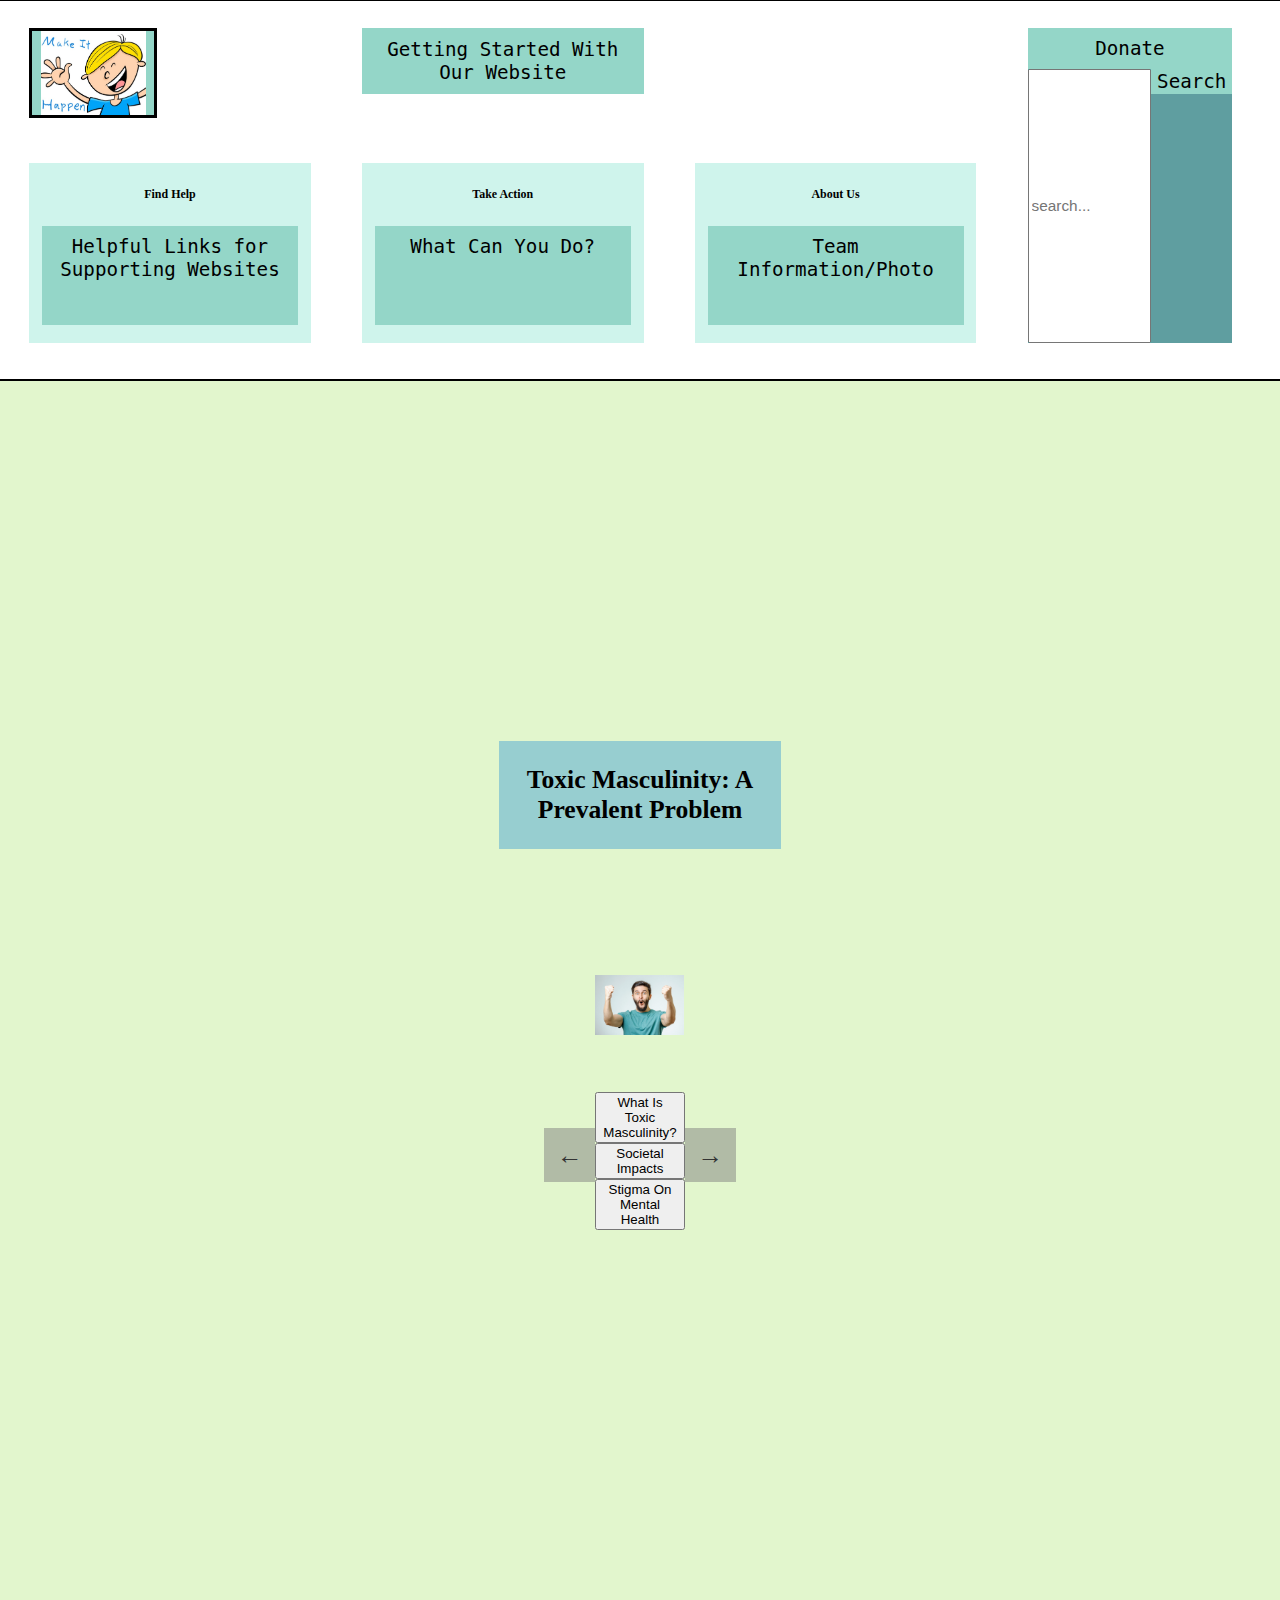
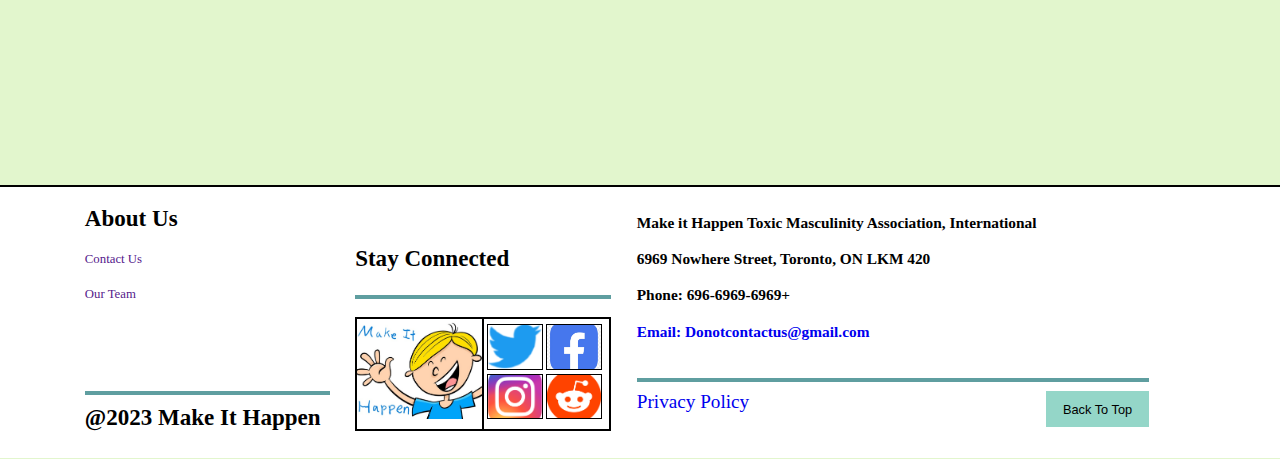
<file: index.html>
<!DOCTYPE html>
<html lang="en">

<head>
  <meta charset="UTF-8">
  <meta name="viewport" content="width=device-width, initial-scale=1.0">
  <meta http-equiv="X-UA-Compatible" content="ie=edge">
  <title>Toxic Masculinity</title>
  <link rel="stylesheet" href="style.css">
  <link rel="stylesheet" href="homepage.css">
  <link rel="icon" href="./favicon.ico" type="image/x-icon">
  
  <!-- Fix typo in the script tag -->
  <script defer src="navigation.js"></script>
</head>

<body>
  <header class="top" id="top">

    <div class="hflex1">

      <a href="index.html"><button class="company-title"></button></a>

      <div class="findhelp">
        <h3 class="tabheader">Find Help</h3>
        <a href="findhelp.html"><button class="tablinks" id="tab">Helpful Links for Supporting Websites</button></a>
      </div>

    </div>
    <!--Button for Take Action-->
    <div class="hflex2" id="hflex2">
      <a href="gettingStarted.html"><button class="gettingStarted">Getting Started With Our Website</button></a>
      <div class="findhelp">
        <h3 class="tabheader">Take Action</h3>
        <a href="whatcanyoudo.html"><button class="tablinks" id="tab">What Can You Do?</button></a>
      </div>
    </div>
    <!--Button for About Us-->
    <div class="hflex3">
      <div class="flex3-space"></div>
      <div class="findhelp">
        <h3 class="tabheader">About Us</h3>
        <a href="teaminfo.html"><button class="tablinks" id="tab">Team Information/Photo</button></a>
      </div>
    </div>

    <div class="hflex4">
      <a href="donate.html"><button class="donate">Donate</button></a>
      <div class="search-section">
        <input type="search" id="search" class="searchbar" placeholder="search...">
        <a href="search.html"><button class="searchbutton">Search</button></a>
      </div>
    </div>
  </header>

  <!-- Your existing title and arrow organizer -->
  <div class="title-bottom">
    <h3 class="hometext">Toxic Masculinity: A Prevalent Problem</h3>
  </div>
  <div class="arrowOrganizer">
    <button class="leftArrow" id="leftArrow" style="font-size: 2vw;">←</button>
    <div class="info-tabs">
      <div class="body-tab-section">
        <a href="what is it.html"><button class="body-tabs" id="bodytabs1">What Is Toxic Masculinity?</button></a>
        <a href="societal-impact.html"><button class="body-tabs" id="bodytabs2">Societal Impacts</button></a>
        <a href="stigma.html"><button class="body-tabs" id="bodytabs3">Stigma On Mental Health</button></a>
      </div>
    </div>
    <button class="rightArrow" id="rightArrow" style="font-size: 2vw;">→</button>
  </div>

  <script src="navigation.js"></script>
  <script src="index.js"></script>
</body>

<footer class="bottom">
  <div class="f-flex1">
    <div class="about-us-footer footer-top">
      <h3 class="about-us-header">About Us</h3><br>
      <a href="">Contact Us</a><br>
      <a href="">Our Team</a>
    </div>
    <div class="copyright">
      <p class="copyright-text">@2023 Make It Happen</p>
    </div>
  </div>

  <div class="f-flex2">
    <div class="stay-connected footer-top">
      <p class="stay-connected-text">Stay Connected</p>
    </div>
    <div class="logos">
      <div class="logo-box"></div>
      <div class="social-media">
        <a href="twitter.png">
          <div class="twitter"></div>
        </a>
        <a href="facebook.png">
          <div class="facebook"></div>
        </a>
        <a href="instagram.png">
          <div class="instagram"></div>
        </a>
        <a href="reddit.png">
          <div class="reddit"></div>
        </a>
      </div>
    </div>
  </div>
  
  <div class="f-flex3">
    <div class="company-info footer-top">
      <p>Make it Happen Toxic Masculinity Association, International</p>
      <p>6969 Nowhere Street, Toronto, ON LKM 420</p>
      <p>Phone: 696-6969-6969+</p>
      <a href="https://png.pngtree.com/template/20190725/ourmid/pngtree-gmail-logo-png-image_282635.jpg"
        target="_blank">Email: Donotcontactus@gmail.com</a>
    </div>
    <div class="idk">
      <a href="https://www.google.com/url?sa=i&url=https%3A%2F%2Fusercentrics.com%2Fknowledge-hub%2Fwhat-is-a-privacy-policy-and-why-do-you-need-one%2F&psig=AOvVaw0MgSXwTOO3GPBynCzREGiY&ust=1699456765703000&source=images&cd=vfe&opi=89978449&ved=0CBIQjRxqFwoTCJCk1PeXsoIDFQAAAAAdAAAAABAE"
        class="privacy">Privacy Policy</a>
      <a href="#top"><button class="backtotop" onclick="topFunction()">Back To Top</button></a>
    </div>
  </div>
</footer>

</html>
</file>
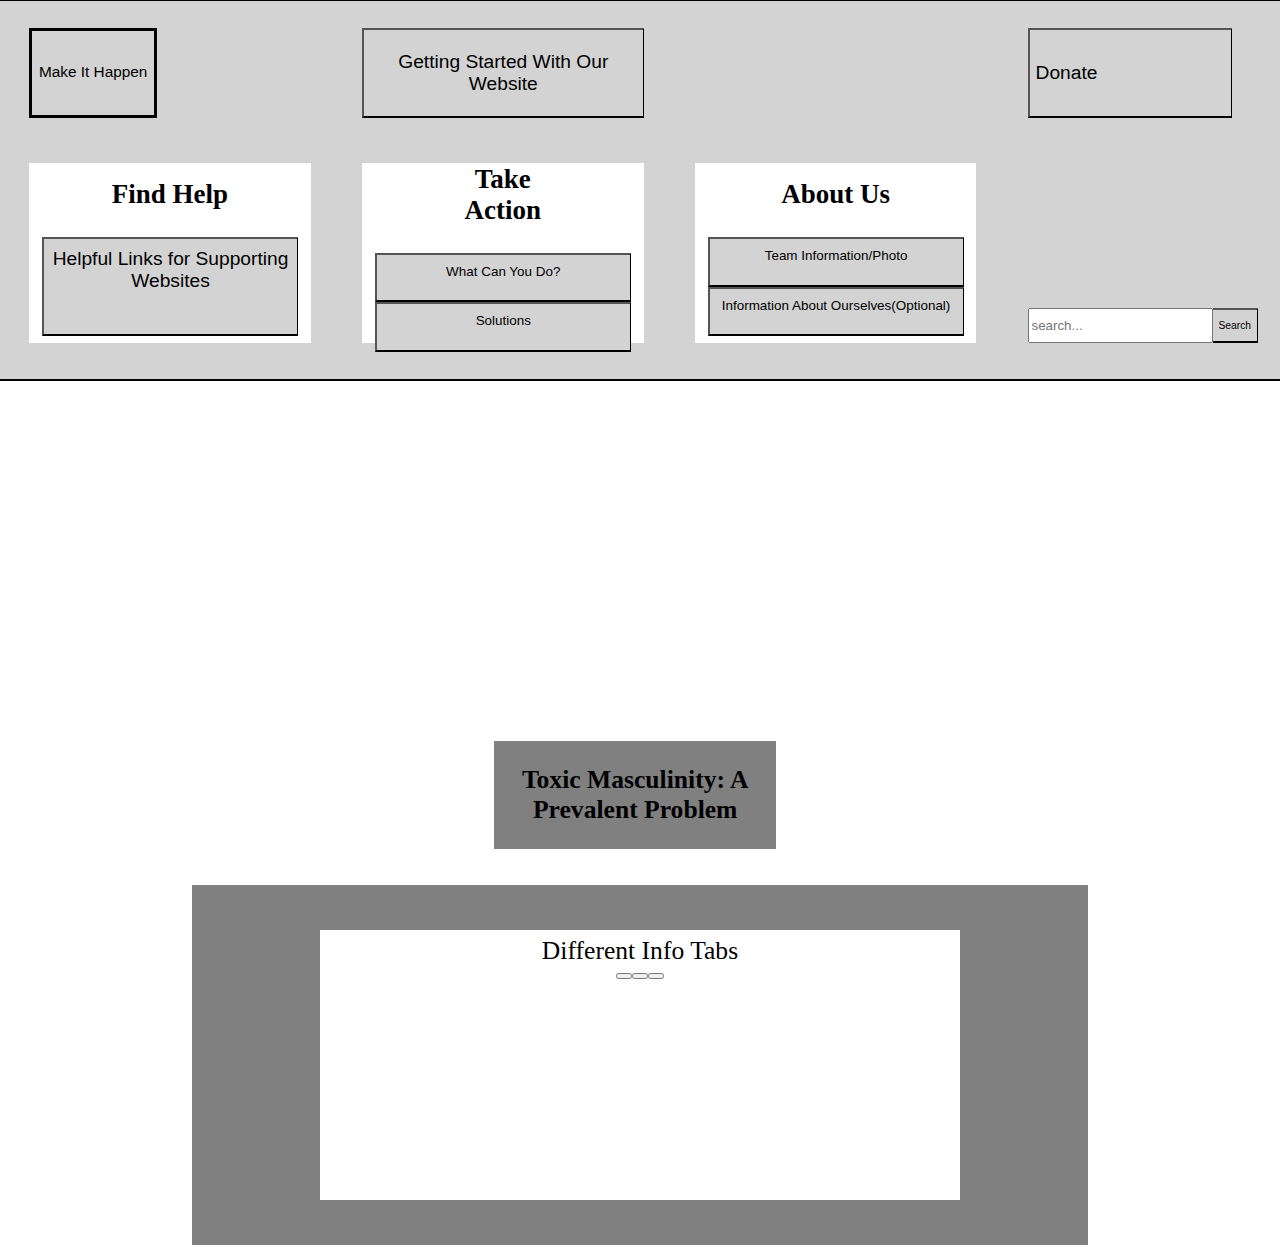
<file: code/index.html>
<!DOCTYPE html>
<html lang="en">

  <head>

    <meta charset="UTF-8">
    <meta name="viewport" content="width=device-width, initial-scale=1.0">
    <meta http-equiv="X-UA-Compatible" content="ie=edge">
    <title>My Website</title>
    <link rel="stylesheet" href="./style.css">
    <link rel="icon" href="./favicon.ico" type="image/x-icon">

    <header class="top">

      <div class="flex1">
        <button class="company-title">Make It Happen</button>
         <div class="findhelp">
          <h3 class="tabheader">Find Help</h3>
          <button class="tablinks" onclick="openTab(event, test1)" id="tab">Helpful Links for Supporting Websites</button>
         </div>
      </div>

      <div class="flex2" id="flex2">
        <button class="gettingStarted">Getting Started With Our Website</button>
        <div class="findhelp">
          <h3 class="tabheader">Take Action</h3>
          <div class="stacked-tablinks">
            <button class="tablinks" onclick="openTab(event, test1)" id="tab">What Can You Do?</button>
            <button class="tablinks" onclick="openTab(event, test1)" id="tab">Solutions</button>
          </div>
         </div>
      </div>

      <div class="flex3">
        <div class="flex3-space"></div>
        <div class="findhelp">
          <h3 class="tabheader">About Us</h3>
          <div class="stacked-tablinks">
            <button class="tablinks" onclick="openTab(event, test1)" id="tab">Team Information/Photo</button>
            <button class="tablinks" onclick="openTab(event, test1)" id="tab">Information About Ourselves(Optional)</button>
          </div>
        </div>
      </div>
      
      <div class="flex4">
        <button class="gettingStarted">Donate</button>
        <div class="search-section">
          <input type="search" id="search" class="searchbar" placeholder="search...">
          <button class="searchbutton">Search</button>
        </div>
      </div>  

    </header>

  </head>

  <body>
  <div class="title-bottom">
    <h3 class="hometext">Toxic Masculinity: A Prevalent Problem</h3>
  </div>

  <div class="info-tabs">
    <div class="body-info">
     <header class="body-header">Different Info Tabs</header>
     <div class="body-tab-section">
     <button class="body-tabs" id="bodytabs"></button>
     <button class="body-tabs" id="bodytabs"></button>
     <button class="body-tabs" id="bodytabs"></button>
    </div>
    </div>
  </div>

	<script src="index.js"></script>

  </body>
</html>
</file>
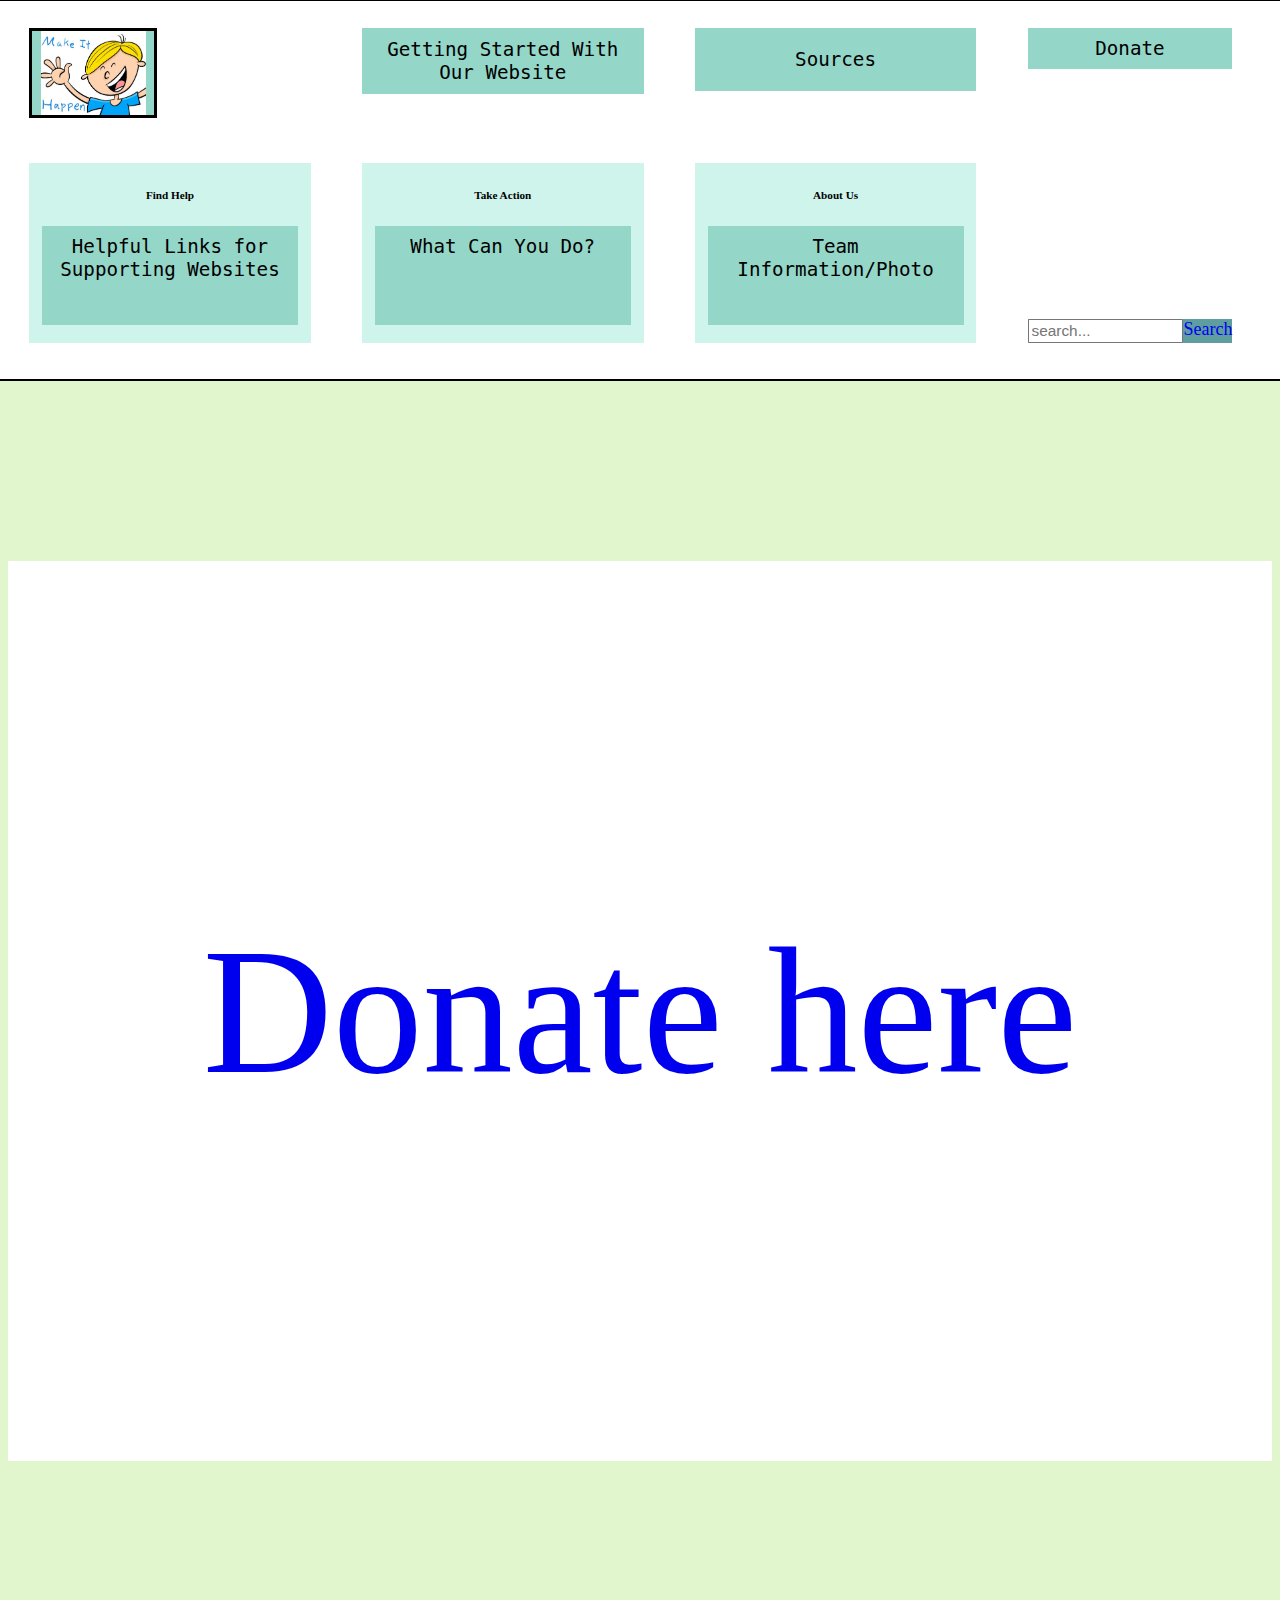
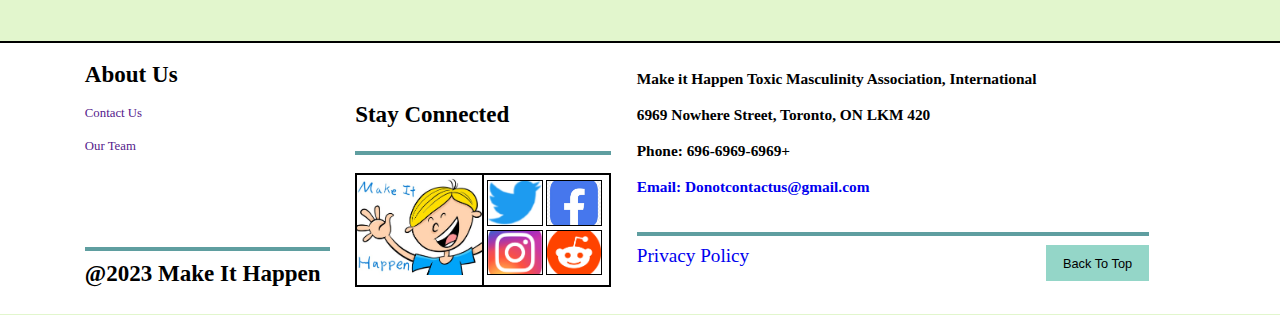
<file: donate.html>
<!DOCTYPE html>
<html lang="en">

<head>

  <meta charset="UTF-8">
  <meta name="viewport" content="width=device-width, initial-scale=1.0">
  <meta http-equiv="X-UA-Compatible" content="ie=edge">
  <title>My Website</title>
  <link rel="stylesheet" href="style.css"> 
  <link rel="stylesheet" href="donate.css">
  <link rel="icon" href="./favicon.ico" type="image/x-icon">

</head>

<header class="top" id = "top">

  <div class="hflex1">
    <a href="index.html"><button class="company-title" id = "homePageLogoButtonId"></button></a>
    <div class="findhelp">
      <h3 class="tabheader">Find Help</h3>
      <a href="findhelp.html"><button class="tablinks" id ="helpfulResourcesButtonId">Helpful Links for Supporting Websites</button></a>
    </div>
  </div>
  <!--Button for Take Action-->
  <div class="hflex2">
    <a href="gettingStarted.html"><button class="gettingStarted" id = "userManualButtonId">Getting Started With Our Website</button></a>
    <div class="findhelp">
      <h3 class="tabheader">Take Action</h3>
      <a href="whatcanyoudo.html"><button class="tablinks" id = "takeActionButtonId">What Can You Do?</button></a>
    </div>
  </div>
  <!--Button for About Us-->
  <div class="hflex3">
    <a href="sources.html"><button class="sources">Sources</button></a>
    <div class="findhelp">
      <h3 class="tabheader">About Us</h3>
      <a href="teaminfo.html"><button class="tablinks" id = "aboutUsButtonId">Team Information/Photo</button></a>
    </div>
  </div>

  <div class="hflex4">
    <a href="donate.html"><button class="donate" id = "donateButtonId">Donate</button></a>
    <a href="search.html">
      <div class="search-section">
        <input type="search" id="search" class="searchbar" placeholder="search...">
      Search</div>
    </a>
  </div>
</header>

<body>
  <div class="donate-body"><a class="donate-text" href="https://www.paypal.com/donate/buttons" id = donateLinkButton target="_blank">Donate here</a></div>
</body>

<footer class="bottom" id = "footerId">
  <div class="f-flex1" id = "aboutUsSectionId">
    <div class="about-us-footer footer-top">
      <h3 class="about-us-header" id = 'aboutUsFooterHeaderId'>About Us</h3><br>
      <a href="" id = "contactUsLinkId">Contact Us</a><br>
      <a href="" id = "ourTeamLinkId">Our Team</a>
    </div>
    <div class="copyright">
      <p class="copyright-text" id = "copyRightTextId">@2023 Make It Happen</p>
    </div>
  </div>

  <div class="f-flex2">
    <div class="stay-connected footer-top">
      <p class="stay-connected-text" id = "stayConnectedTextId">Stay Connected</p>
    </div>
    <div class="logos">
      <div class="logo-box"></div>
      <div class="social-media">
        <a href="twitter.png" id="twitterLinkId">
          <div class="twitter"></div>
        </a>
        <a href="facebook.png" id="facebookLinkId">
          <div class="facebook"></div>
        </a>
        <a href="twitter.png" id="instagramLinkId">
          <div class="instagram"></div>
        </a>
        <a href="reddit.png" id="redditLinkId">
          <div class="reddit"></div>
        </a>
      </div>
    </div>
  </div>

  <div class="f-flex3" id = "companyInfoSectionId">
    <div class="company-info footer-top">
      <p>Make it Happen Toxic Masculinity Association, International</p>
      <p>6969 Nowhere Street, Toronto, ON LKM 420</p>
      <p>Phone: 696-6969-6969+</p>
      <a href="https://png.pngtree.com/template/20190725/ourmid/pngtree-gmail-logo-png-image_282635.jpg"
        target="_blank" id = "emailLinkId">Email: Donotcontactus@gmail.com</a>
    </div>
    <div class="idk">
      <a href="https://www.google.com/url?sa=i&url=https%3A%2F%2Fusercentrics.com%2Fknowledge-hub%2Fwhat-is-a-privacy-policy-and-why-do-you-need-one%2F&psig=AOvVaw0MgSXwTOO3GPBynCzREGiY&ust=1699456765703000&source=images&cd=vfe&opi=89978449&ved=0CBIQjRxqFwoTCJCk1PeXsoIDFQAAAAAdAAAAABAE"
        class="privacy" id = "privacyLink">Privacy Policy</a>
      <button class="backtotop" onclick="topFunction()" id = "backToTopButtonId">Back To Top</button>
    </div>
  </div>
</footer>

</html>
</file>
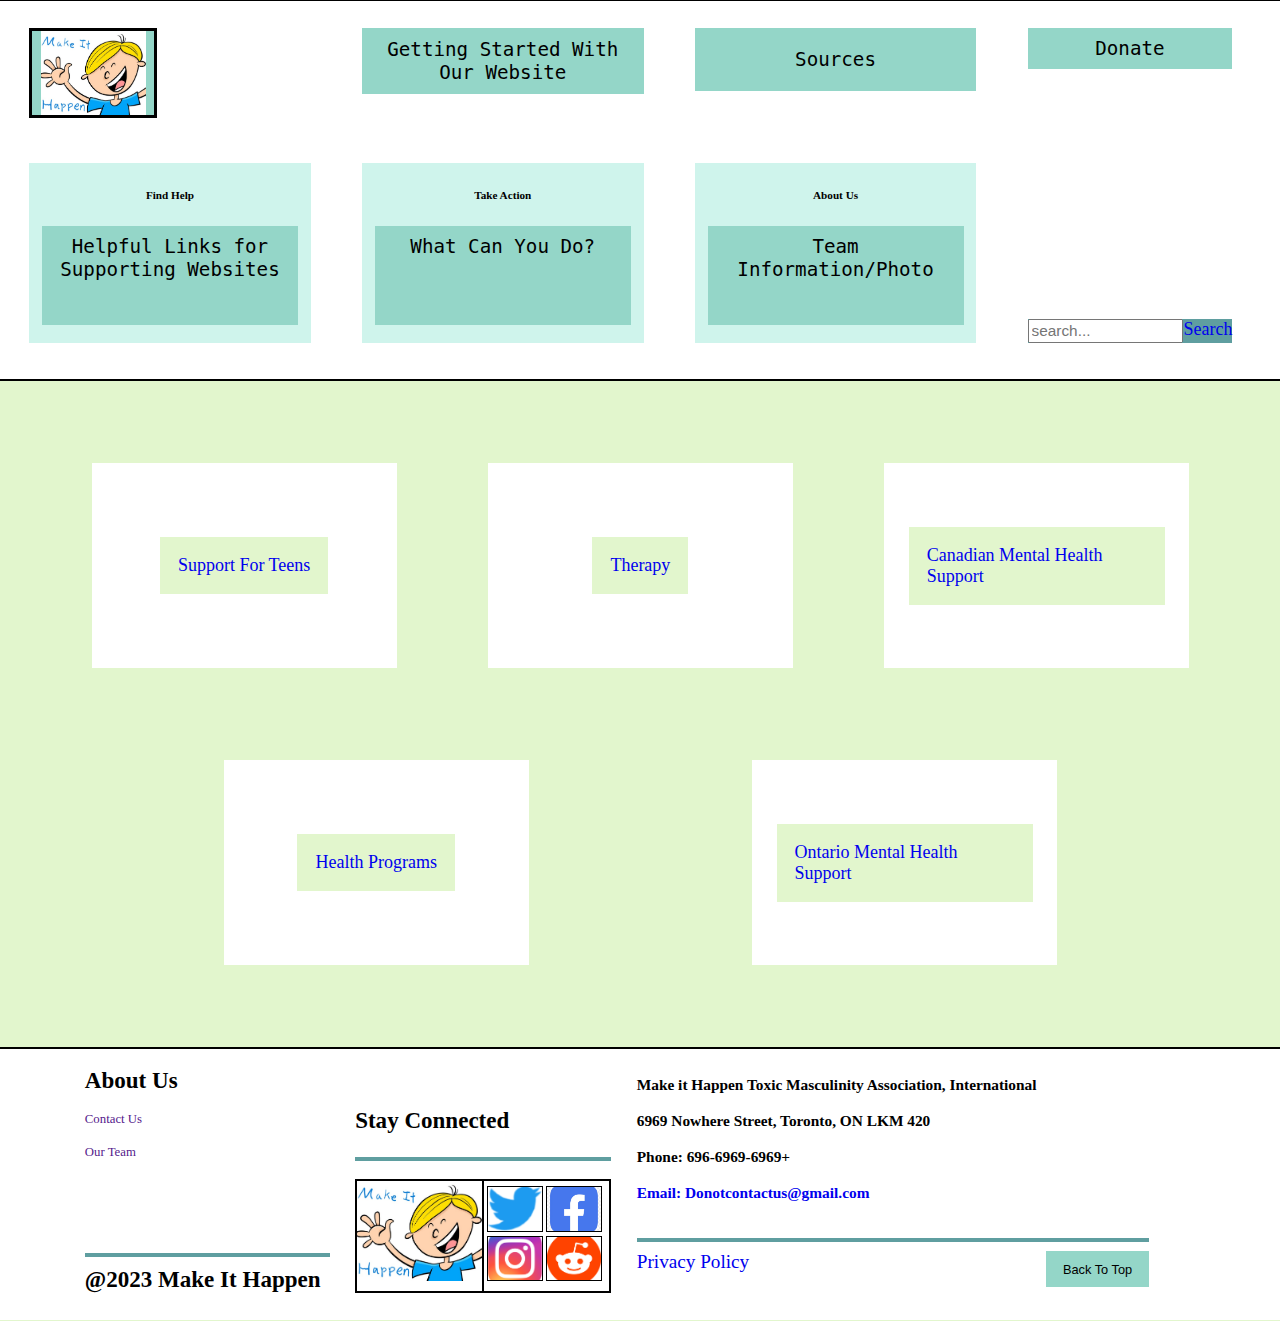
<file: findhelp.html>
<!DOCTYPE html>
<html lang="en">

<head>

  <meta charset="UTF-8">
  <meta name="viewport" content="width=device-width, initial-scale=1.0">
  <meta http-equiv="X-UA-Compatible" content="ie=edge">
  <title>My Website</title>
  <link rel="stylesheet" href="style.css">
  <link rel="stylesheet" href="findhelp.css">

  <link rel="icon" href="./favicon.ico" type="image/x-icon">
</head>

<body>
  <header class="top" id="top">

    <div class="hflex1">

      <a href="index.html"><button class="company-title"></button></a>

      <div class="findhelp">
        <h3 class="tabheader">Find Help</h3>
        <a href="findhelp.html"><button class="tablinks" id="tab">Helpful Links for Supporting Websites</button></a>
      </div>

    </div>
    <!--Button for Take Action-->
    <div class="hflex2" id="hflex2">
      <a href="gettingStarted.html"><button class="gettingStarted">Getting Started With Our Website</button></a>
      <div class="findhelp">
        <h3 class="tabheader">Take Action</h3>
        <a href="whatcanyoudo.html"><button class="tablinks" id="tab">What Can You Do?</button></a>
      </div>
    </div>
    <!--Button for About Us-->
    <div class="hflex3">
      <a href="sources.html"><button class="sources">Sources</button></a>
      <div class="findhelp">
        <h3 class="tabheader">About Us</h3>
        <a href="teaminfo.html"><button class="tablinks" id="tab">Team Information/Photo</button></a>
      </div>
    </div>

    <div class="hflex4">
      <a href="donate.html"><button class="donate">Donate</button></a>
      <a href="search.html">
        <div class="search-section">
          <input type="search" id="search" class="searchbar" placeholder="search...">
        Search</div>
      </a>
    </div>
  </header>

  <div class="body-row">
    <div class="row1-column1"><a
        href="https://www.ventureacademy.ca/ppc/?gclid=CjwKCAiAjrarBhAWEiwA2qWdCGwwFbo01LP6dVvKkJWBpNkR_Vy9bZL5VW4L-UbRGY-aTiTG4w0UwxoC9fcQAvD_BwE" target="_blank">Support
        For Teens</a></div>
    <div class="row1-column2"><a
        href="https://bestonlinetherapyservices.com/?utm_source=google&utm_term=emergency%20therapy&externalcreative=677299306020&p=&utm_content=&utm_ad=157675015347&utm_medium=kwd-295827181326&externalcampaign=19678472772&matchtype=b&ts=&locphysicalms=9000820&from_ad=1&dev=c&devmod=&mobval=0&network=g&interest=&feedid=&topic=&clicktype=&t=search&tt=&camtype=&gclid=CjwKCAiAjrarBhAWEiwA2qWdCBRZI0dLy3cwAeAZ-H3zEv_14abDDAJRVuixnfu6yUQFqGXmWBi5QBoCcJAQAvD_BwE" target="_blank">Therapy</a>
    </div>
    <div class="row1-column3"><a
        href="https://www.canada.ca/en/public-health/services/mental-health-services/mental-health-get-help.html?utm_campaign=hc-sc-mental-health-23-24&utm_medium=sem&utm_source=ggl&utm_content=ad-text-en&utm_term=mental%20health&adv=2324-471650&id_campaign=20569209009&id_source=153075713959&id_content=674818189115&gclid=CjwKCAiAjrarBhAWEiwA2qWdCNItqKrn1NGktVLgCG4lsu2T5zxLz6I8da4CamlHLMrCLTA2lv9SqBoCCJ4QAvD_BwE&gclsrc=aw.ds" target="_blank">Canadian
        Mental Health Support</a></div>
  </div>

  <div class="body-row2">
    <div class="row2-column1"><a href="https://www.mississaugahaltonhealthline.ca/listservices.aspx?id=10237" target="_blank">Health
        Programs</a></div>
    <div class="row2-column2"><a href="https://www.ontario.ca/page/find-mental-health-support" target="_blank">Ontario Mental Health
        Support</a></div>
  </div>

</body>

<footer class="bottom">
  <div class="f-flex1">
    <div class="about-us-footer footer-top">
      <h3 class="about-us-header">About Us</h3><br>
      <a href="">Contact Us</a><br>
      <a href="">Our Team</a>
    </div>
    <div class="copyright">
      <p class="copyright-text">@2023 Make It Happen</p>
    </div>
  </div>

  <div class="f-flex2">
    <div class="stay-connected footer-top">
      <p class="stay-connected-text">Stay Connected</p>
    </div>
    <div class="logos">
      <div class="logo-box"></div>
      <div class="social-media">
        <a href="twitter.png">
          <div class="twitter"></div>
        </a>
        <a href="facebook.png">
          <div class="facebook"></div>
        </a>
        <a href="instagram.png">
          <div class="instagram"></div>
        </a>
        <a href="reddit.png">
          <div class="reddit"></div>
        </a>
      </div>
    </div>
  </div>
  
  <div class="f-flex3">
    <div class="company-info footer-top">
      <p>Make it Happen Toxic Masculinity Association, International</p>
      <p>6969 Nowhere Street, Toronto, ON LKM 420</p>
      <p>Phone: 696-6969-6969+</p>
      <a href="https://png.pngtree.com/template/20190725/ourmid/pngtree-gmail-logo-png-image_282635.jpg"
        target="_blank">Email: Donotcontactus@gmail.com</a>
    </div>
    <div class="idk">
      <a href="https://www.google.com/url?sa=i&url=https%3A%2F%2Fusercentrics.com%2Fknowledge-hub%2Fwhat-is-a-privacy-policy-and-why-do-you-need-one%2F&psig=AOvVaw0MgSXwTOO3GPBynCzREGiY&ust=1699456765703000&source=images&cd=vfe&opi=89978449&ved=0CBIQjRxqFwoTCJCk1PeXsoIDFQAAAAAdAAAAABAE"
        class="privacy">Privacy Policy</a>
      <a href="#top"><button class="backtotop" onclick="topFunction()">Back To Top</button></a>
    </div>
  </div>
</footer>

</html>
</file>
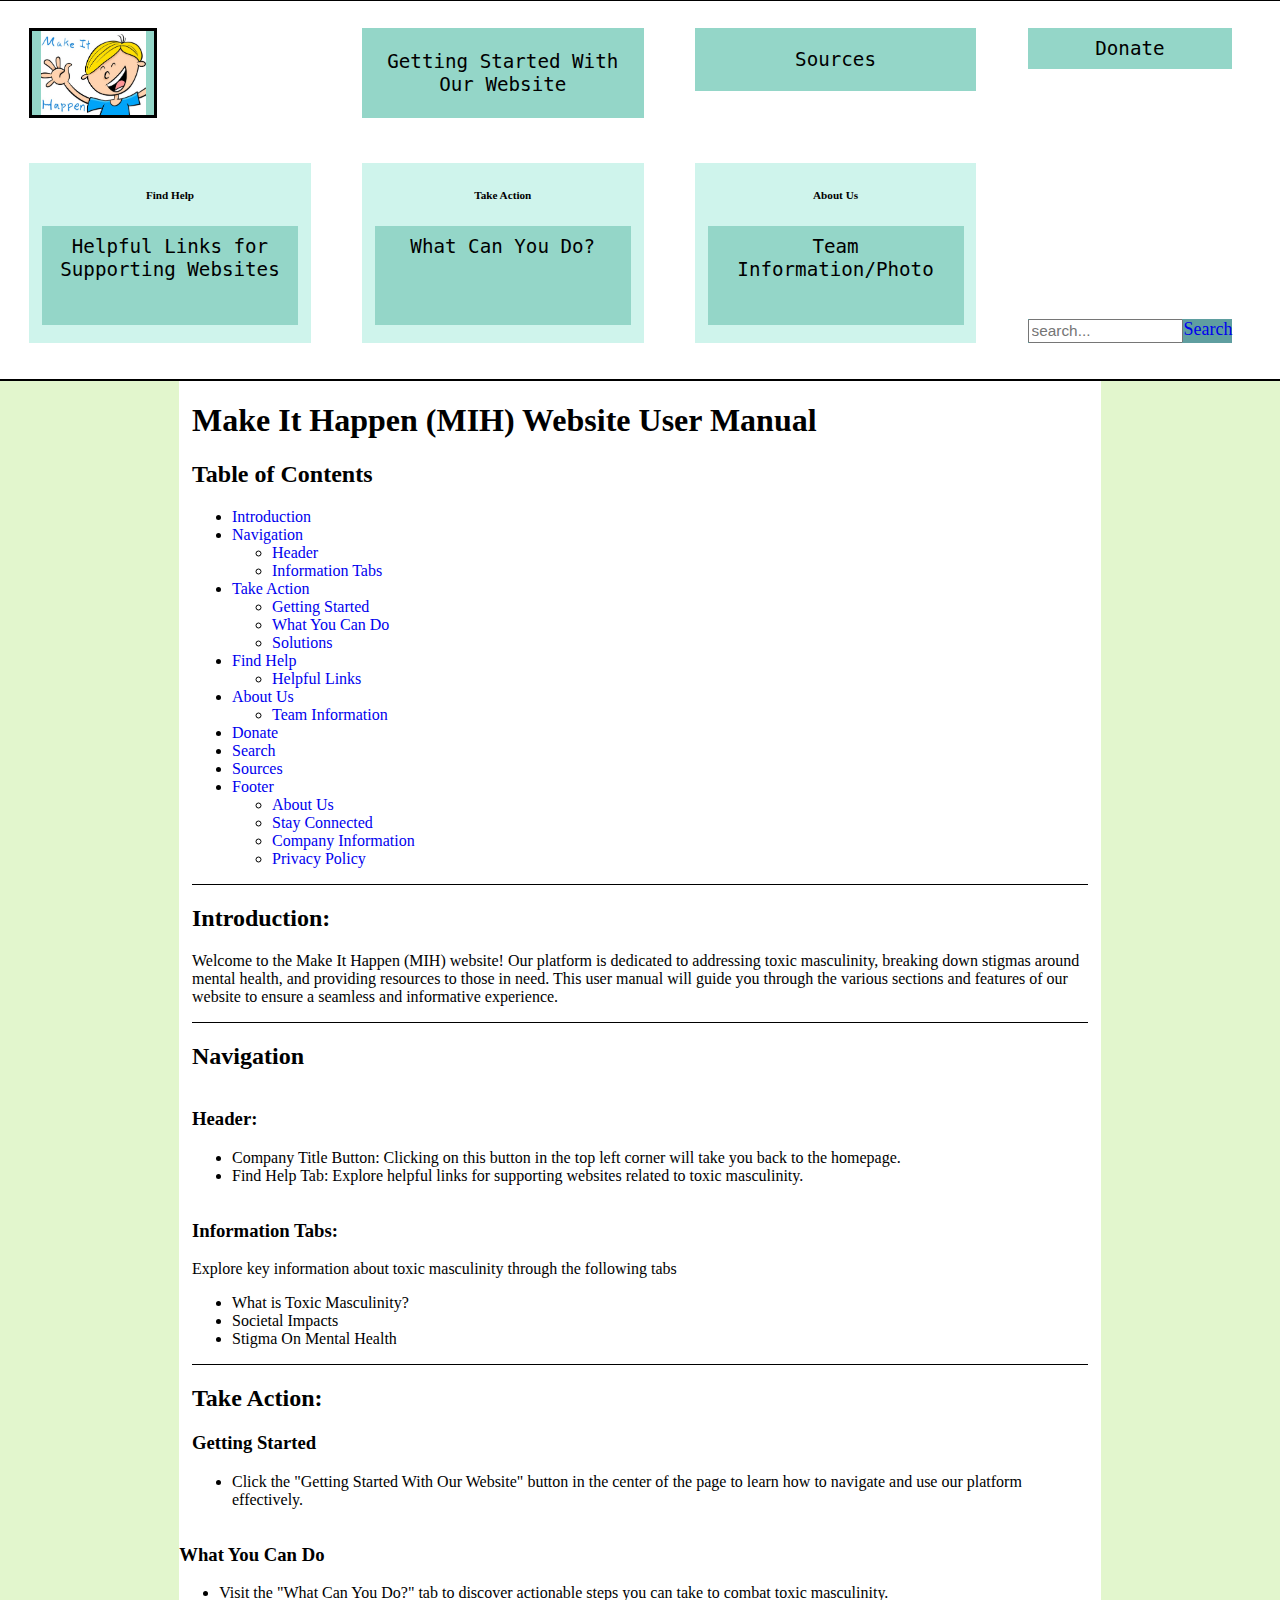
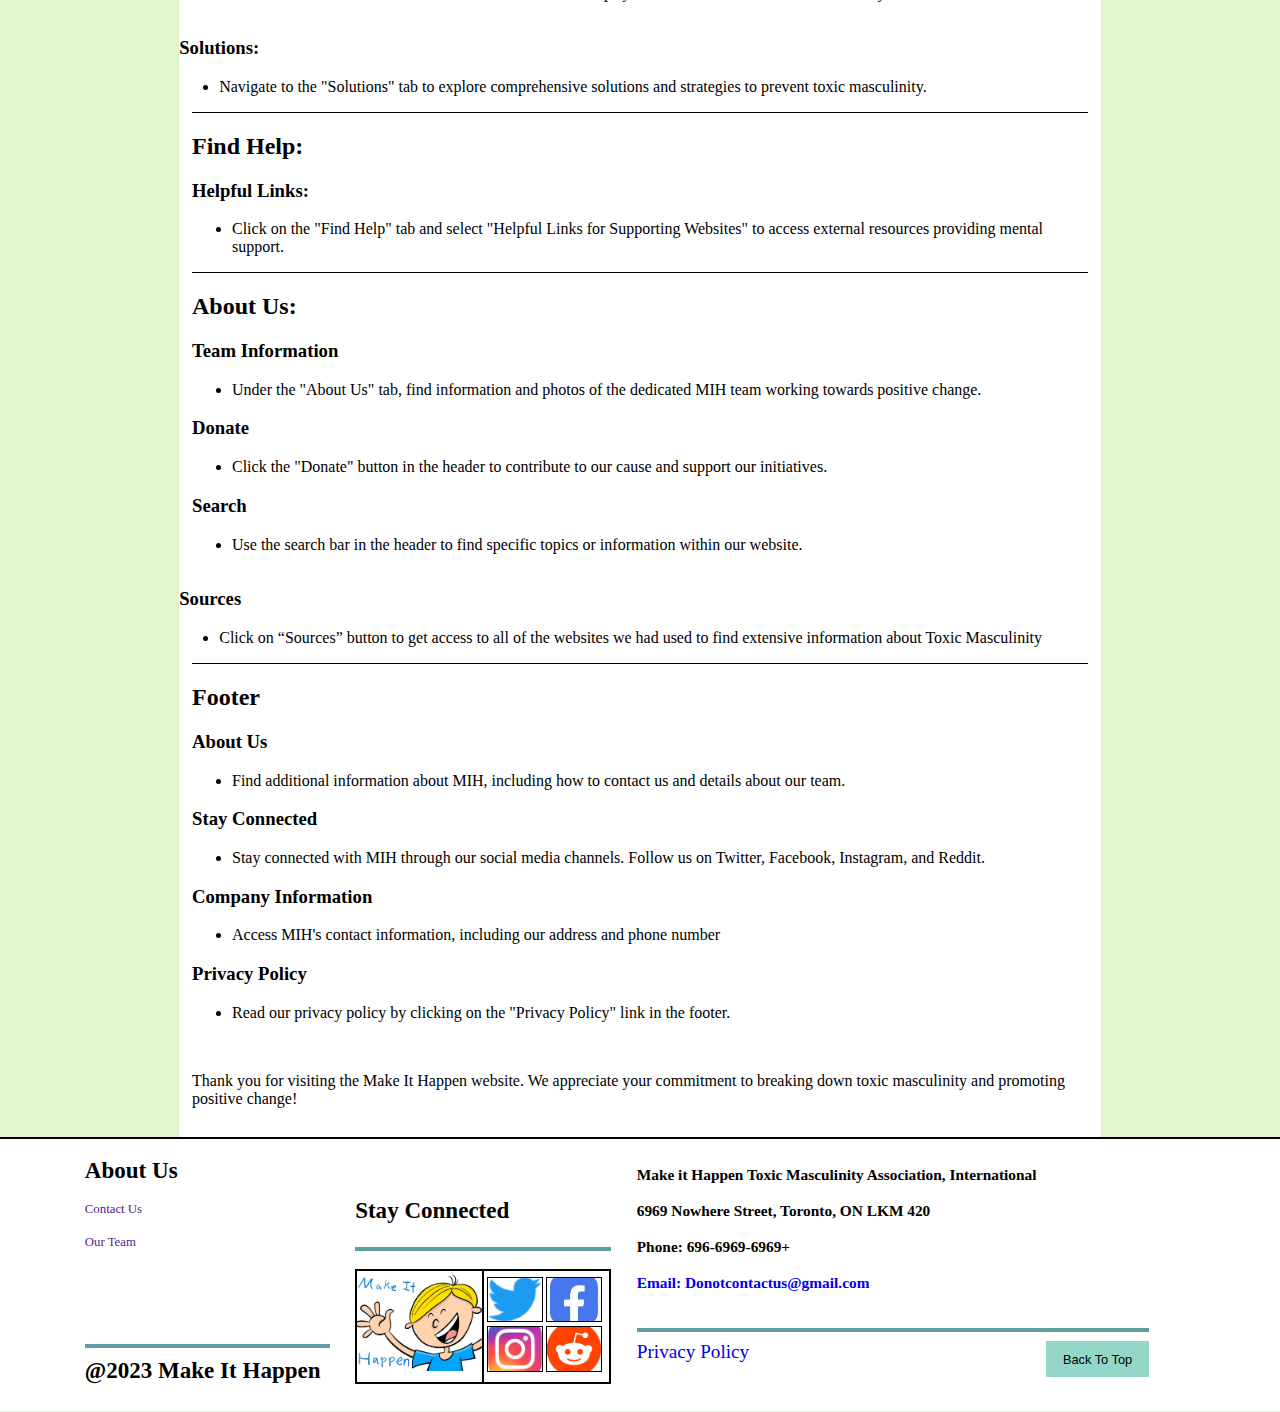
<file: gettingStarted.html>
<!DOCTYPE html>
<html lang="en">

<head>

  <meta charset="UTF-8">
  <meta name="viewport" content="width=device-width, initial-scale=1.0">
  <meta http-equiv="X-UA-Compatible" content="ie=edge">
  <title>My Website</title>
  <link rel="stylesheet" href="style.css">
  <link rel="stylesheet" href="gettingStarted.css">
  <link rel="icon" href="./favicon.ico" type="image/x-icon">
</head>

<header class="top" id="top">

  <div class="hflex1">
    <a href="index.html"><button class="company-title"></button></a>
    <div class="findhelp">
      <h3 class="tabheader">Find Help</h3>
      <a href="findhelp.html"><button class="tablinks" id="tab">Helpful Links for Supporting Websites</button></a>
    </div>
  </div>
  <!--Button for Take Action-->
  <div class="hflex2" id="hflex2">
    <button class="gettingStarted">Getting Started With Our Website</button>
    <div class="findhelp">
      <h3 class="tabheader">Take Action</h3>
      <a href="whatcanyoudo.html"><button class="tablinks" id="tab">What Can You Do?</button></a>
    </div>
  </div>
  <!--Button for About Us-->
  <div class="hflex3">
    <a href="sources.html"><button class="sources">Sources</button></a>
    <div class="findhelp">
      <h3 class="tabheader">About Us</h3>
      <a href="teaminfo.html"><button class="tablinks" id="tab">Team Information/Photo</button></a>
    </div>
  </div>

  <div class="hflex4">
    <a href="donate.html"><button class="donate">Donate</button></a>
    <a href="search.html">
      <div class="search-section">
        <input type="search" id="search" class="searchbar" placeholder="search...">
      Search</div>
    </a>
  </div>
</header>

<body>
  <div class="gettingStarted-body">
    <div class="table-content">
      <h1> Make It Happen (MIH) Website User Manual </h1>
      <h2> Table of Contents </h2>
      <ul>
        <li><a href="#introduction">Introduction</a></li>
        <li><a href="#navigation">Navigation</a></li>
        <ul>
          <li><a href="#header">Header</a></li>
          <li><a href="#information-tabs">Information Tabs</a></li>
        </ul>
        <li><a href="#take-action">Take Action</a></li>
        <ul>
          <li><a href="#getting-started">Getting Started</a></li>
          <li><a href="#what-can-you-do">What You Can Do</a></li>
          <li><a href="#solutions">Solutions</a></li>
        </ul>
        <li><a href="#find-help">Find Help</a></li>
        <ul>
          <li><a href="#helpful-links">Helpful Links</a></li>
        </ul>
        <li><a href="#about-us">About Us</a></li>
        <ul>
          <li><a href="#team-information">Team Information</a></li>
        </ul>
        <li><a href="#donate">Donate</a></li>
        <li><a href="#search">Search</a></li>
        <li><a href="#sources">Sources</a></li>
        <li><a href="#footer">Footer</a></li>
        <ul>
          <li><a href="#about-us-footer">About Us</a></li>
          <li><a href="#stay-connected">Stay Connected</a></li>
          <li><a href="#company-information">Company Information</a></li>
          <li><a href="#privacy-policy">Privacy Policy</a></li>
        </ul>
      </ul>
    </div>

    <div class="introduction" id="introduction">
      <h2> Introduction: </h2>
      <p>
        Welcome to the Make It Happen (MIH) website! Our platform is dedicated to addressing toxic masculinity,
        breaking down stigmas around mental health, and providing resources to those in need. This user manual
        will guide you through the various sections and features of our website to ensure a seamless and informative
        experience.
      </p>
    </div>

    <div class="navigation" id="navigation">
      <h2> Navigation </h2>
    </div>
    <div class="header-info" id="header">
      <h3> Header: </h3>
      <ul>
        <li> Company Title Button: Clicking on this button in the top left corner will take you back to the homepage.
        </li>
        <li> Find Help Tab: Explore helpful links for supporting websites related to toxic masculinity.</li> 
      </ul>
    </div>
    <div class="information-tabs" id="information-tabs"> 
      <h3>Information Tabs: </h3>
        <p> Explore key information about toxic masculinity through the following tabs</p>
        <ul>
          <li>What is Toxic Masculinity? </li>
          <li>Societal Impacts </li>
          <li>Stigma On Mental Health </li>
        </ul>  
    </div>
    <div class="takeActionGuide" id="take-action">
      <h2> Take Action: </h2>
    
    <div id="getting-started"></div>
        <h3>  Getting Started </h3>
          <ul>
            <li> Click the "Getting Started With Our Website" button in the center of the page
               to learn how to navigate and use our platform effectively.
            </li>
          </ul>
    </div>
    <div id="what-can-you-do">
        <h3>What You Can Do</h3>
          <ul>
            <li>Visit the "What Can You Do?" tab to discover actionable 
              steps you can take to combat toxic masculinity.
            </li>
          </ul>
    </div>
    <div id="solutions">
      <h3>Solutions:</h3>
        <ul>
          <li>Navigate to the "Solutions" tab to explore comprehensive
             solutions and strategies to prevent toxic masculinity.
          </li>
        </ul>
    </div>
 
    <div class="find-help-guide">
    <div id="find-help">
      <h2> Find Help: </h2> 
    </div>
    <div id="helpful-links">
      <h3> Helpful Links: </h3>
        <ul>
          <li> Click on the "Find Help" tab and select "Helpful Links for Supporting Websites" to 
            access external resources providing mental support.
          </li>
    </div>
  </div>
    
    <div class="about-us-section">
    <div id="about-us">
      <h2>About Us: </h2>
    </div>
    <div id="team-information">
      <h3> Team Information </h3>
        <ul>
          <li> Under the "About Us" tab, find information and photos of the dedicated 
            MIH team working towards positive change. 
          </li>
        </ul>
    </div>
    <div id="donate">
      <h3> Donate </h3>
        <ul>
          <li>Click the "Donate" button in the header 
            to contribute to our cause and support our initiatives.
          </li>
        </ul>
    </div>
    <div id="search">
      <h3> Search </h3>
        <ul>
          <li>Use the search bar in the header to find 
            specific topics or information within our website.
          </li>
        <ul>
    </div>
  </div>
  <div id="sources-info">
    <div id="sources">
      <h3> Sources </h3>
      <ul>
        <li> Click on “Sources” button to get access to all of the websites we had used to 
          find extensive information about Toxic Masculinity
        </li>
      </ul>
    </div>
  </div>



    
  <div class="footer-section">
    <div id="footer"> 
      <h2> Footer </h2>
    </div>
    <div id ="about-us-footer">
      <h3> About Us </h3>
        <ul>
          <li>Find additional information about MIH,
             including how to contact us and details about our team.
          </li>
        </ul>
    </div>
    <div id="stay-connected">
      <h3> Stay Connected </h3> 
        <ul>
          <li> Stay connected with MIH through our social 
            media channels. Follow us on Twitter, Facebook, Instagram, and Reddit.
          </li>
        </ul>
    </div>
    <div id="company-information">
      <h3> Company Information </h3> 
        <ul>
          <li> Access MIH's contact information, including our address and phone number </li>
        </ul>
    </div>
    <div id="privacy-policy">
      <h3> Privacy Policy </h3> 
      <ul> 
        <li> Read our privacy policy by clicking on the "Privacy Policy" link in the footer. </li>
      </ul>
    </div> 
    <br/>
    <p> Thank you for visiting the Make It Happen website. We appreciate your commitment to 
      breaking down toxic masculinity and promoting positive change!
    </p>
  </div>
</div>
</div> 
  <!-- Script to smooth scroll to section -->
  <script>
  document.querySelectorAll('a[href^="#"]').forEach(anchor => {
    anchor.addEventListener('click', function (e) {
      e.preventDefault();

      document.querySelector(this.getAttribute('href')).scrollIntoView({
        behavior: 'smooth'
      });
    });
  });
  </script>
</body>

<footer class="bottom">
  <div class="f-flex1">
    <div class="about-us-footer footer-top">
      <h3 class="about-us-header">About Us</h3><br>
      <a href="">Contact Us</a><br>
      <a href="">Our Team</a>
    </div>
    <div class="copyright">
      <p class="copyright-text">@2023 Make It Happen</p>
    </div>
  </div>

  <div class="f-flex2">
    <div class="stay-connected footer-top">
      <p class="stay-connected-text">Stay Connected</p>
    </div>
    <div class="logos">
      <div class="logo-box"></div>
      <div class="social-media">
        <a href="twitter.png">
          <div class="twitter"></div>
        </a>
        <a href="facebook.png">
          <div class="facebook"></div>
        </a>
        <a href="twitter.png">
          <div class="instagram"></div>
        </a>
        <a href="reddit.png">
          <div class="reddit"></div>
        </a>
      </div>
    </div>
  </div>

  <div class="f-flex3">
    <div class="company-info footer-top">
      <p>Make it Happen Toxic Masculinity Association, International</p>
      <p>6969 Nowhere Street, Toronto, ON LKM 420</p>
      <p>Phone: 696-6969-6969+</p>
      <a href="https://png.pngtree.com/template/20190725/ourmid/pngtree-gmail-logo-png-image_282635.jpg"
        target="_blank">Email: Donotcontactus@gmail.com</a>
    </div>
    <div class="idk">
      <a href="https://www.google.com/url?sa=i&url=https%3A%2F%2Fusercentrics.com%2Fknowledge-hub%2Fwhat-is-a-privacy-policy-and-why-do-you-need-one%2F&psig=AOvVaw0MgSXwTOO3GPBynCzREGiY&ust=1699456765703000&source=images&cd=vfe&opi=89978449&ved=0CBIQjRxqFwoTCJCk1PeXsoIDFQAAAAAdAAAAABAE"
        class="privacy">Privacy Policy</a>
      <a href="#top"><button class="backtotop" onclick="topFunction()">Back To Top</button></a>
    </div>
  </div>
</footer>

</html>
</file>
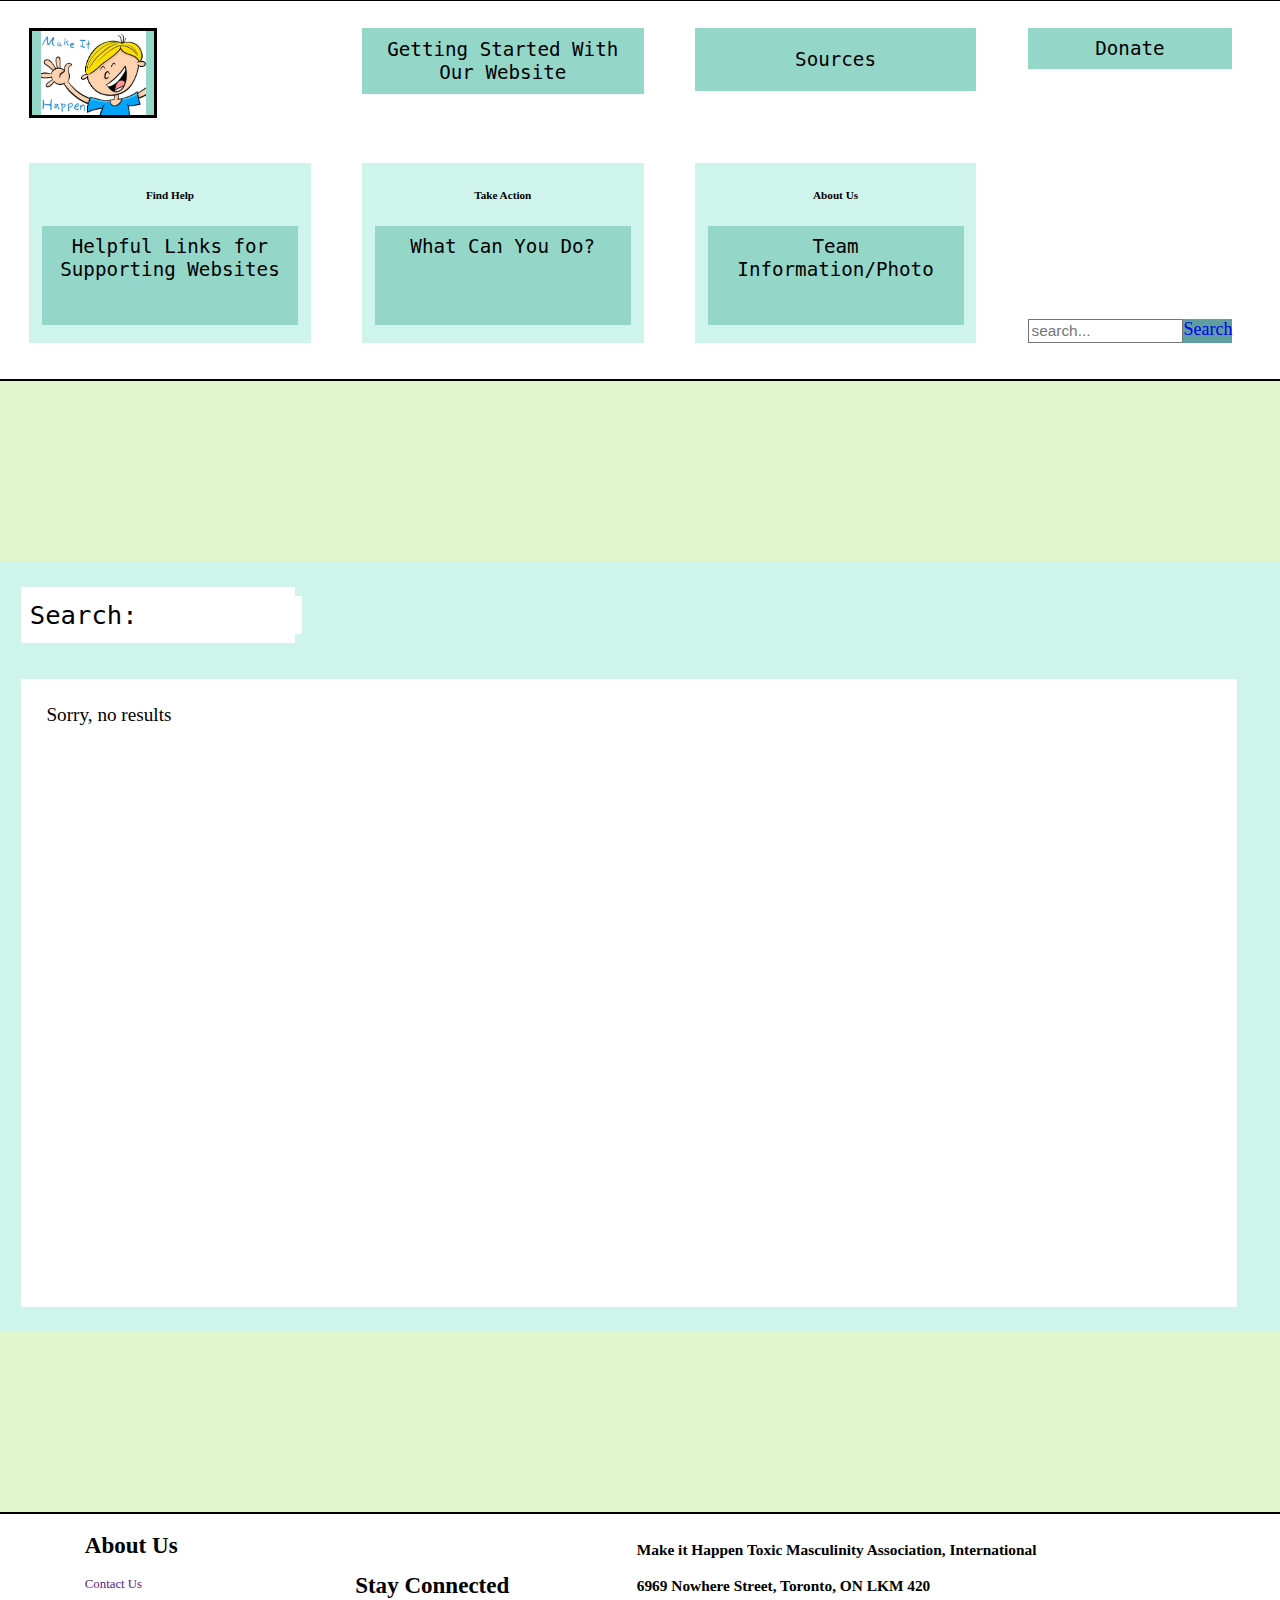
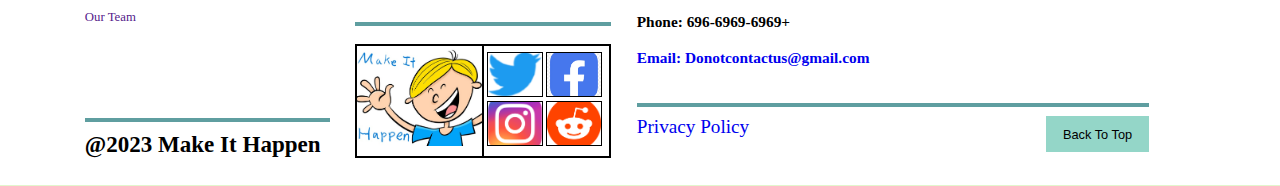
<file: search.html>
<!DOCTYPE html>
<html lang="en">

<head>

  <meta charset="UTF-8">
  <meta name="viewport" content="width=device-width, initial-scale=1.0">
  <meta http-equiv="X-UA-Compatible" content="ie=edge">
  <title>My Website</title>
  <link rel="stylesheet" href="style.css"> 
  <link rel="stylesheet" href="search.css">
  <link rel="icon" href="./favicon.ico" type="image/x-icon">
</head>

<header class="top" id="top">

  <div class="hflex1">
    <a href="index.html"><button class="company-title"></button></a>
    <div class="findhelp">
      <h3 class="tabheader">Find Help</h3>
      <a href="findhelp.html"><button class="tablinks" id="tab">Helpful Links for Supporting Websites</button></a>
    </div>
  </div>
  <!--Button for Take Action-->
  <div class="hflex2" id="hflex2">
    <a href="gettingStarted.html"><button class="gettingStarted">Getting Started With Our Website</button></a>
    <div class="findhelp">
      <h3 class="tabheader">Take Action</h3>
      <a href="whatcanyoudo.html"><button class="tablinks" id="tab">What Can You Do?</button></a>
    </div>
  </div>
  <!--Button for About Us-->
  <div class="hflex3">
    <a href="sources.html"><button class="sources">Sources</button></a>
    <div class="findhelp">
      <h3 class="tabheader">About Us</h3>
      <button class="tablinks" id="tab">Team Information/Photo</button>
    </div>
  </div>

  <div class="hflex4">
    <a href="donate.html"><button class="donate">Donate</button></a>
    <a href="search.html">
      <div class="search-section">
        <input type="search" id="search" class="searchbar" placeholder="search...">
      Search</div>
    </a>
  </div>
</header>

<body>
    <div class="search-box">
    <form>
      <label for="search-input" class="search-label">Search:</label>
      <input type="text" class="search-input" id="search-input">
    </form>

  <div class="search-results">
    <p class="search-output" id="search-output">Sorry, no results</p>
  </div>
  </div>
</body>

<footer class="bottom">
  <div class="f-flex1">
    <div class="about-us-footer footer-top">
      <h3 class="about-us-header">About Us</h3><br>
      <a href="">Contact Us</a><br>
      <a href="">Our Team</a>
    </div>
    <div class="copyright">
      <p class="copyright-text">@2023 Make It Happen</p>
    </div>
  </div>

  <div class="f-flex2">
    <div class="stay-connected footer-top">
      <p class="stay-connected-text">Stay Connected</p>
    </div>
    <div class="logos">
      <div class="logo-box"></div>
      <div class="social-media">
        <a href="twitter.png">
          <div class="twitter"></div>
        </a>
        <a href="facebook.png">
          <div class="facebook"></div>
        </a>
        <a href="twitter.png">
          <div class="instagram"></div>
        </a>
        <a href="reddit.png">
          <div class="reddit"></div>
        </a>
      </div>
    </div>
  </div>

  <div class="f-flex3">
    <div class="company-info footer-top">
      <p>Make it Happen Toxic Masculinity Association, International</p>
      <p>6969 Nowhere Street, Toronto, ON LKM 420</p>
      <p>Phone: 696-6969-6969+</p>
      <a href="https://png.pngtree.com/template/20190725/ourmid/pngtree-gmail-logo-png-image_282635.jpg"
        target="_blank">Email: Donotcontactus@gmail.com</a>
    </div>
    <div class="idk">
      <a href="https://www.google.com/url?sa=i&url=https%3A%2F%2Fusercentrics.com%2Fknowledge-hub%2Fwhat-is-a-privacy-policy-and-why-do-you-need-one%2F&psig=AOvVaw0MgSXwTOO3GPBynCzREGiY&ust=1699456765703000&source=images&cd=vfe&opi=89978449&ved=0CBIQjRxqFwoTCJCk1PeXsoIDFQAAAAAdAAAAABAE"
        class="privacy">Privacy Policy</a>
      <button class="backtotop" onclick="topFunction()">Back To Top</button>
    </div>
  </div>
</footer>

</html>
</file>
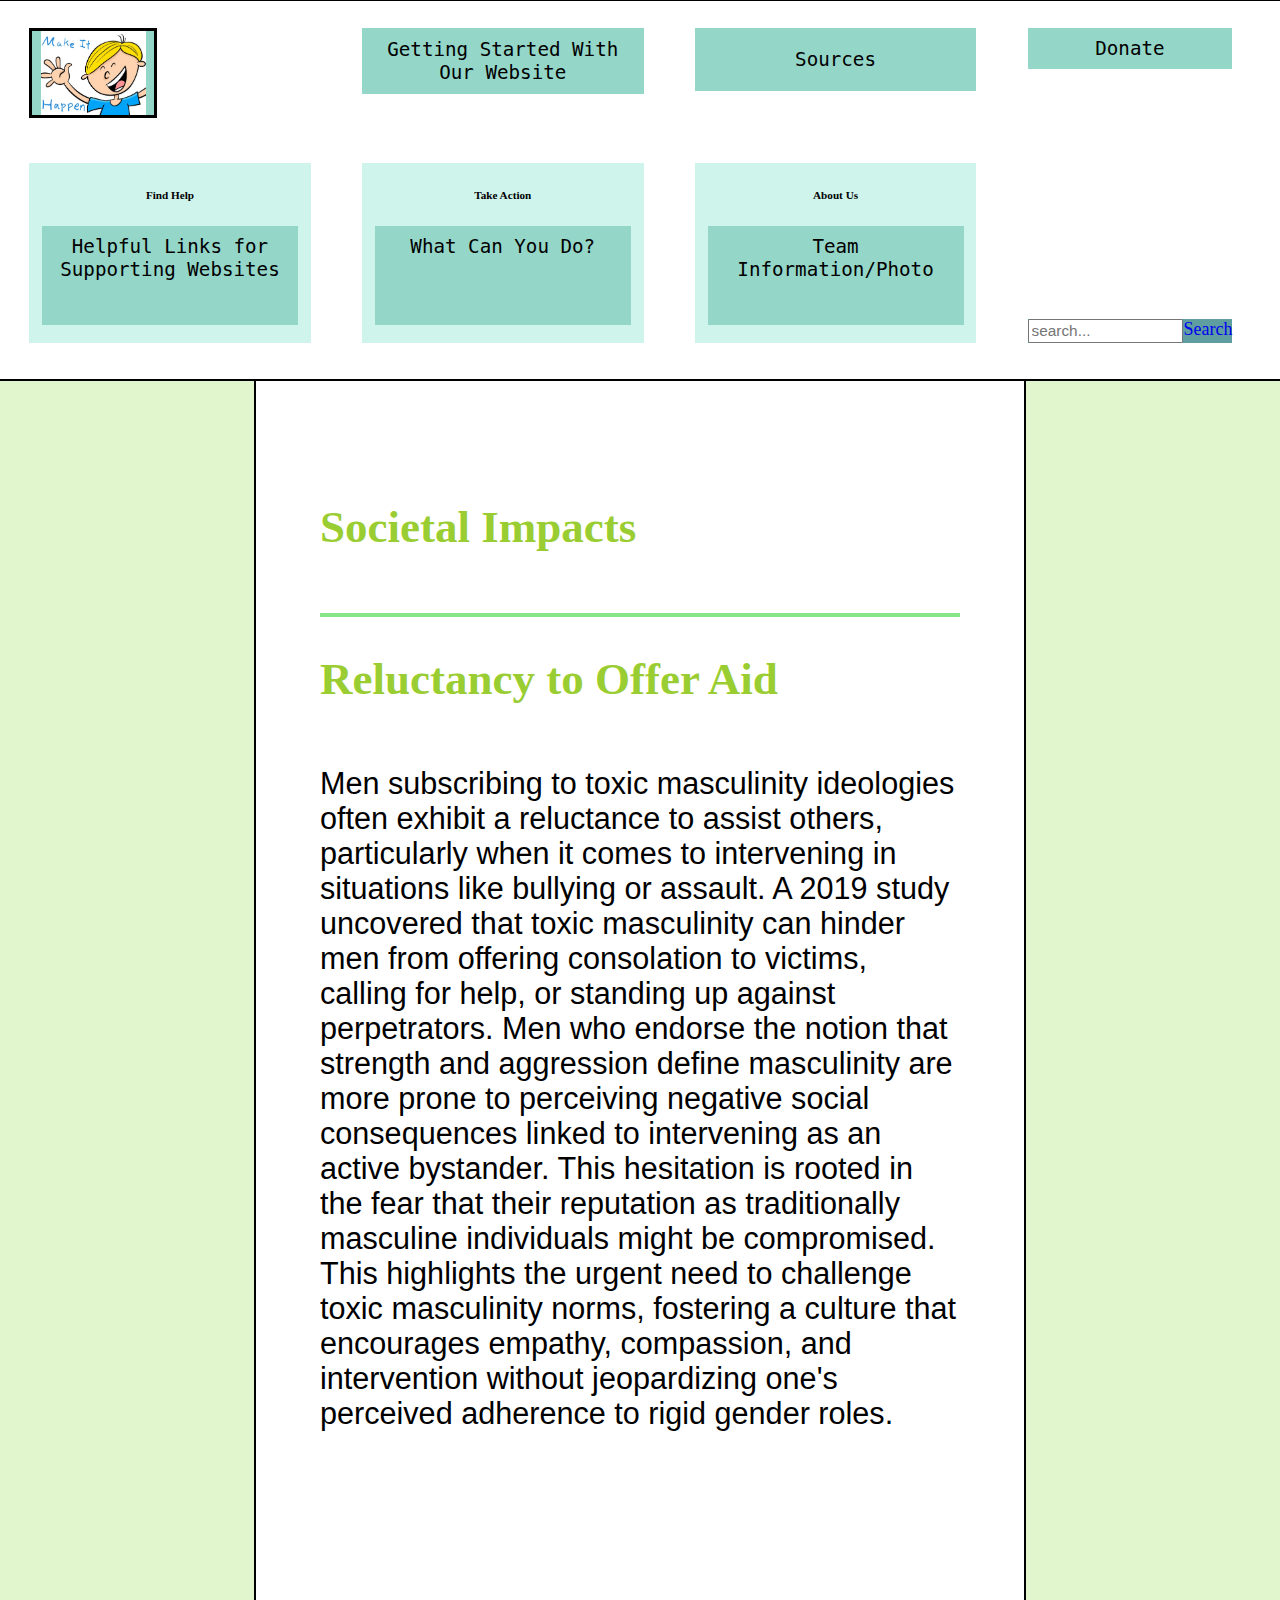
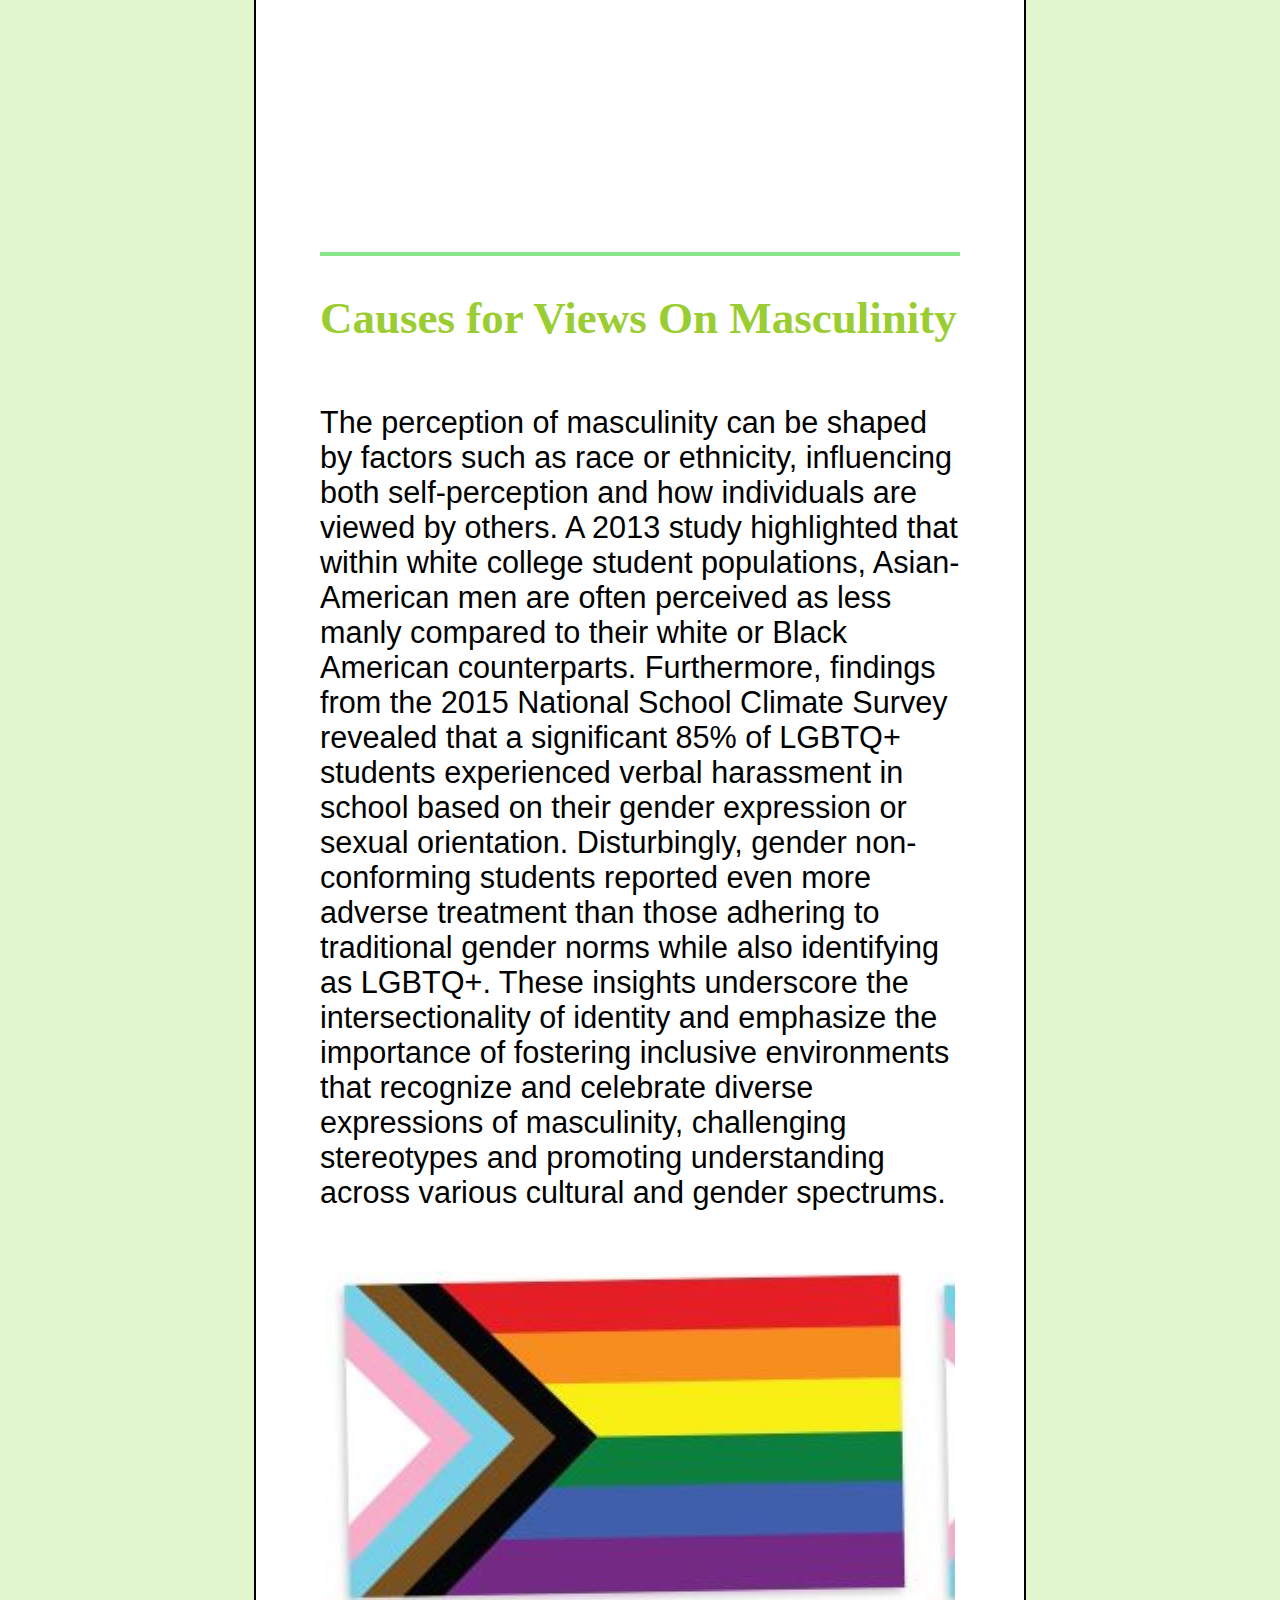
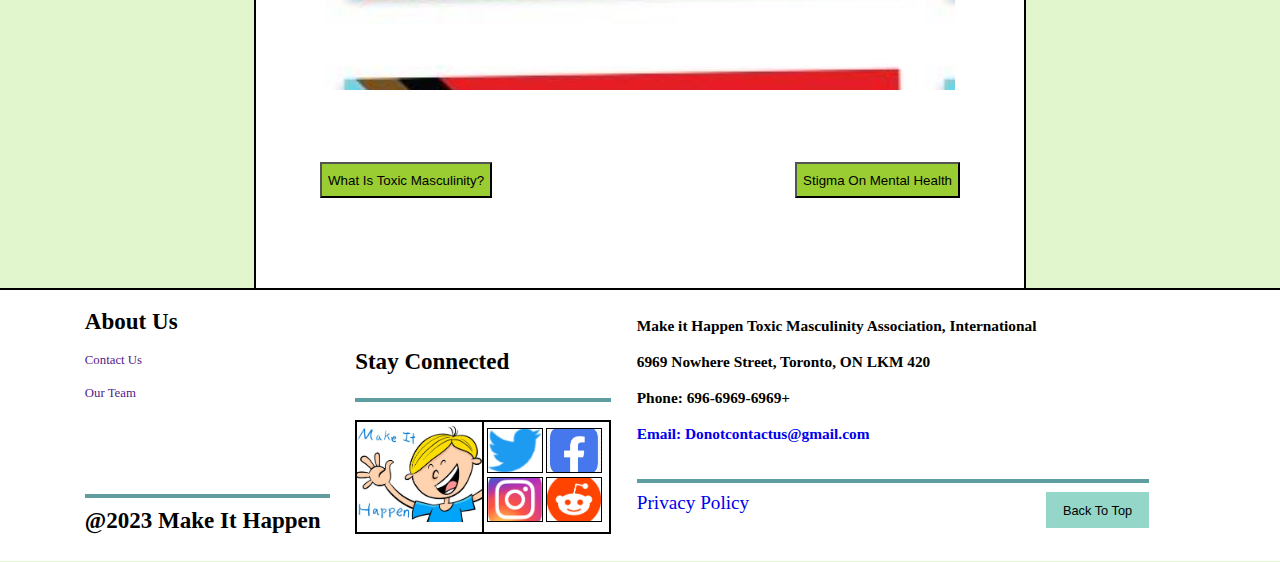
<file: societal-impact.html>
<!DOCTYPE html>
<html lang="en">

<head>

  <meta charset="UTF-8">
  <meta name="viewport" content="width=device-width, initial-scale=1.0">
  <meta http-equiv="X-UA-Compatible" content="ie=edge">
  <title>My Website</title>
  <link rel="stylesheet" href="style.css"> 
  <link rel="stylesheet" href="societal-impact.css">
  <link rel="icon" href="./favicon.ico" type="image/x-icon">
</head>

<header class="top" id="top">

  <div class="hflex1">
    <a href="index.html"><button class="company-title"></button></a>
    <div class="findhelp">
      <h3 class="tabheader">Find Help</h3>
      <a href="findhelp.html"><button class="tablinks" id="tab">Helpful Links for Supporting Websites</button></a>
    </div>
  </div>
  <!--Button for Take Action-->
  <div class="hflex2" id="hflex2">
    <a href="gettingStarted.html"><button class="gettingStarted">Getting Started With Our Website</button></a>
    <div class="findhelp">
      <h3 class="tabheader">Take Action</h3>
      <a href="whatcanyoudo.html"><button class="tablinks" id="tab">What Can You Do?</button></a>
    </div>
  </div>
  <!--Button for About Us-->
  <div class="hflex3">
    <a href="sources.html"><button class="sources">Sources</button></a>
    <div class="findhelp">
      <h3 class="tabheader">About Us</h3>
      <a href="teaminfo.html"><button class="tablinks" id="tab">Team Information/Photo</button></a>
    </div>
  </div>

  <div class="hflex4">
    <a href="donate.html"><button class="donate">Donate</button></a>
    <a href="search.html">
      <div class="search-section">
        <input type="search" id="search" class="searchbar" placeholder="search...">
      Search</div>
    </a>
  </div>
</header>

<body>
  <div class="body-text">
    <h1 class="paragraph-header">Societal Impacts</h1>
    <h1 class="paragraph-header section-1-header">Reluctancy to Offer Aid</h1>
    <p class="par1">Men subscribing to toxic masculinity ideologies often exhibit a reluctance to assist others, particularly when it comes to intervening in situations like bullying or assault. A 2019 study uncovered that toxic masculinity can hinder men from offering consolation to victims, calling for help, or standing up against perpetrators. Men who endorse the notion that strength and aggression define masculinity are more prone to perceiving negative social consequences linked to intervening as an active bystander. This hesitation is rooted in the fear that their reputation as traditionally masculine individuals might be compromised. This highlights the urgent need to challenge toxic masculinity norms, fostering a culture that encourages empathy, compassion, and intervention without jeopardizing one's perceived adherence to rigid gender roles.
    </p>

    <iframe class="video" src="https://www.youtube.com/embed/7kAqAFOHIxw?si=uq2XPJwI46fOsYW3" title="YouTube video player" frameborder="0" allow="accelerometer; autoplay; clipboard-write; encrypted-media; gyroscope; picture-in-picture; web-share" allowfullscreen></iframe>
    <h1 class="paragraph-header section-2-header">Causes for Views On Masculinity</h1>
    <p class="par2">The perception of masculinity can be shaped by factors such as race or ethnicity, influencing both self-perception and how individuals are viewed by others. A 2013 study highlighted that within white college student populations, Asian-American men are often perceived as less manly compared to their white or Black American counterparts. Furthermore, findings from the 2015 National School Climate Survey revealed that a significant 85% of LGBTQ+ students experienced verbal harassment in school based on their gender expression or sexual orientation. Disturbingly, gender non-conforming students reported even more adverse treatment than those adhering to traditional gender norms while also identifying as LGBTQ+. These insights underscore the intersectionality of identity and emphasize the importance of fostering inclusive environments that recognize and celebrate diverse expressions of masculinity, challenging stereotypes and promoting understanding across various cultural and gender spectrums.</p>
 
    <div class="img1"></div>

    <div class="info-tab-buttons">
      <a href="what is it.html"><button class="body-tabs" id="bodytabs">What Is Toxic Masculinity?</button></a>
      <a href="stigma.html"><button class="body-tabs" id="bodytabs">Stigma On Mental Health</button></a>
    </div>
    </div>
  </div>
</body>

<footer class="bottom">
  <div class="f-flex1">
    <div class="about-us-footer footer-top">
      <h3 class="about-us-header">About Us</h3><br>
      <a href="">Contact Us</a><br>
      <a href="">Our Team</a>
    </div>
    <div class="copyright">
      <p class="copyright-text">@2023 Make It Happen</p>
    </div>
  </div>

  <div class="f-flex2">
    <div class="stay-connected footer-top">
      <p class="stay-connected-text">Stay Connected</p>
    </div>
    <div class="logos">
      <div class="logo-box"></div>
      <div class="social-media">
        <a href="twitter.png">
          <div class="twitter"></div>
        </a>
        <a href="facebook.png">
          <div class="facebook"></div>
        </a>
        <a href="twitter.png">
          <div class="instagram"></div>
        </a>
        <a href="reddit.png">
          <div class="reddit"></div>
        </a>
      </div>
    </div>
  </div>

  <div class="f-flex3">
    <div class="company-info footer-top">
      <p>Make it Happen Toxic Masculinity Association, International</p>
      <p>6969 Nowhere Street, Toronto, ON LKM 420</p>
      <p>Phone: 696-6969-6969+</p>
      <a href="https://png.pngtree.com/template/20190725/ourmid/pngtree-gmail-logo-png-image_282635.jpg"
        target="_blank">Email: Donotcontactus@gmail.com</a>
    </div>
    <div class="idk">
      <a href="https://www.google.com/url?sa=i&url=https%3A%2F%2Fusercentrics.com%2Fknowledge-hub%2Fwhat-is-a-privacy-policy-and-why-do-you-need-one%2F&psig=AOvVaw0MgSXwTOO3GPBynCzREGiY&ust=1699456765703000&source=images&cd=vfe&opi=89978449&ved=0CBIQjRxqFwoTCJCk1PeXsoIDFQAAAAAdAAAAABAE"
        class="privacy">Privacy Policy</a>
      <a href="#top"><button class="backtotop" onclick="topFunction()">Back To Top</button></a>
    </div>
  </div>
</footer>

</html>
</file>
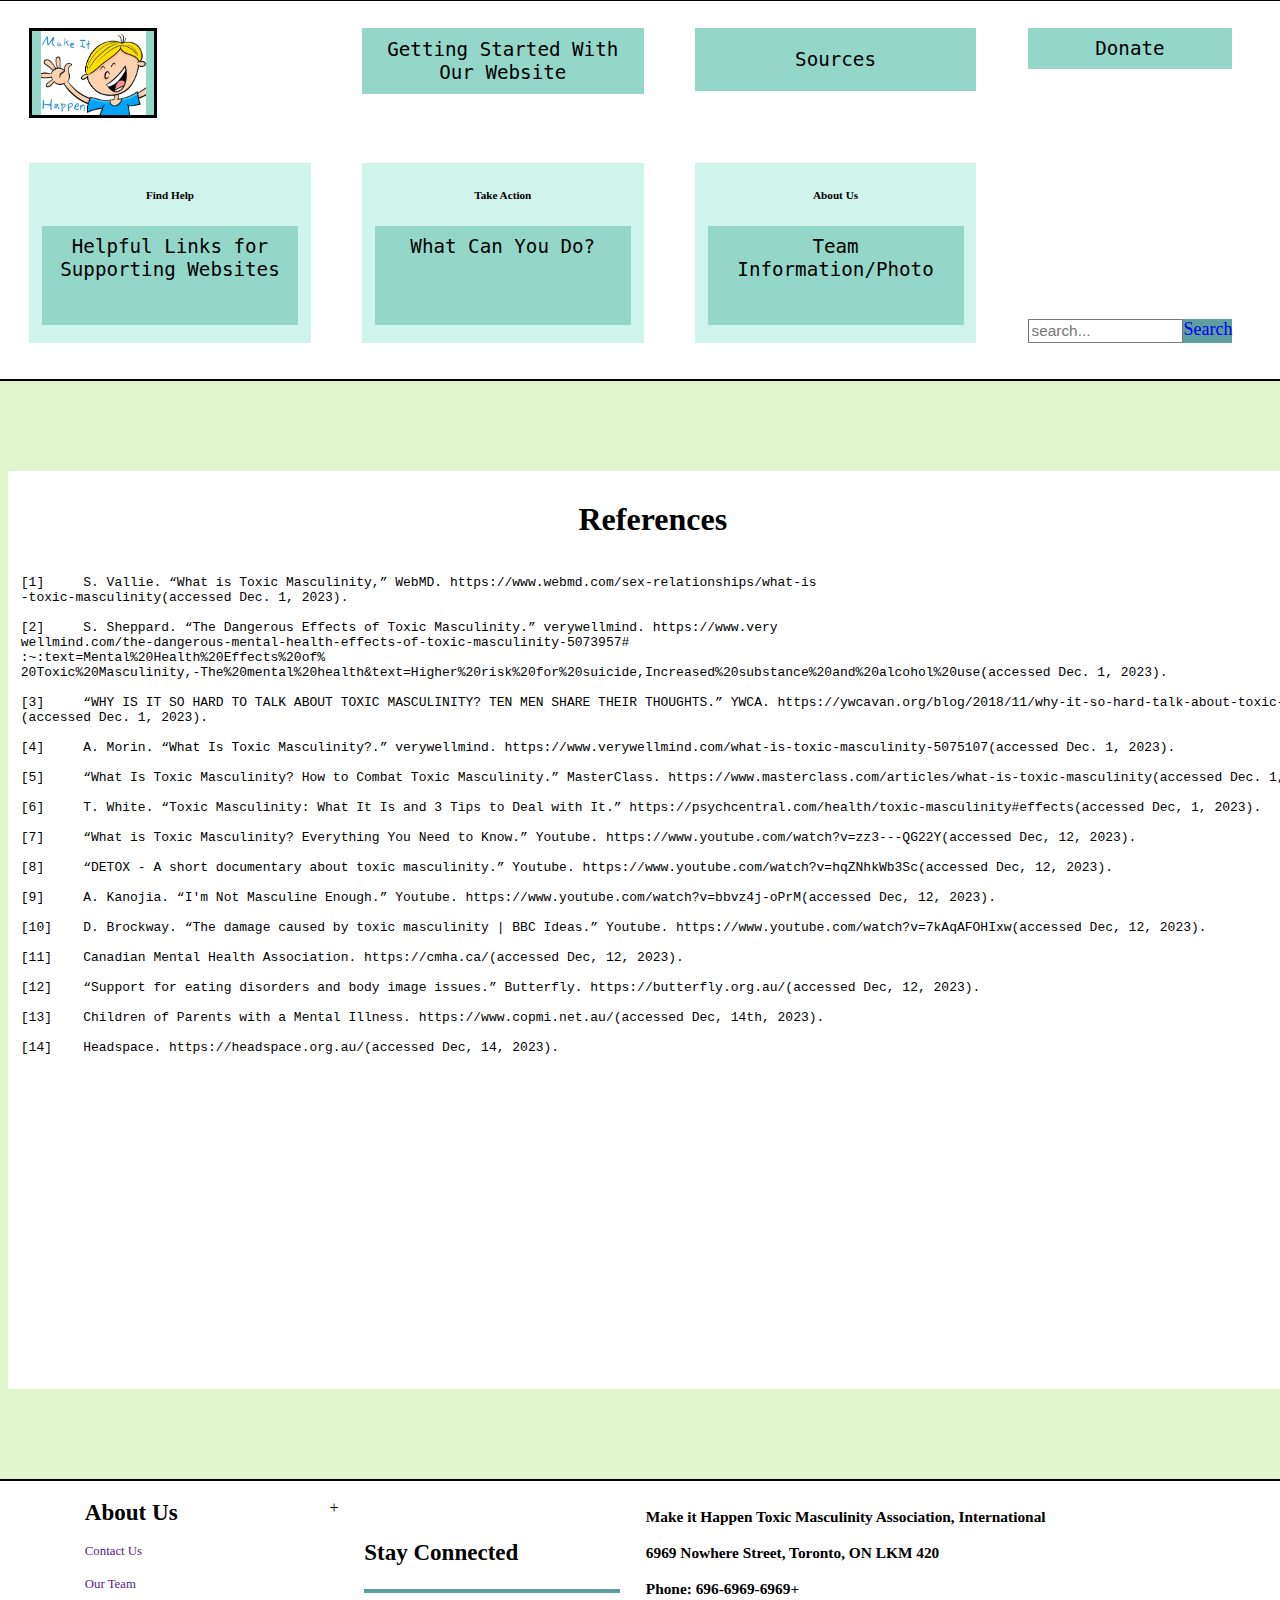
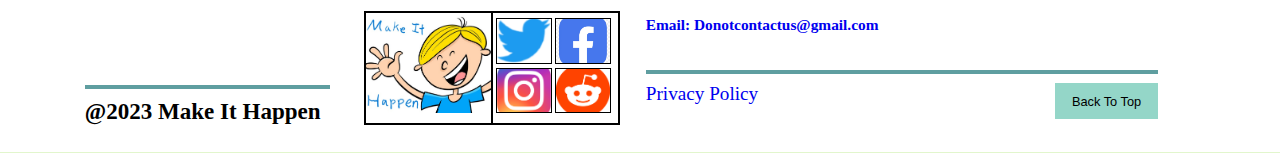
<file: sources.html>
<!DOCTYPE html>
<html lang="en">

<head>
  <meta charset="UTF-8">
  <meta name="viewport" content="width=device-width, initial-scale=1.0">
  <meta http-equiv="X-UA-Compatible" content="ie=edge">
  <title>Toxic Masculinity</title>
  <link rel="stylesheet" href="style.css">
  <link rel="stylesheet" href="sources.css">
  <link rel="icon" href="./favicon.ico" type="image/x-icon">
  
  <!-- Fix typo in the script tag -->
  <script defer src="navigation.js"></script>
</head>

<body>
  <header class="top" id="top">

    <div class="hflex1">

      <a href="index.html"><button class="company-title"></button></a>

      <div class="findhelp">
        <h3 class="tabheader">Find Help</h3>
        <a href="findhelp.html"><button class="tablinks" id="tab">Helpful Links for Supporting Websites</button></a>
      </div>

    </div>
    <!--Button for Take Action-->
    <div class="hflex2" id="hflex2">
      <a href="gettingStarted.html"><button class="gettingStarted">Getting Started With Our Website</button></a>
      <div class="findhelp">
        <h3 class="tabheader">Take Action</h3>
        <a href="whatcanyoudo.html"><button class="tablinks" id="tab">What Can You Do?</button></a>
      </div>
    </div>
    <!--Button for About Us-->
    <div class="hflex3">
        <a href="sources.html"><button class="sources">Sources</button></a>
        <div class="findhelp">
        <h3 class="tabheader">About Us</h3>
        <a href="teaminfo.html"><button class="tablinks" id="tab">Team Information/Photo</button></a>
      </div>
    </div>

    <div class="hflex4">
      <a href="donate.html"><button class="donate">Donate</button></a>
      <a href="search.html">
        <div class="search-section">
          <input type="search" id="search" class="searchbar" placeholder="search...">
        Search</div>
      </a>
    </div>
  </header>
  <div class="references">
  <h1 style ="text-align:center;"> References </h1> 
  <pre> 
[1]	S. Vallie. “What is Toxic Masculinity,” WebMD. https://www.webmd.com/sex-relationships/what-is
-toxic-masculinity(accessed Dec. 1, 2023).

[2]	S. Sheppard. “The Dangerous Effects of Toxic Masculinity.” verywellmind. https://www.very
wellmind.com/the-dangerous-mental-health-effects-of-toxic-masculinity-5073957#
:~:text=Mental%20Health%20Effects%20of%
20Toxic%20Masculinity,-The%20mental%20health&text=Higher%20risk%20for%20suicide,Increased%20substance%20and%20alcohol%20use(accessed Dec. 1, 2023).

[3]	“WHY IS IT SO HARD TO TALK ABOUT TOXIC MASCULINITY? TEN MEN SHARE THEIR THOUGHTS.” YWCA. https://ywcavan.org/blog/2018/11/why-it-so-hard-talk-about-toxic-masculinity-ten-men-share-their-thoughts
(accessed Dec. 1, 2023).

[4]	A. Morin. “What Is Toxic Masculinity?.” verywellmind. https://www.verywellmind.com/what-is-toxic-masculinity-5075107(accessed Dec. 1, 2023).

[5]	“What Is Toxic Masculinity? How to Combat Toxic Masculinity.” MasterClass. https://www.masterclass.com/articles/what-is-toxic-masculinity(accessed Dec. 1, 2023).

[6]	T. White. “Toxic Masculinity: What It Is and 3 Tips to Deal with It.” https://psychcentral.com/health/toxic-masculinity#effects(accessed Dec, 1, 2023).

[7]	“What is Toxic Masculinity? Everything You Need to Know.” Youtube. https://www.youtube.com/watch?v=zz3---QG22Y(accessed Dec, 12, 2023).

[8]	“DETOX - A short documentary about toxic masculinity.” Youtube. https://www.youtube.com/watch?v=hqZNhkWb3Sc(accessed Dec, 12, 2023).

[9]	A. Kanojia. “I'm Not Masculine Enough.” Youtube. https://www.youtube.com/watch?v=bbvz4j-oPrM(accessed Dec, 12, 2023).

[10]	D. Brockway. “The damage caused by toxic masculinity | BBC Ideas.” Youtube. https://www.youtube.com/watch?v=7kAqAFOHIxw(accessed Dec, 12, 2023).

[11]	Canadian Mental Health Association. https://cmha.ca/(accessed Dec, 12, 2023).

[12]	“Support for eating disorders and body image issues.” Butterfly. https://butterfly.org.au/(accessed Dec, 12, 2023).

[13]	Children of Parents with a Mental Illness. https://www.copmi.net.au/(accessed Dec, 14th, 2023).

[14]	Headspace. https://headspace.org.au/(accessed Dec, 14, 2023).
 </pre>
</div>
</body>

<footer class="bottom">
  <div class="f-flex1">
    <div class="about-us-footer footer-top">
      <h3 class="about-us-header">About Us</h3><br>
      <a href="">Contact Us</a><br>
      <a href="">Our Team</a>
    </div>
    <div class="copyright">
      <p class="copyright-text">@2023 Make It Happen</p>
    </div>
  </div>
+
  <div class="f-flex2">
    <div class="stay-connected footer-top">
      <p class="stay-connected-text">Stay Connected</p>
    </div>
    <div class="logos">
      <div class="logo-box"></div>
      <div class="social-media">
        <a href="twitter.png">
          <div class="twitter"></div>
        </a>
        <a href="facebook.png">
          <div class="facebook"></div>
        </a>
        <a href="instagram.png">
          <div class="instagram"></div>
        </a>
        <a href="reddit.png">
          <div class="reddit"></div>
        </a>
      </div>
    </div>
  </div>
  
  <div class="f-flex3">
    <div class="company-info footer-top">
      <p>Make it Happen Toxic Masculinity Association, International</p>
      <p>6969 Nowhere Street, Toronto, ON LKM 420</p>
      <p>Phone: 696-6969-6969+</p>
      <a href="https://png.pngtree.com/template/20190725/ourmid/pngtree-gmail-logo-png-image_282635.jpg"
        target="_blank">Email: Donotcontactus@gmail.com</a>
    </div>
    <div class="idk">
      <a href="https://www.google.com/url?sa=i&url=https%3A%2F%2Fusercentrics.com%2Fknowledge-hub%2Fwhat-is-a-privacy-policy-and-why-do-you-need-one%2F&psig=AOvVaw0MgSXwTOO3GPBynCzREGiY&ust=1699456765703000&source=images&cd=vfe&opi=89978449&ved=0CBIQjRxqFwoTCJCk1PeXsoIDFQAAAAAdAAAAABAE"
        class="privacy">Privacy Policy</a>
      <a href="#top"><button class="backtotop" onclick="topFunction()">Back To Top</button></a>
    </div>
  </div>
</footer>

</html>
</file>
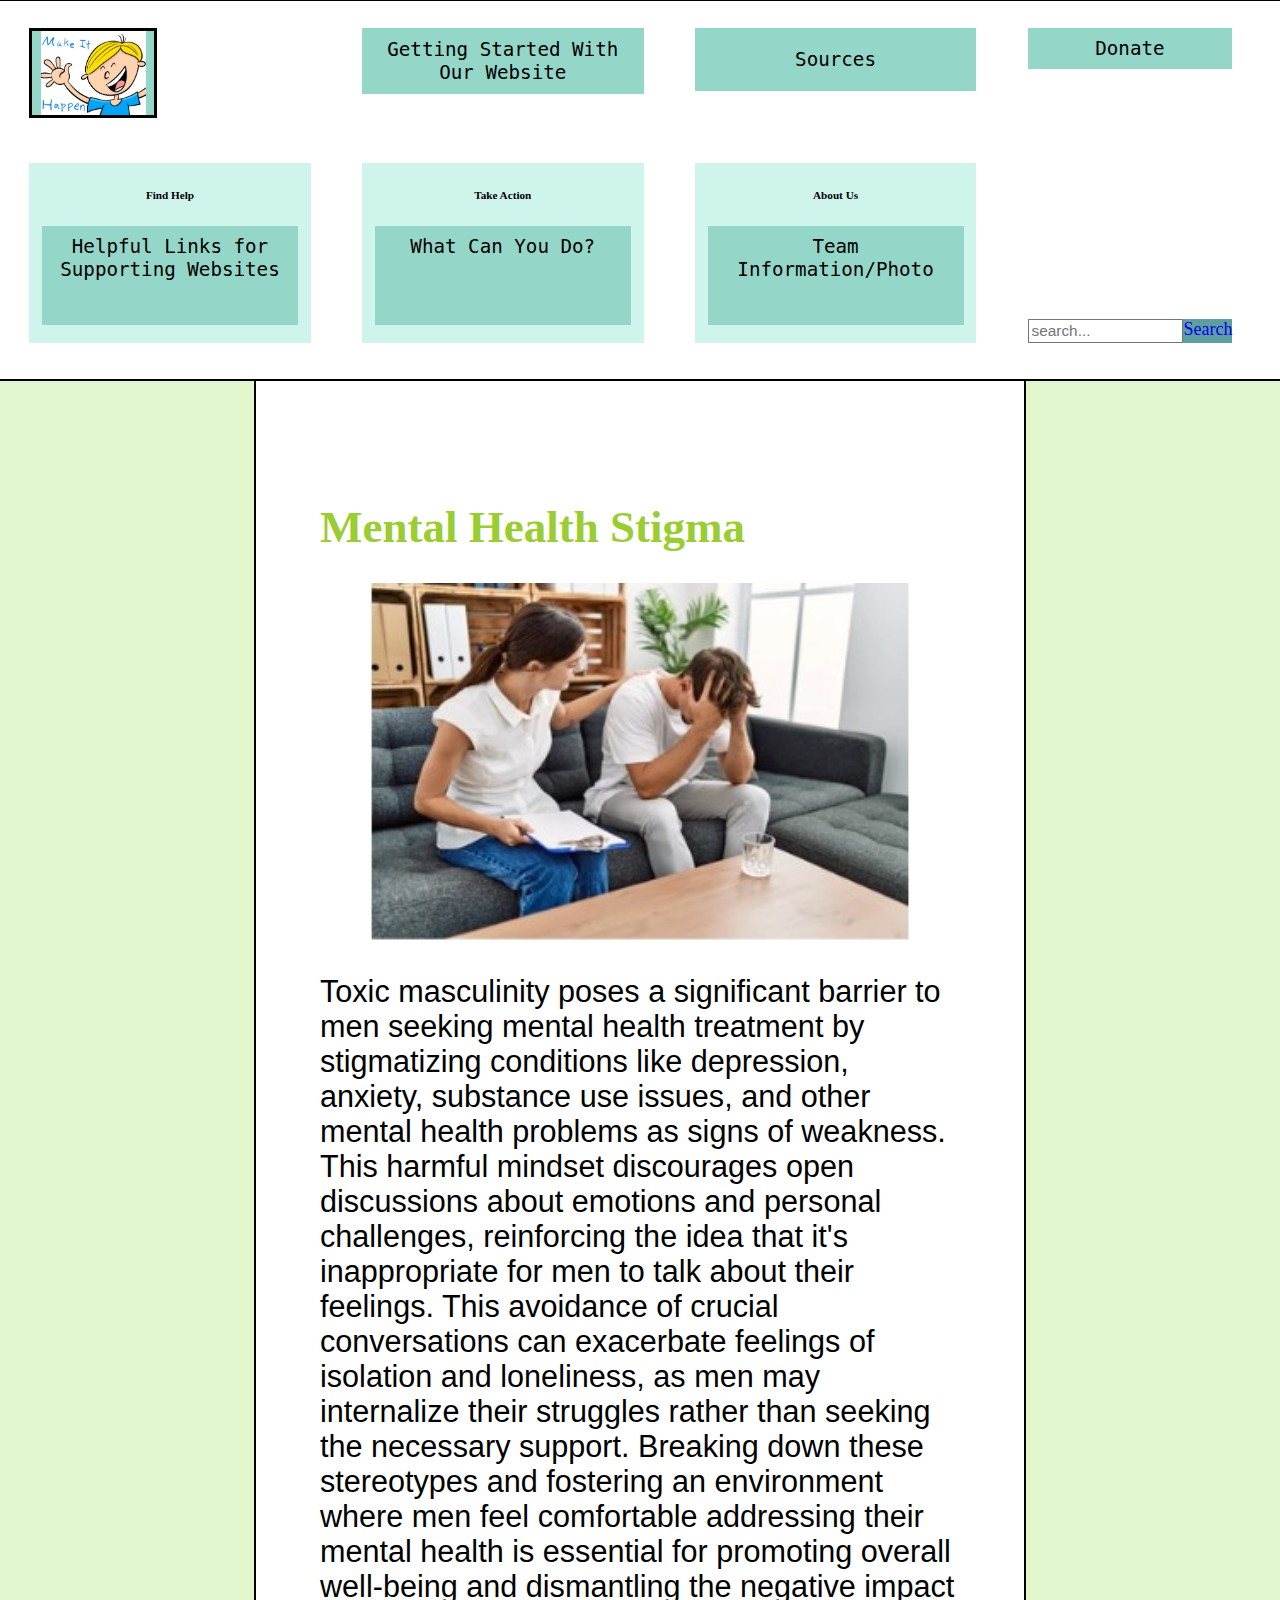
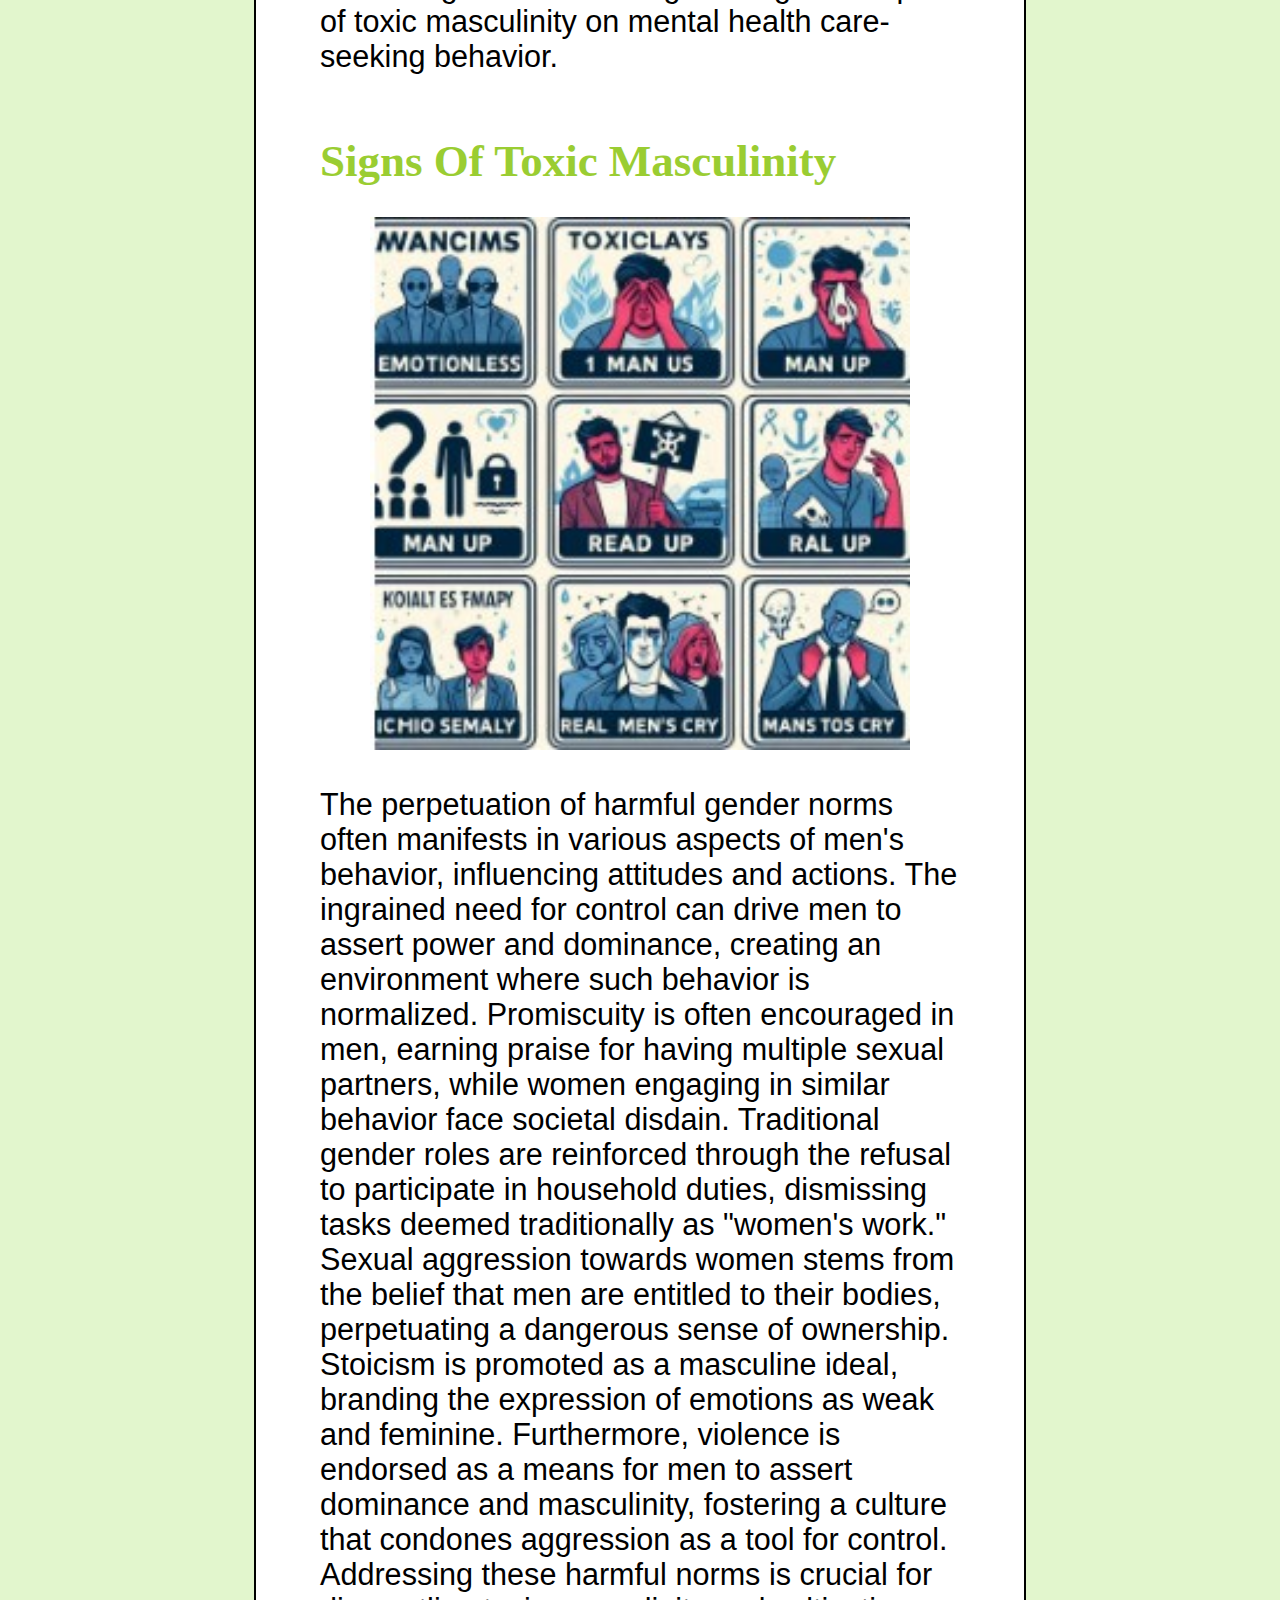
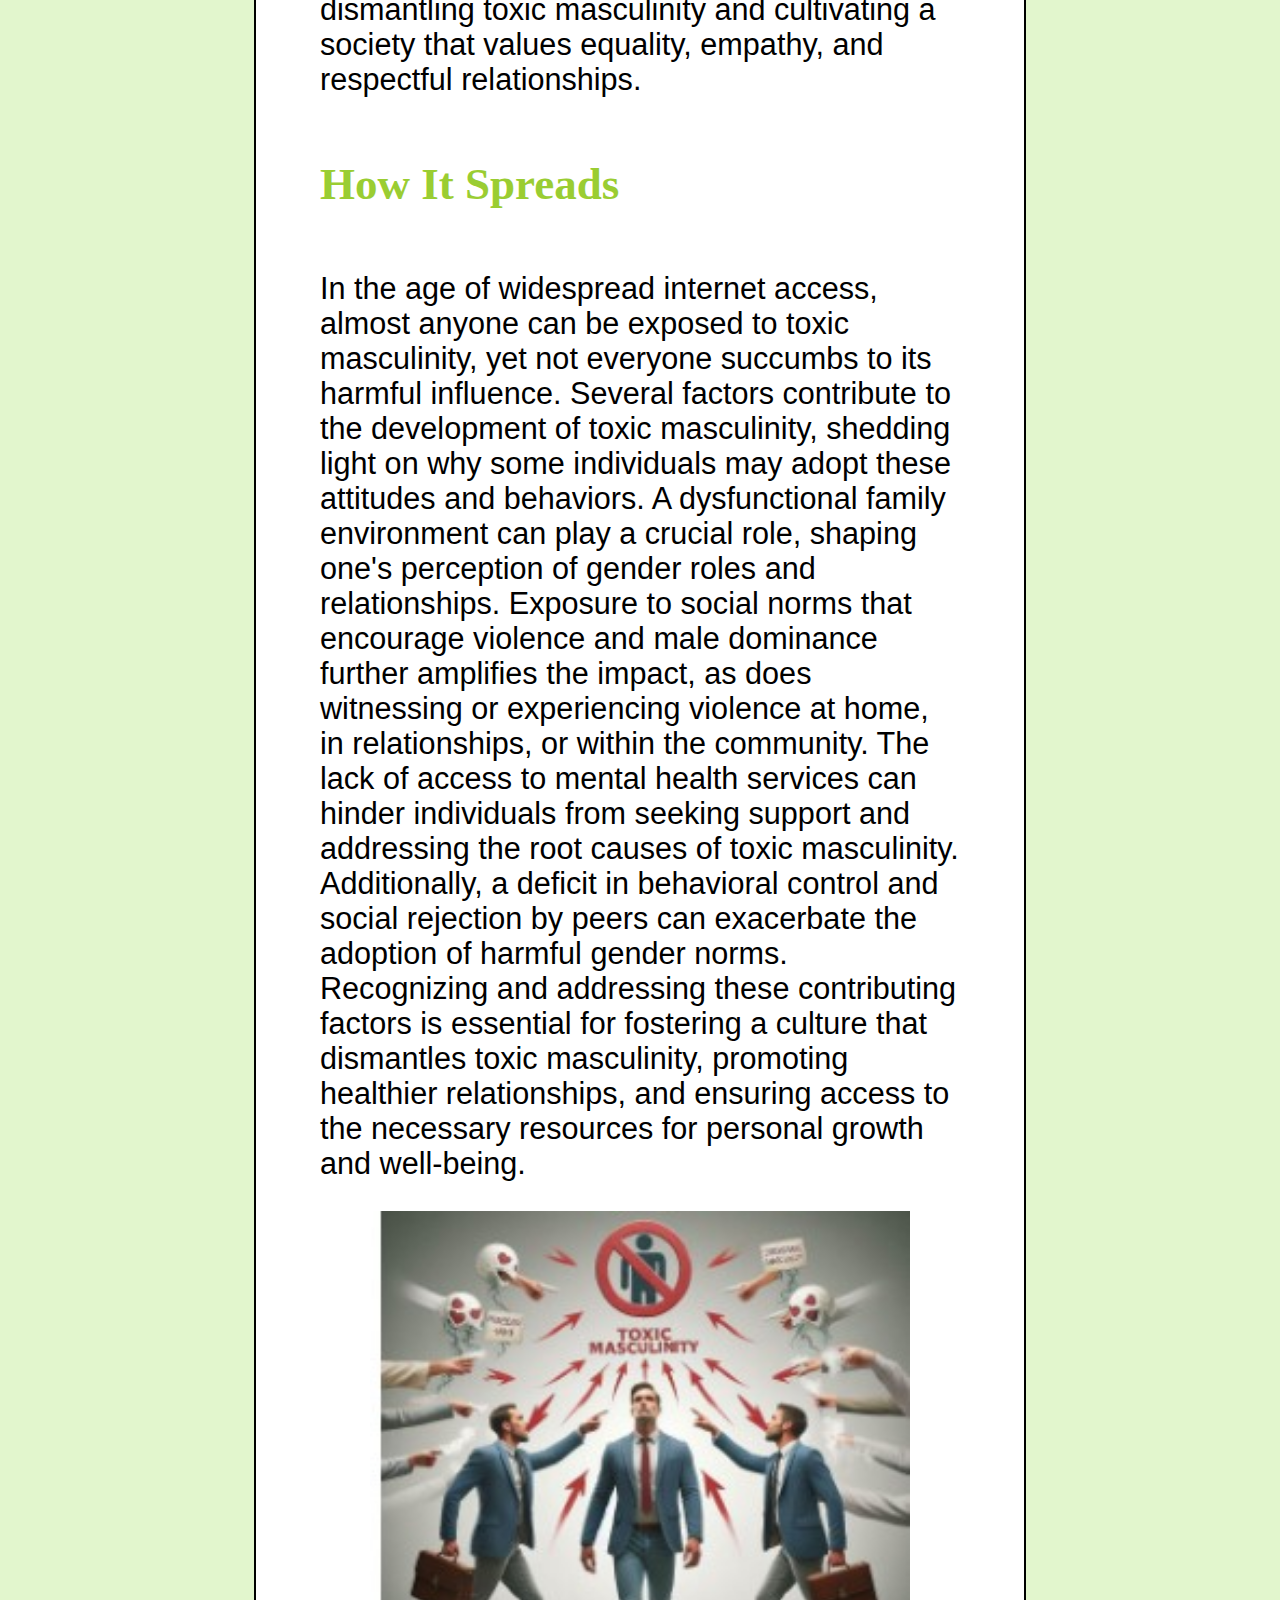
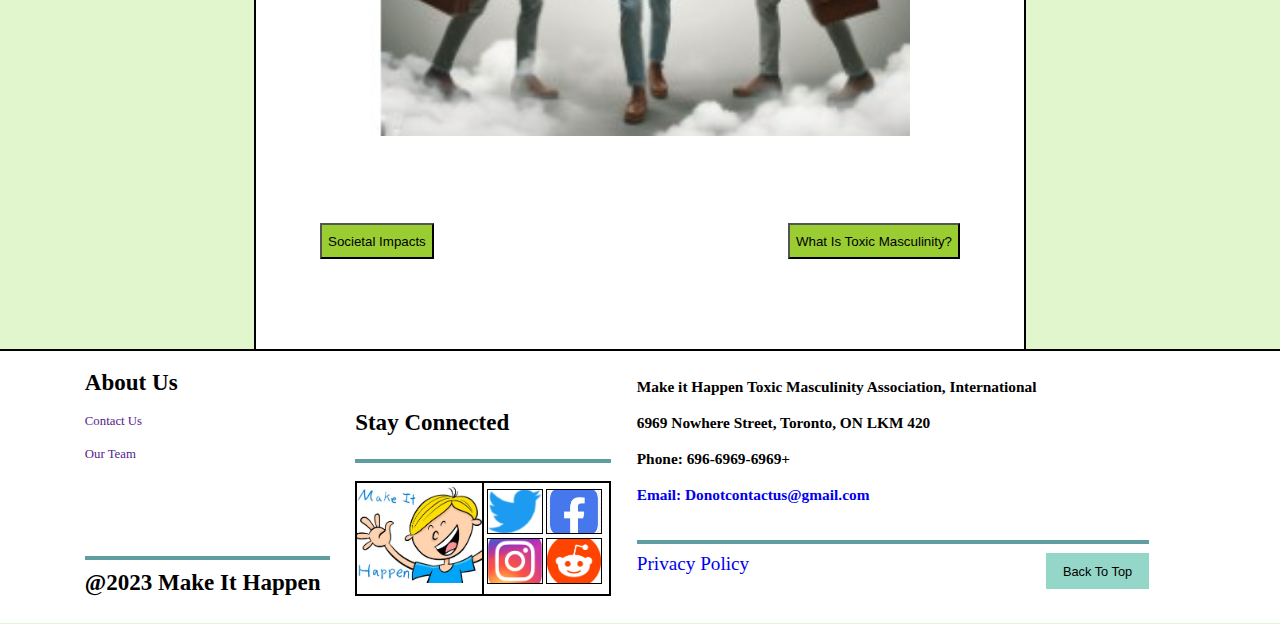
<file: stigma.html>
<!DOCTYPE html>
<html lang="en">

<head>

  <meta charset="UTF-8">
  <meta name="viewport" content="width=device-width, initial-scale=1.0">
  <meta http-equiv="X-UA-Compatible" content="ie=edge">
  <title>My Website</title>
  <link rel="stylesheet" href="style.css"> 
  <link rel="stylesheet" href="stigma.css">
  <link rel="icon" href="./favicon.ico" type="image/x-icon">
</head>

<header class="top" id="top">

  <div class="hflex1">
    <a href="index.html"><button class="company-title"></button></a>
    <div class="findhelp">
      <h3 class="tabheader">Find Help</h3>
      <a href="findhelp.html"><button class="tablinks" id="tab">Helpful Links for Supporting Websites</button></a>
    </div>
  </div>
  <!--Button for Take Action-->
  <div class="hflex2" id="hflex2">
    <a href="gettingStarted.html"><button class="gettingStarted">Getting Started With Our Website</button></a>
    <div class="findhelp">
      <h3 class="tabheader">Take Action</h3>
      <a href="whatcanyoudo.html"><button class="tablinks" id="tab">What Can You Do?</button></a>
    </div>
  </div>
  <!--Button for About Us-->
  <div class="hflex3">
    <a href="sources.html"><button class="sources">Sources</button></a>
    <div class="findhelp">
      <h3 class="tabheader">About Us</h3>
      <a href="teaminfo.html"><button class="tablinks" id="tab">Team Information/Photo</button></a>
    </div>
  </div>

  <div class="hflex4">
    <a href="donate.html"><button class="donate">Donate</button></a>
    <a href="search.html">
      <div class="search-section">
        <input type="search" id="search" class="searchbar" placeholder="search...">
      Search</div>
    </a>
  </div>
</header>

<body>
  <div class="body-text">
    <h1 class="paragraph-header">Mental Health Stigma</h1>

    <div class="img1"></div>

    <p class="par1">Toxic masculinity poses a significant barrier to men seeking mental health treatment by stigmatizing conditions like depression, anxiety, substance use issues, and other mental health problems as signs of weakness. This harmful mindset discourages open discussions about emotions and personal challenges, reinforcing the idea that it's inappropriate for men to talk about their feelings. This avoidance of crucial conversations can exacerbate feelings of isolation and loneliness, as men may internalize their struggles rather than seeking the necessary support. Breaking down these stereotypes and fostering an environment where men feel comfortable addressing their mental health is essential for promoting overall well-being and dismantling the negative impact of toxic masculinity on mental health care-seeking behavior.</p>
    <h1 class="paragraph-header">Signs Of Toxic Masculinity</h1>
    
    <div class="img2"></div>

    <p class="par2">The perpetuation of harmful gender norms often manifests in various aspects of men's behavior, influencing attitudes and actions. The ingrained need for control can drive men to assert power and dominance, creating an environment where such behavior is normalized. Promiscuity is often encouraged in men, earning praise for having multiple sexual partners, while women engaging in similar behavior face societal disdain. Traditional gender roles are reinforced through the refusal to participate in household duties, dismissing tasks deemed traditionally as "women's work." Sexual aggression towards women stems from the belief that men are entitled to their bodies, perpetuating a dangerous sense of ownership. Stoicism is promoted as a masculine ideal, branding the expression of emotions as weak and feminine. Furthermore, violence is endorsed as a means for men to assert dominance and masculinity, fostering a culture that condones aggression as a tool for control. Addressing these harmful norms is crucial for dismantling toxic masculinity and cultivating a society that values equality, empathy, and respectful relationships.
    </p>
    <h1 class="paragraph-header">How It Spreads</h1>
    <p class="par3">In the age of widespread internet access, almost anyone can be exposed to toxic masculinity, yet not everyone succumbs to its harmful influence. Several factors contribute to the development of toxic masculinity, shedding light on why some individuals may adopt these attitudes and behaviors. A dysfunctional family environment can play a crucial role, shaping one's perception of gender roles and relationships. Exposure to social norms that encourage violence and male dominance further amplifies the impact, as does witnessing or experiencing violence at home, in relationships, or within the community. The lack of access to mental health services can hinder individuals from seeking support and addressing the root causes of toxic masculinity. Additionally, a deficit in behavioral control and social rejection by peers can exacerbate the adoption of harmful gender norms. Recognizing and addressing these contributing factors is essential for fostering a culture that dismantles toxic masculinity, promoting healthier relationships, and ensuring access to the necessary resources for personal growth and well-being.</p>
 
    <div class="img3"></div>


    <div class="info-tab-buttons">
      <a href="societal-impact.html"><button class="body-tabs" id="bodytabs">Societal Impacts</button></a>
      <a href="what is it.html"><button class="body-tabs" id="bodytabs">What Is Toxic Masculinity?</button></a>
    </div>

  </div>
</body>

<footer class="bottom">
  <div class="f-flex1">
    <div class="about-us-footer footer-top">
      <h3 class="about-us-header">About Us</h3><br>
      <a href="">Contact Us</a><br>
      <a href="">Our Team</a>
    </div>
    <div class="copyright">
      <p class="copyright-text">@2023 Make It Happen</p>
    </div>
  </div>

  <div class="f-flex2">
    <div class="stay-connected footer-top">
      <p class="stay-connected-text">Stay Connected</p>
    </div>
    <div class="logos">
      <div class="logo-box"></div>
      <div class="social-media">
        <a href="twitter.png">
          <div class="twitter"></div>
        </a>
        <a href="facebook.png">
          <div class="facebook"></div>
        </a>
        <a href="twitter.png">
          <div class="instagram"></div>
        </a>
        <a href="reddit.png">
          <div class="reddit"></div>
        </a>
      </div>
    </div>
  </div>

  <div class="f-flex3">
    <div class="company-info footer-top">
      <p>Make it Happen Toxic Masculinity Association, International</p>
      <p>6969 Nowhere Street, Toronto, ON LKM 420</p>
      <p>Phone: 696-6969-6969+</p>
      <a href="https://png.pngtree.com/template/20190725/ourmid/pngtree-gmail-logo-png-image_282635.jpg"
        target="_blank">Email: Donotcontactus@gmail.com</a>
    </div>
    <div class="idk">
      <a href="https://www.google.com/url?sa=i&url=https%3A%2F%2Fusercentrics.com%2Fknowledge-hub%2Fwhat-is-a-privacy-policy-and-why-do-you-need-one%2F&psig=AOvVaw0MgSXwTOO3GPBynCzREGiY&ust=1699456765703000&source=images&cd=vfe&opi=89978449&ved=0CBIQjRxqFwoTCJCk1PeXsoIDFQAAAAAdAAAAABAE"
        class="privacy">Privacy Policy</a>
        <a href="#top"><button class="backtotop" onclick="topFunction()">Back To Top</button></a>
    </div>
  </div>
</footer>

</html>
</file>
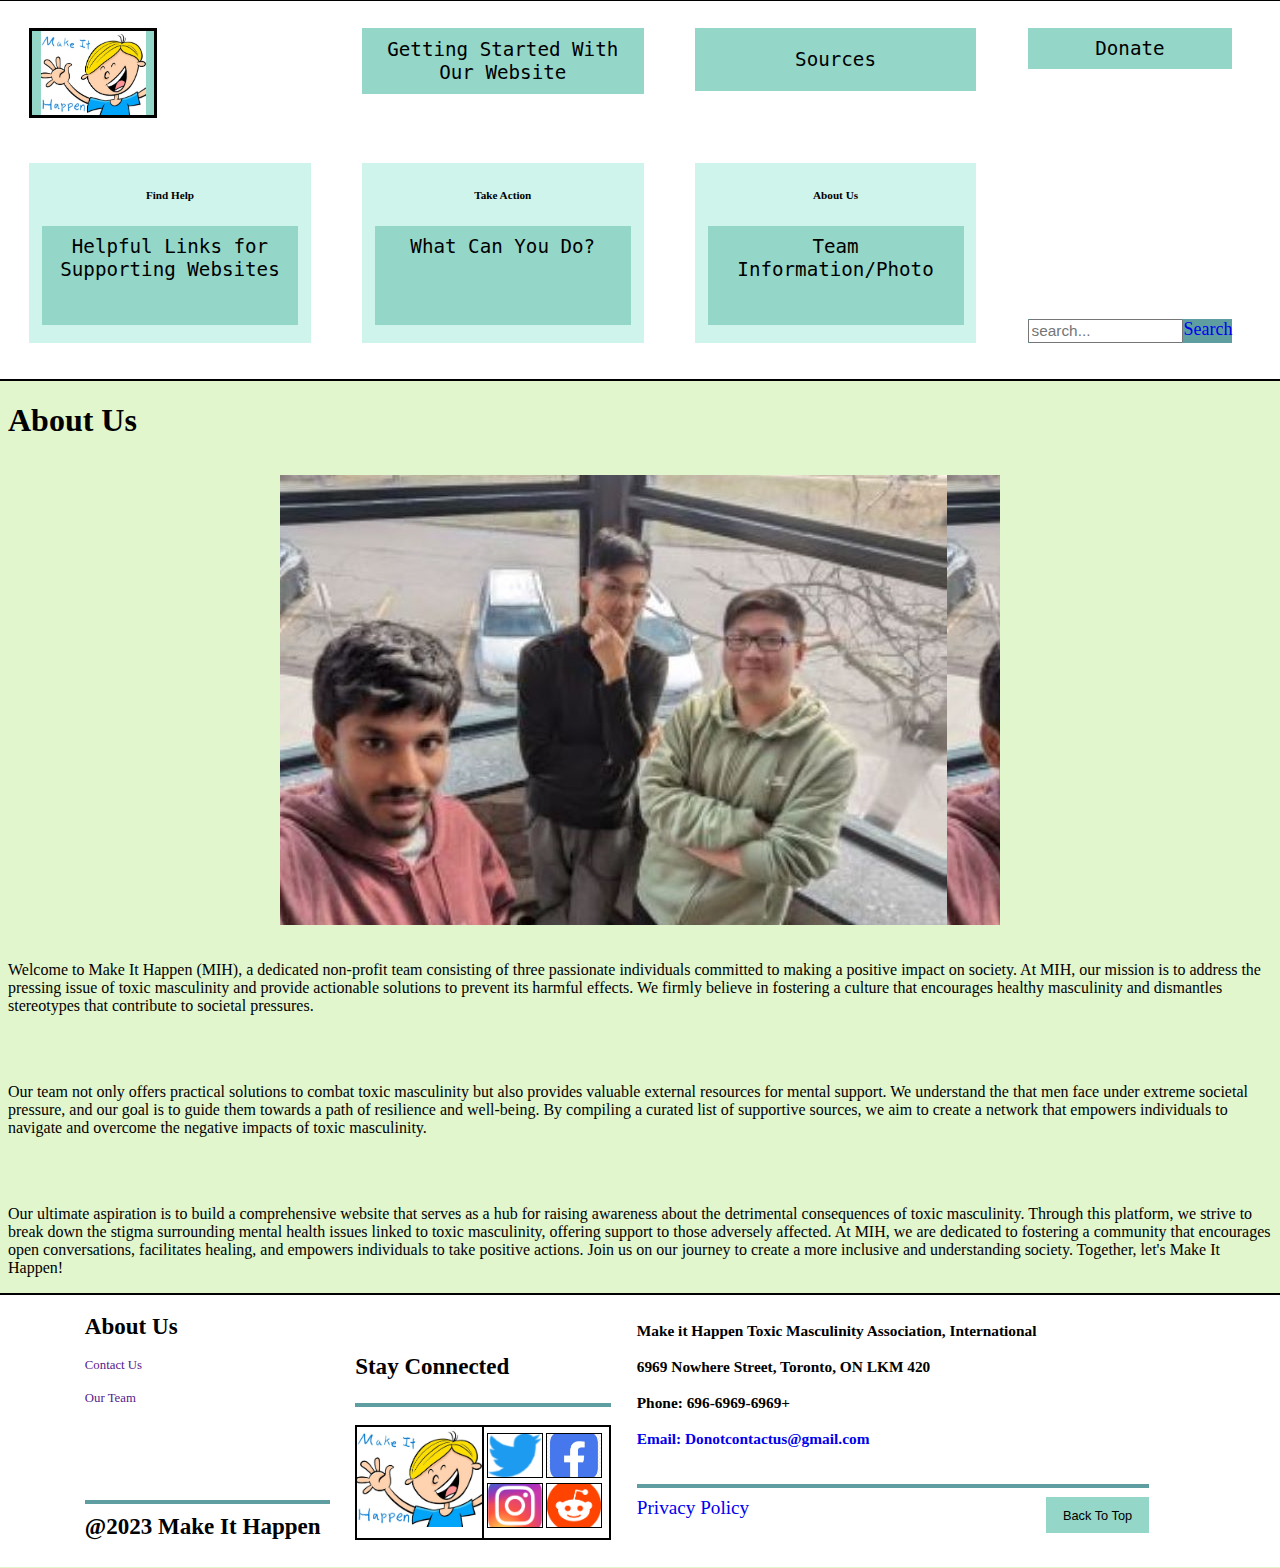
<file: teaminfo.html>
<!DOCTYPE html>
<html lang="en">

<head>
  <meta charset="UTF-8">
  <meta name="viewport" content="width=device-width, initial-scale=1.0">
  <meta http-equiv="X-UA-Compatible" content="ie=edge">
  <title>Toxic Masculinity</title>
  <link rel="stylesheet" href="style.css">
  <link rel="stylesheet" href="teaminfo.css">
  <link rel="icon" href="./favicon.ico" type="image/x-icon">
</head>

<header class="top" id="top">

    <div class="hflex1">
      <a href="index.html"><button class="company-title"></button></a>
      <div class="findhelp">
        <h3 class="tabheader">Find Help</h3>
        <a href="findhelp.html"><button class="tablinks" id="tab">Helpful Links for Supporting Websites</button></a>
      </div>
    </div>
    <!--Button for Take Action-->
    <div class="hflex2" id="hflex2">
      <a href="gettingStarted.html"><button class="gettingStarted">Getting Started With Our Website</button></a>
      <div class="findhelp">
        <h3 class="tabheader">Take Action</h3>
        <a href="whatcanyoudo.html"><button class="tablinks" id="tab">What Can You Do?</button></a>
      </div>
    </div>
    <!--Button for About Us-->
    <div class="hflex3">
      <a href="sources.html"><button class="sources">Sources</button></a>
      <div class="findhelp">
        <h3 class="tabheader">About Us</h3>
        <a href="teaminfo.html"><button class="tablinks" id="tab">Team Information/Photo</button></a>
      </div>
    </div>
  
    <div class="hflex4">
      <a href="donate.html"><button class="donate">Donate</button></a>
      <a href="search.html">
        <div class="search-section">
          <input type="search" id="search" class="searchbar" placeholder="search...">
        Search</div>
      </a>
    </div>
  </header>

<body>
  <h1 id="head-1"> About Us </h1>
  <div class="team-image"></div>

  <p> 
    Welcome to Make It Happen (MIH), a dedicated non-profit team consisting of three passionate individuals committed to making a positive impact on society. At MIH, our mission 
    is to address the pressing issue of toxic masculinity and provide actionable solutions to prevent its harmful effects. We firmly believe in fostering a culture that encourages
     healthy masculinity and dismantles stereotypes that contribute to societal pressures.
  </p>
  <br/>
  <br/>
  <p>
    Our team not only offers practical solutions to combat toxic masculinity but also provides valuable external resources for mental support. We understand the 
     that men face under extreme societal pressure, and our goal is to guide them towards a path of resilience and well-being. By compiling a curated list of
      supportive sources, we aim to create a network that empowers individuals to navigate and overcome the negative impacts of toxic masculinity.
  </p>
<br/>
<br/>
<p>
  Our ultimate aspiration is to build a comprehensive website that serves as a hub for raising awareness about the detrimental consequences of toxic 
  masculinity. Through this platform, we strive to break down the stigma surrounding mental health issues linked to toxic masculinity, offering support
  to those adversely affected. At MIH, we are dedicated to fostering a community that encourages open conversations, facilitates healing, and empowers
  individuals to take positive actions. Join us on our journey to create a more inclusive and understanding society. Together, let's Make It Happen!
</p>

  
</body>

  <footer class="bottom">
    <div class="f-flex1">
      <div class="about-us-footer footer-top">
        <h3 class="about-us-header">About Us</h3><br>
        <a href="">Contact Us</a><br>
        <a href="">Our Team</a>
      </div>
      <div class="copyright">
        <p class="copyright-text">@2023 Make It Happen</p>
      </div>
    </div>

    <div class="f-flex2">
      <div class="stay-connected footer-top">
        <p class="stay-connected-text">Stay Connected</p>
      </div>
      <div class="logos">
        <div class="logo-box"></div>
        <div class="social-media">
          <a href="twitter.png">
            <div class="twitter"></div>
          </a>
          <a href="facebook.png">
            <div class="facebook"></div>
          </a>
          <a href="instagram.png">
            <div class="instagram"></div>
          </a>
          <a href="reddit.png">
            <div class="reddit"></div>
          </a>
        </div>
      </div>
    </div>

    <div class="f-flex3">
      <div class="company-info footer-top">
        <p>Make it Happen Toxic Masculinity Association, International</p>
        <p>6969 Nowhere Street, Toronto, ON LKM 420</p>
        <p>Phone: 696-6969-6969+</p>
        <a href="https://png.pngtree.com/template/20190725/ourmid/pngtree-gmail-logo-png-image_282635.jpg"
          target="_blank">Email: Donotcontactus@gmail.com</a>
      </div>
      <div class="idk">
        <a href="https://www.google.com/url?sa=i&url=https%3A%2F%2Fusercentrics.com%2Fknowledge-hub%2Fwhat-is-a-privacy-policy-and-why-do-you-need-one%2F&psig=AOvVaw0MgSXwTOO3GPBynCzREGiY&ust=1699456765703000&source=images&cd=vfe&opi=89978449&ved=0CBIQjRxqFwoTCJCk1PeXsoIDFQAAAAAdAAAAABAE"
          class="privacy">Privacy Policy</a>
          <a href="#top"><button class="backtotop" onclick="topFunction()">Back To Top</button></a>
      </div>
    </div>
  </footer>


</html>
</file>
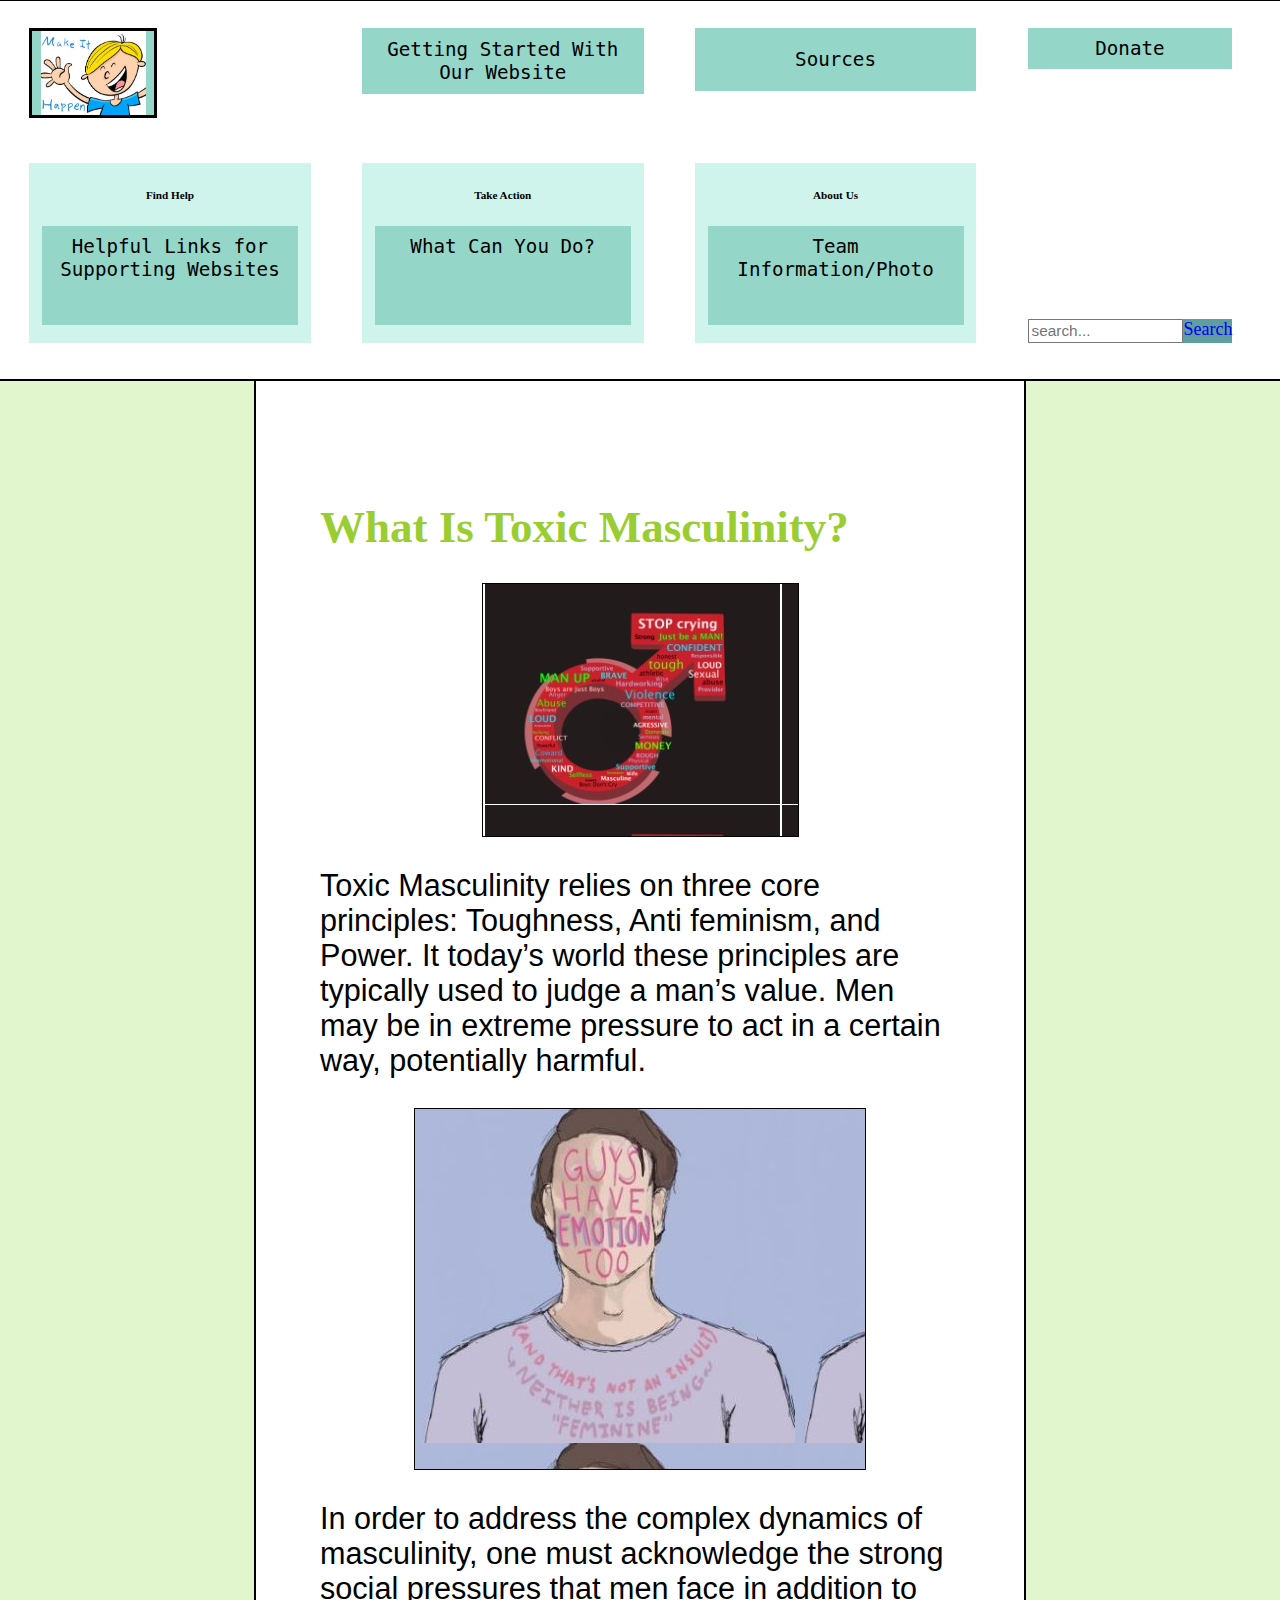
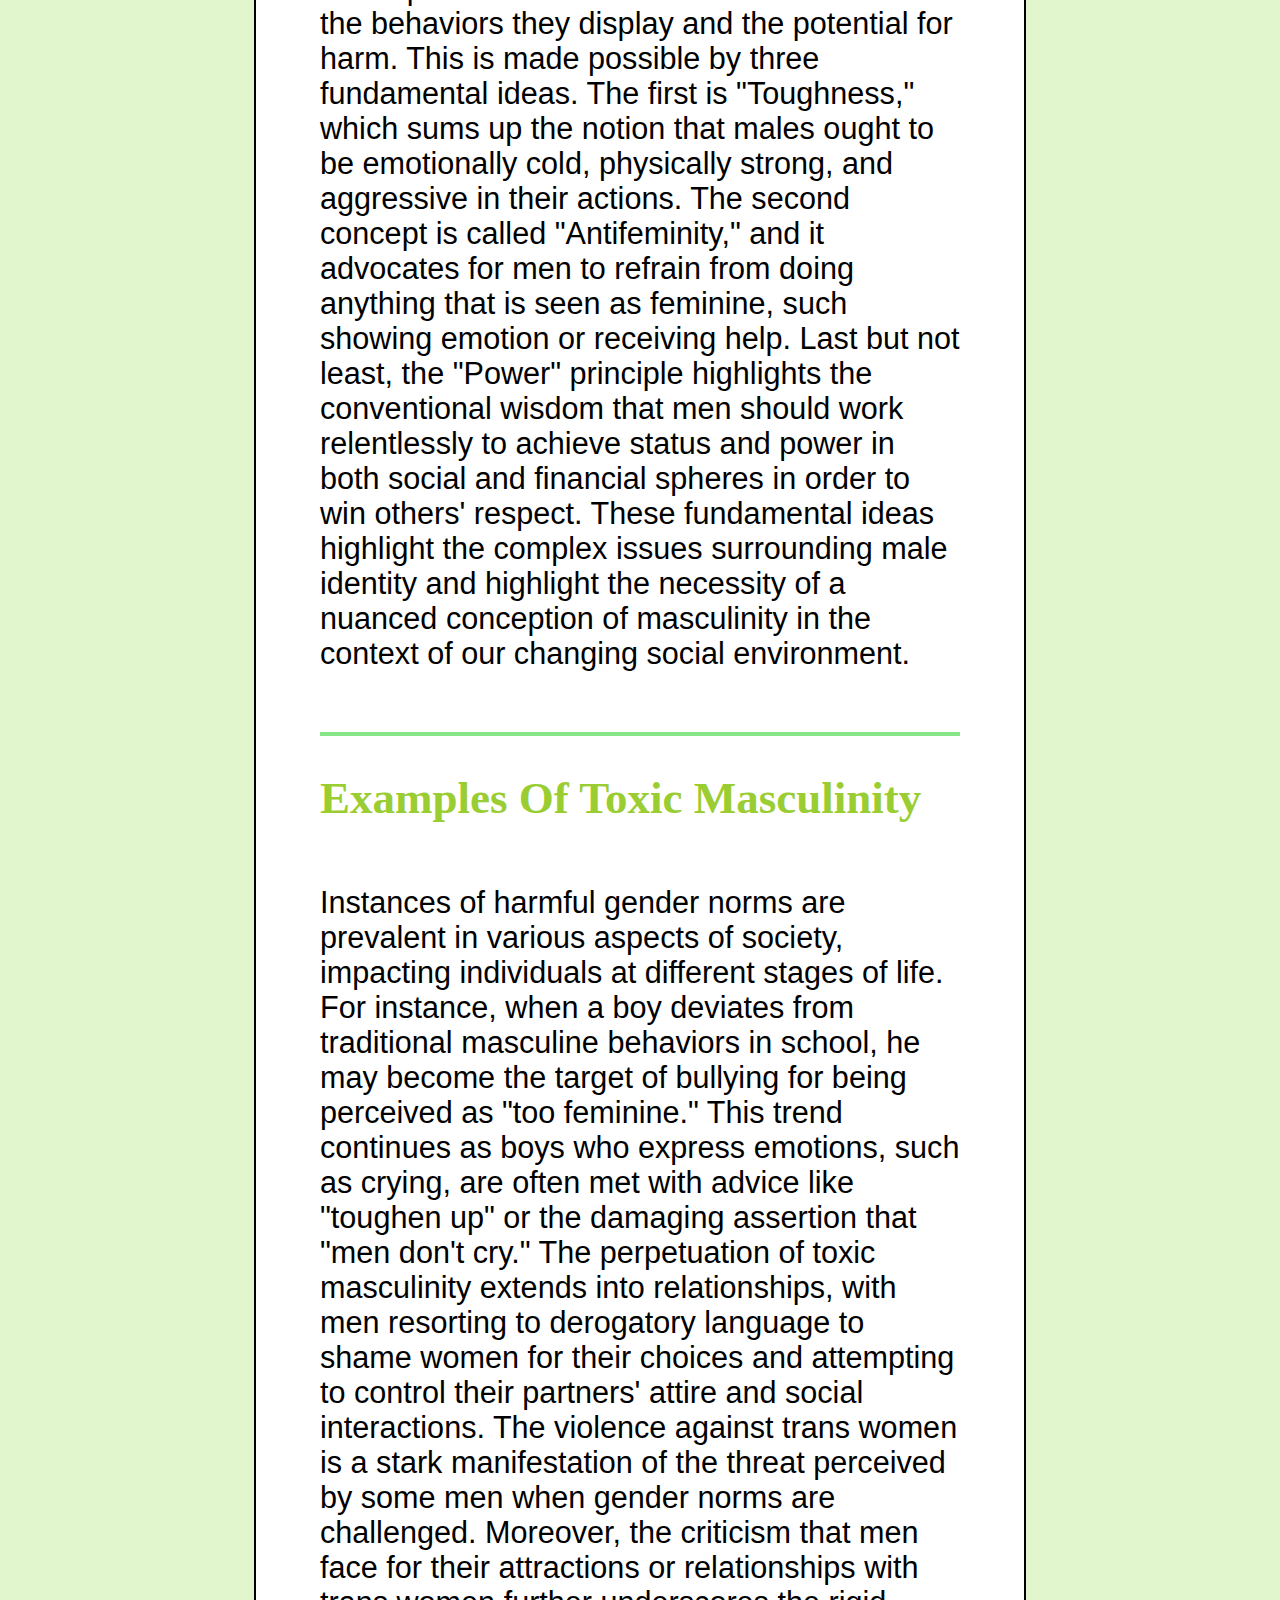
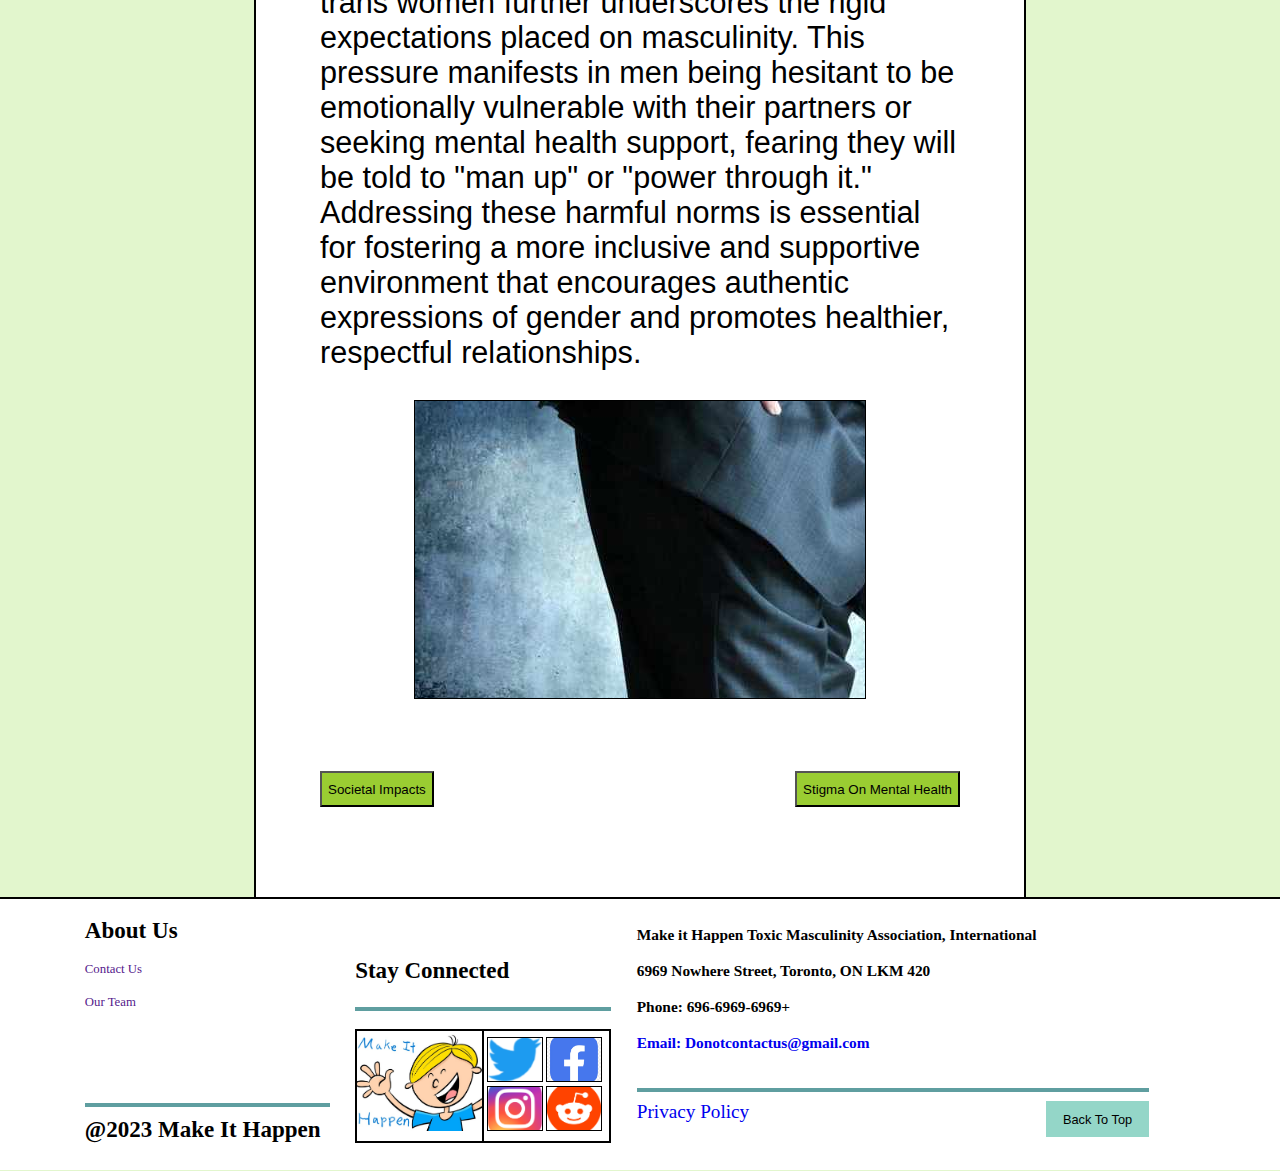
<file: what is it.html>
<!DOCTYPE html>
<html lang="en">

<head>

  <meta charset="UTF-8">
  <meta name="viewport" content="width=device-width, initial-scale=1.0">
  <meta http-equiv="X-UA-Compatible" content="ie=edge">
  <title>My Website</title>
  <link rel="stylesheet" href="style.css"> 
  <link rel="stylesheet" href="what is it.css">
  <link rel="icon" href="./favicon.ico" type="image/x-icon">
</head>

<header class="top" id="top">

  <div class="hflex1">
    <a href="index.html"><button class="company-title"></button></a>
    <div class="findhelp">
      <h3 class="tabheader">Find Help</h3>
      <a href="findhelp.html"><button class="tablinks" id="tab">Helpful Links for Supporting Websites</button></a>
    </div>
  </div>
  <!--Button for Take Action-->
  <div class="hflex2" id="hflex2">
    <a href="gettingStarted.html"><button class="gettingStarted">Getting Started With Our Website</button></a>
    <div class="findhelp">
      <h3 class="tabheader">Take Action</h3>
      <a href="whatcanyoudo.html"><button class="tablinks" id="tab">What Can You Do?</button></a>
    </div>
  </div>
  <!--Button for About Us-->
  <div class="hflex3">
    <a href="sources.html"><button class="sources">Sources</button></a>
    <div class="findhelp">
      <h3 class="tabheader">About Us</h3>
      <a href="teaminfo.html"><button class="tablinks" id="tab">Team Information/Photo</button></a>
    </div>
  </div>

  <div class="hflex4">
    <a href="donate.html"><button class="donate">Donate</button></a>
    <a href="search.html">
      <div class="search-section">
        <input type="search" id="search" class="searchbar" placeholder="search...">
      Search</div>
    </a>
  </div>
</header>

<body>
  <div class="body-text">
    <h1 class="paragraph-header">What Is Toxic Masculinity?</h1>
    <div class="img0"></div>


    <p class="par1">Toxic Masculinity relies on three core principles: Toughness, Anti feminism, and Power. It today’s world these principles are typically used to judge a man’s value. Men may be in extreme pressure to act in a certain way, potentially harmful.
    </p>
    <div class="img1"></div>
    <p class="par2">In order to address the complex dynamics of masculinity, one must acknowledge the strong social pressures that men face in addition to the behaviors they display and the potential for harm. This is made possible by three fundamental ideas. The first is "Toughness," which sums up the notion that males ought to be emotionally cold, physically strong, and aggressive in their actions. The second concept is called "Antifeminity," and it advocates for men to refrain from doing anything that is seen as feminine, such showing emotion or receiving help. Last but not least, the "Power" principle highlights the conventional wisdom that men should work relentlessly to achieve status and power in both social and financial spheres in order to win others' respect. These fundamental ideas highlight the complex issues surrounding male identity and highlight the necessity of a nuanced conception of masculinity in the context of our changing social environment.
    </p>
    <h1 class="paragraph-header section-2-header">Examples Of Toxic Masculinity</h1>
    <p class="par3">Instances of harmful gender norms are prevalent in various aspects of society, impacting individuals at different stages of life. For instance, when a boy deviates from traditional masculine behaviors in school, he may become the target of bullying for being perceived as "too feminine." This trend continues as boys who express emotions, such as crying, are often met with advice like "toughen up" or the damaging assertion that "men don't cry." The perpetuation of toxic masculinity extends into relationships, with men resorting to derogatory language to shame women for their choices and attempting to control their partners' attire and social interactions. The violence against trans women is a stark manifestation of the threat perceived by some men when gender norms are challenged. Moreover, the criticism that men face for their attractions or relationships with trans women further underscores the rigid expectations placed on masculinity. This pressure manifests in men being hesitant to be emotionally vulnerable with their partners or seeking mental health support, fearing they will be told to "man up" or "power through it." Addressing these harmful norms is essential for fostering a more inclusive and supportive environment that encourages authentic expressions of gender and promotes healthier, respectful relationships.
    </p>
    <div class="img2"></div>

    <div class="info-tab-buttons">
    <a href="societal-impact.html"><button class="body-tabs" id="bodytabs">Societal Impacts</button></a>
    <a href="stigma.html"><button class="body-tabs" id="bodytabs">Stigma On Mental Health</button></a>
  </div>

  </div>
</body>

<footer class="bottom">
  <div class="f-flex1">
    <div class="about-us-footer footer-top">
      <h3 class="about-us-header">About Us</h3><br>
      <a href="">Contact Us</a><br>
      <a href="">Our Team</a>
    </div>
    <div class="copyright">
      <p class="copyright-text">@2023 Make It Happen</p>
    </div>
  </div>

  <div class="f-flex2">
    <div class="stay-connected footer-top">
      <p class="stay-connected-text">Stay Connected</p>
    </div>
    <div class="logos">
      <div class="logo-box"></div>
      <div class="social-media">
        <a href="twitter.png">
          <div class="twitter"></div>
        </a>
        <a href="facebook.png">
          <div class="facebook"></div>
        </a>
        <a href="twitter.png">
          <div class="instagram"></div>
        </a>
        <a href="reddit.png">
          <div class="reddit"></div>
        </a>
      </div>
    </div>
  </div>

  <div class="f-flex3">
    <div class="company-info footer-top">
      <p>Make it Happen Toxic Masculinity Association, International</p>
      <p>6969 Nowhere Street, Toronto, ON LKM 420</p>
      <p>Phone: 696-6969-6969+</p>
      <a href="https://png.pngtree.com/template/20190725/ourmid/pngtree-gmail-logo-png-image_282635.jpg"
        target="_blank">Email: Donotcontactus@gmail.com</a>
    </div>
    <div class="idk">
      <a href="https://www.google.com/url?sa=i&url=https%3A%2F%2Fusercentrics.com%2Fknowledge-hub%2Fwhat-is-a-privacy-policy-and-why-do-you-need-one%2F&psig=AOvVaw0MgSXwTOO3GPBynCzREGiY&ust=1699456765703000&source=images&cd=vfe&opi=89978449&ved=0CBIQjRxqFwoTCJCk1PeXsoIDFQAAAAAdAAAAABAE"
        class="privacy">Privacy Policy</a>
        <a href="#top"><button class="backtotop" onclick="topFunction()">Back To Top</button></a>
    </div>
  </div>
</footer>

</html>
</file>
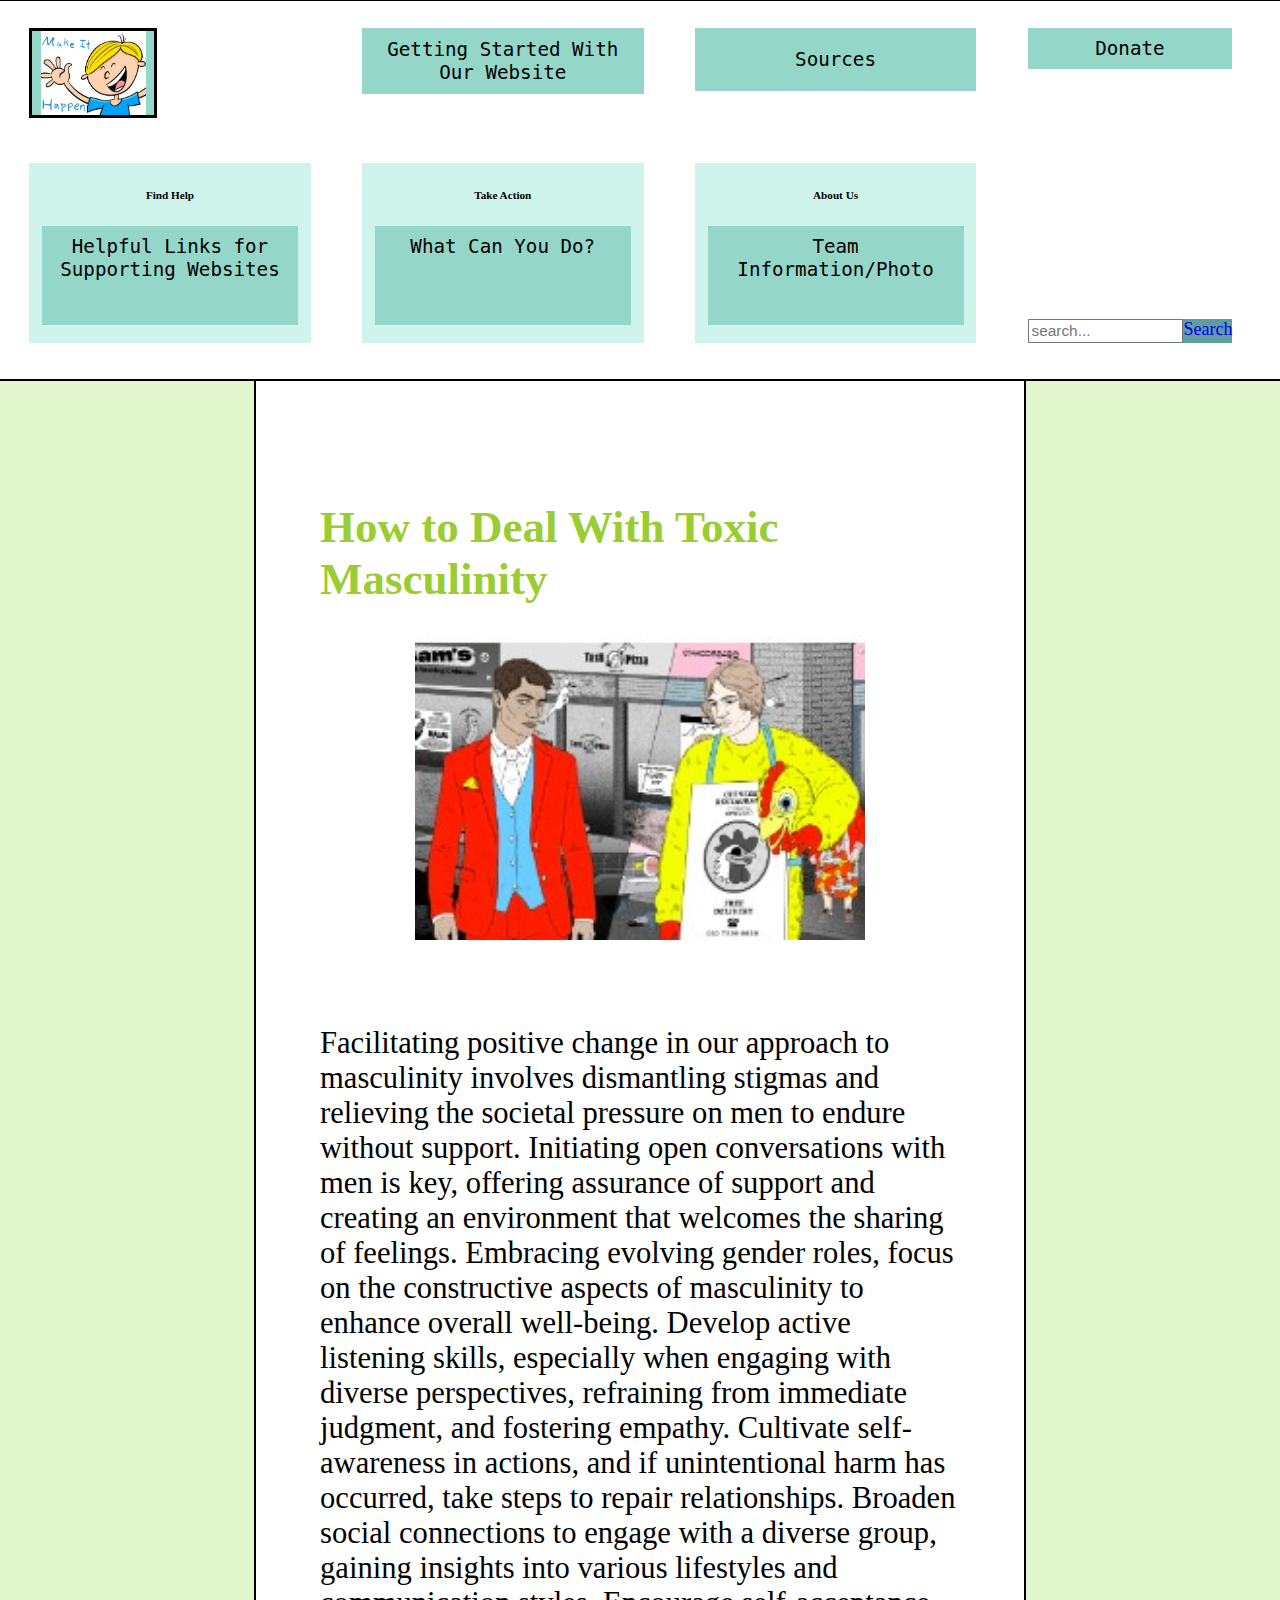
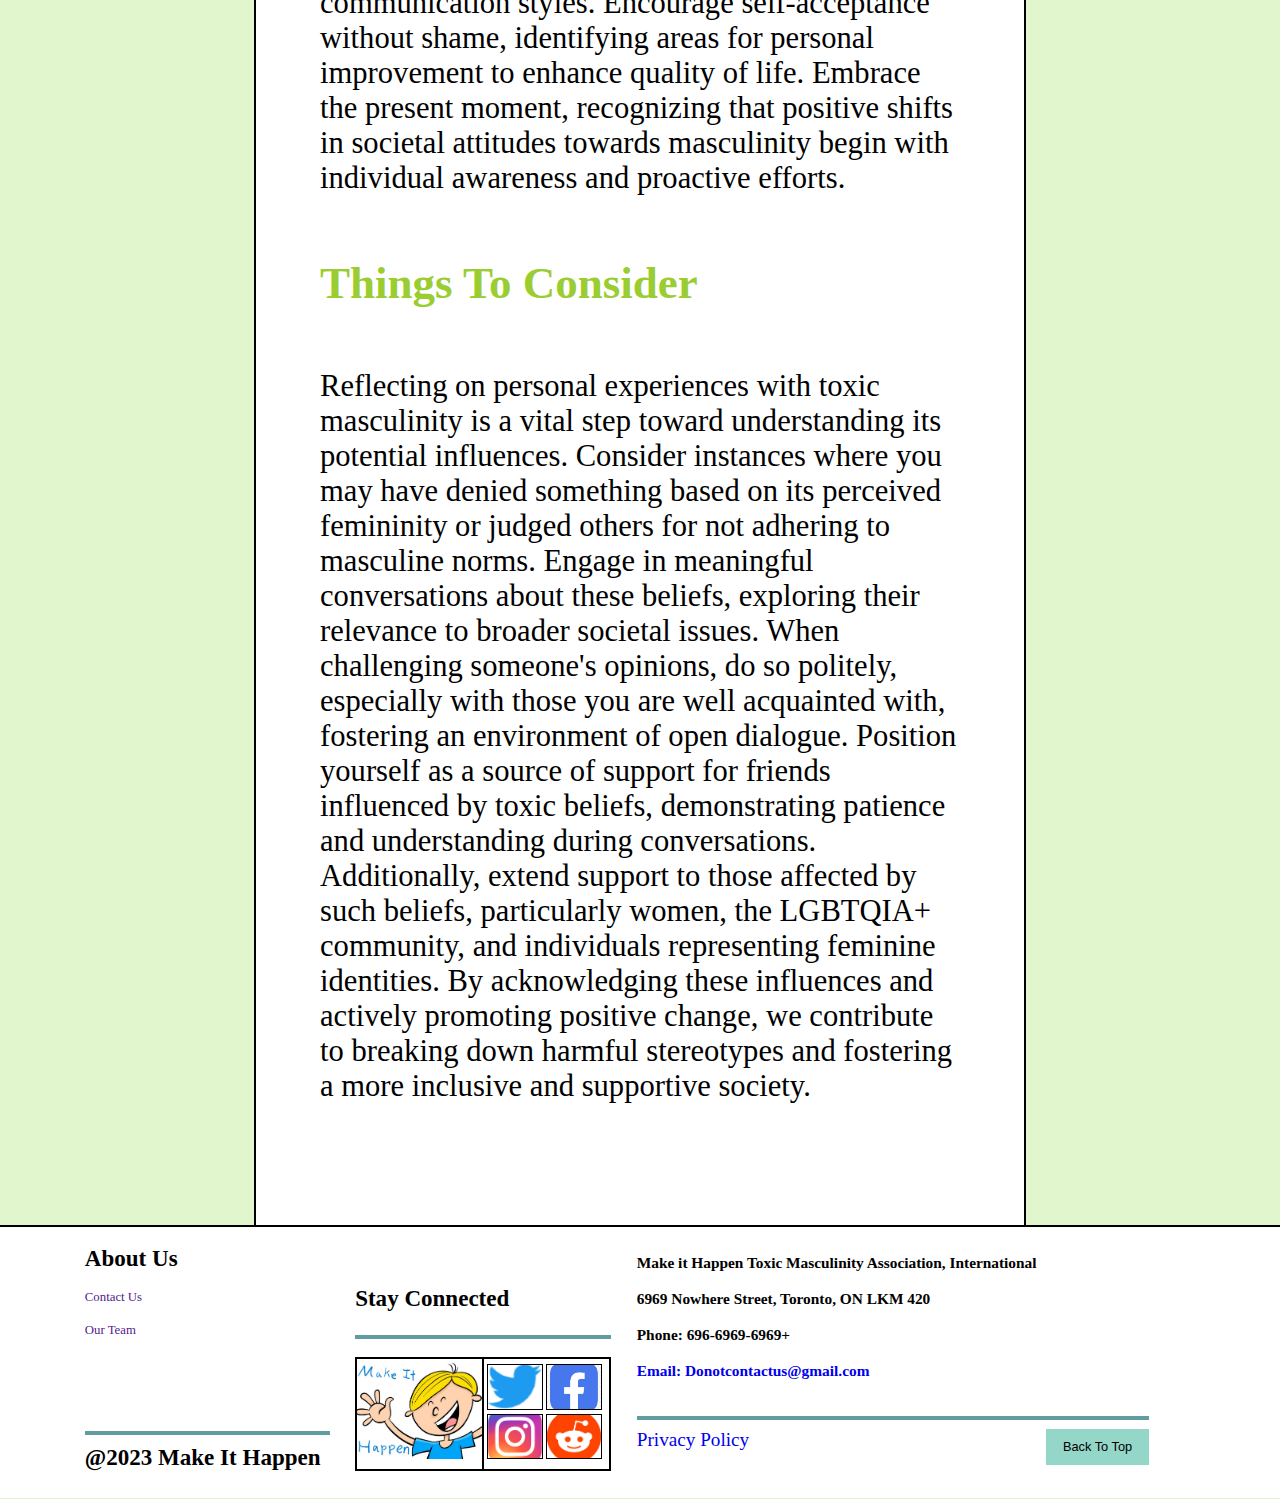
<file: whatcanyoudo.html>
<!DOCTYPE html>
<html lang="en">

<head>

  <meta charset="UTF-8">
  <meta name="viewport" content="width=device-width, initial-scale=1.0">
  <meta http-equiv="X-UA-Compatible" content="ie=edge">
  <title>My Website</title>
  <link rel="stylesheet" href="style.css"> 
  <link rel="stylesheet" href="whatcanyoudo.css">
  <link rel="icon" href="./favicon.ico" type="image/x-icon">
</head>

<header class="top" id="top">

  <div class="hflex1">
    <a href="index.html"><button class="company-title"></button></a>
    <div class="findhelp">
      <h3 class="tabheader">Find Help</h3>
      <a href="findhelp.html"><button class="tablinks" id="tab">Helpful Links for Supporting Websites</button></a>
    </div>
  </div>
  <!--Button for Take Action-->
  <div class="hflex2" id="hflex2">
    <a href="gettingStarted.html"><button class="gettingStarted">Getting Started With Our Website</button></a>
    <div class="findhelp">
      <h3 class="tabheader">Take Action</h3>
        <a href="whatcanyoudo.html"><button class="tablinks" id="tab">What Can You Do?</button></a>
    </div>
  </div>
  <!--Button for About Us-->
  <div class="hflex3">
    <a href="sources.html"><button class="sources">Sources</button></a>
    <div class="findhelp">
      <h3 class="tabheader">About Us</h3>
      <a href="teaminfo.html"><button class="tablinks" id="tab">Team Information/Photo</button></a>
    </div>
  </div>

  <div class="hflex4">
    <a href="donate.html"><button class="donate">Donate</button></a>
    <a href="search.html">
      <div class="search-section">
        <input type="search" id="search" class="searchbar" placeholder="search...">
      Search</div>
    </a>
  </div>
</header>

<body>
  <div class="body-text">
    <h1 class="paragraph-header">How to Deal With Toxic Masculinity</h1>
    
    <div class="img1"></div>

    <p class="par1">Facilitating positive change in our approach to masculinity involves dismantling stigmas and relieving the societal pressure on men to endure without support. Initiating open conversations with men is key, offering assurance of support and creating an environment that welcomes the sharing of feelings. Embracing evolving gender roles, focus on the constructive aspects of masculinity to enhance overall well-being. Develop active listening skills, especially when engaging with diverse perspectives, refraining from immediate judgment, and fostering empathy. Cultivate self-awareness in actions, and if unintentional harm has occurred, take steps to repair relationships. Broaden social connections to engage with a diverse group, gaining insights into various lifestyles and communication styles. Encourage self-acceptance without shame, identifying areas for personal improvement to enhance quality of life. Embrace the present moment, recognizing that positive shifts in societal attitudes towards masculinity begin with individual awareness and proactive efforts.</p>
    <h1 class="paragraph-header">Things To Consider</h1>
    <p class="par2">Reflecting on personal experiences with toxic masculinity is a vital step toward understanding its potential influences. Consider instances where you may have denied something based on its perceived femininity or judged others for not adhering to masculine norms. Engage in meaningful conversations about these beliefs, exploring their relevance to broader societal issues. When challenging someone's opinions, do so politely, especially with those you are well acquainted with, fostering an environment of open dialogue. Position yourself as a source of support for friends influenced by toxic beliefs, demonstrating patience and understanding during conversations. Additionally, extend support to those affected by such beliefs, particularly women, the LGBTQIA+ community, and individuals representing feminine identities. By acknowledging these influences and actively promoting positive change, we contribute to breaking down harmful stereotypes and fostering a more inclusive and supportive society.
    </p>
  </div>
</body>

<footer class="bottom">
  <div class="f-flex1">
    <div class="about-us-footer footer-top">
      <h3 class="about-us-header">About Us</h3><br>
      <a href="">Contact Us</a><br>
      <a href="">Our Team</a>
    </div>
    <div class="copyright">
      <p class="copyright-text">@2023 Make It Happen</p>
    </div>
  </div>

  <div class="f-flex2">
    <div class="stay-connected footer-top">
      <p class="stay-connected-text">Stay Connected</p>
    </div>
    <div class="logos">
      <div class="logo-box"></div>
      <div class="social-media">
        <a href="twitter.png">
          <div class="twitter"></div>
        </a>
        <a href="facebook.png">
          <div class="facebook"></div>
        </a>
        <a href="twitter.png">
          <div class="instagram"></div>
        </a>
        <a href="reddit.png">
          <div class="reddit"></div>
        </a>
      </div>
    </div>
  </div>

  <div class="f-flex3">
    <div class="company-info footer-top">
      <p>Make it Happen Toxic Masculinity Association, International</p>
      <p>6969 Nowhere Street, Toronto, ON LKM 420</p>
      <p>Phone: 696-6969-6969+</p>
      <a href="https://png.pngtree.com/template/20190725/ourmid/pngtree-gmail-logo-png-image_282635.jpg"
        target="_blank">Email: Donotcontactus@gmail.com</a>
    </div>
    <div class="idk">
      <a href="https://www.google.com/url?sa=i&url=https%3A%2F%2Fusercentrics.com%2Fknowledge-hub%2Fwhat-is-a-privacy-policy-and-why-do-you-need-one%2F&psig=AOvVaw0MgSXwTOO3GPBynCzREGiY&ust=1699456765703000&source=images&cd=vfe&opi=89978449&ved=0CBIQjRxqFwoTCJCk1PeXsoIDFQAAAAAdAAAAABAE"
        class="privacy">Privacy Policy</a>
        <a href="#top"><button class="backtotop" onclick="topFunction()">Back To Top</button></a>
    </div>
  </div>
</footer>

</html>
</file>
<file: style.css>
html, body {
    height: 100%;
}

.company-title {
    margin: 0;
    border: 0.3vw solid black;
    height: 10vh;
    width: 10vw;
    padding: 0.4vh;
    padding-top: 0.1vh;
    text-align: center;
    background-image: url("logo1.png"); /* Will change this later to fit the index */
    background-size: contain;
    background-repeat: no-repeat;
    background-position: center;
}

.company-title:hover {
    border: 0.3vw solid #89CFF0;
}

.company-title:active {
    border: 0.3vw solid #088F8F;
}

.findhelp {
    background-color: #cff4ec;
    height: 20vh;
    display: flex;
    width: 22vw;
    flex-direction: column;
    align-items: center;
    justify-content: center;
    text-align: center;
}

.tabheader {
    display: flex;
    width: 10vw;
    height: 10vh;
    text-align: center;
    font-size: 70%;
    align-items: center;
    justify-content: center;
    white-space: nowrap;
}

.gettingStarted {
    display: flex;
    max-width: 80vw;
    max-height: 10vh;
    font-size: 1.5vw;
    padding: 1.1vh;
    align-self: center;
}

.sources {
    width: 22vw;
    height: 7vh;
}

.donate {
    font-size: 1.5vw;
    text-align: center;
    padding: 1vh;
    width: 16vw;
}

.hflex4 .gettingStarted {
    text-align: right;
    float: right;
}

.top {
    display: flex;
    width: 98vw;
    height: 35vh;
    background-color: white;
    border: 0.3vh solid black;
    margin-left: -1vw;
    margin-top: -1vh;
    padding: 3vh;
    padding-left: 0.5vw;
    padding-top: 3vh;
    padding-bottom: 4vh;
    min-width: 0;
    align-items: stretch;
    justify-content: space-between;
}

html {
    height: 100%;
    width: 100%;
    background-color: #e2f6cd;
    overflow-x: hidden;
}

.tablinks {
    display: flex;
    max-width: 20vw;
    min-width: 20vw;
    max-height: 11vh;
    min-height: 11vh;
    text-align: center;
    flex-direction: column;
    font-size: 1.5vw;
    margin-bottom: 2vh;
    padding-top: 1vh;
    padding-bottom: 2vh;
    overflow-y: auto;
}

.stacked-tablinks button {
    font-size: 1.05vw;
    width: 20vw;
    text-align: left;
    margin-bottom: 0;
    min-height: 5.5vh;
}

button:hover {
    background-color: rgba(3, 43, 16, 0.544);
}

button:focus {
    outline: blue;
}

button:active {
    background-color: #7393B3;
}

.hometext {
    color: black;
    text-align: center;
    font-size: 2vw;
}

.search-section {
    display: flex;
    width: 100%;
    height: 100%;
    margin-left: 0;
    align-items: stretch;
    justify-content: flex-start;
    flex-direction: row; 
    background-color: #5F9EA0;
    font-size: 2vh;
    vertical-align: middle;
}

.searchbar {
    flex: 1;
    margin: 0 0;
    height: 100%;
    width: 5%;
    font-size: 1.2vw;
}

/* .searchbutton {
    font-size: 0.8vw;
    border-left: 0;
    height: 100%;
    flex: 1;
} */

.tabs,
.hflex1,
.hflex2,
.hflex3,
.hflex4 {
    flex: 1;
    display: flex;
    justify-content: space-between;
    border-top: none;
}

header button {
    background-color: #94d6c8;
    border: 0vw solid black;
    flex: 1;
    font-size: 1.5vw;
    align-items: center;
    font-family: "Monospace", 'Lucida Sans', 'Lucida Sans Regular', 'Lucida Grande', 'Lucida Sans Unicode', Verdana, sans-serif;
}
    
.hflex1,
.hflex2,
.hflex3,
.hflex4 {
    flex-direction: column;
    justify-content: space-between;
    margin-left: 2vw;
    margin-right: 2vw;
}

/*footer styling---------------------------------------------------------------------------------------------------------------------*/
.bottom {
    background-color: white;
    height: auto;
    width: 95.6vw;
    margin-left: -1vw;
    margin-bottom: -10vh;
    padding: 2vh 4vw;
    display: flex;
    flex-direction: row;
    padding-left: 7.2vw;
    border-top: 0.3vh solid black;
}

.f-flex1,
.f-flex2,
.f-flex3 {
    display: flex;
    flex-direction: column;
    margin-left: 2vw;
    margin-bottom: 0;
}

.f-flex1 {
    width: 20%;
    margin-left: -0.2vw;
    display: flex;
    flex-direction: column;
    justify-content: space-between;
    margin-bottom: 1vh;
}

.f-flex1 div {
    background-color: white;
}

.about-us-footer {
    display: flex;
    flex-direction: column;
    align-items: left;
    justify-content: flex-end;
}

.about-us-header {
    font-size: 1.8vw;
    margin: 0;
}

.about-us-footer a {
    font-size: 1vw;
    margin: 0;
}

.copyright {
    margin-top: 0; /* Adjusted margin */
    height: auto; /* Adjusted height */
    border-top: 0.5vh solid #5F9EA0;
    padding-top: 1vh; /* Adjusted padding */
}

.copyright-text {
    font-weight: bold;
    font-size: 1.8vw;
    margin: auto 0;
}

.f-flex2 {
    display: flex;
    flex-direction: column;
    height: 32%;
    width: 20vw;
    margin-bottom: 1vh;
    margin-top: 2vh;
}

.stay-connected {
    background-color: white;
    height: 8vh;
    display: flex;
    justify-content: flex-end;
    flex-direction: column;
    align-items: left;
    border-bottom: 0.5vh solid #5F9EA0;
}

.stay-connected-text {
    font-weight: bold;
    font-size: 1.8vw;
}

.logos {
    background-color: white;
    height: auto;
    width: auto;
    margin-top: 2vh;
    display: flex;
    flex-direction: row;
    align-items: stretch;
    margin-bottom: 0;
}

.logo-box {
    background-image: url("logo1.png");
    background-repeat: no-repeat;
    background-size: contain;
    width: 10vw;
    height: auto;
    border: 0.2vw solid black;
}

.social-media {
    width: 10vw;
    height: auto;
    background-color: white;
    display: flex;
    flex-direction: row;
    flex-wrap: wrap;
    justify-content: flex-start center;
    align-items: center;
    padding: 0.6vh 0;
    border: 0.2vw solid black;
    border-left: 0;
}

.social-media div {
    margin: auto;
    margin-bottom: 0.5vh;
    margin-left: 0.25vw;
    background-size: cover;
    background-repeat: no-repeat;
    border: 0.1vw solid black;
    background-position: center center;
    height: auto;
    min-height: 4.8vh;
    width: 4.2vw;
}

.twitter {
    background-image: url("twitter.png");
}

.facebook {
    background-image: url("facebook.png");
}

.instagram {
    background-image: url("instagram.png");
}

.reddit {
    background-image: url("reddit.png");
}

.f-flex3 {
    height: 30%;
    width: 40vw;
    display: flex;
    flex-direction: column;
    justify-content: flex-start space-between;
}

.company-info {
    background-color: white;
    height: auto;
    margin-bottom: 0;
}

.idk {
    display: flex;
    flex-direction: row;
    background-color: white;
    height: auto;
    margin-top: 4vh;
    align-items: center;
    justify-content: space-between;
    border-top: 0.5vh solid #5F9EA0;
    padding-top: 1vh;
    margin-bottom: 0;
}

.privacy {
    height: 4vh;
    font-size: 1.5vw;
    width: 10vw;
}

.backtotop {
    height: 4vh;
    font-size: 1vw;
    width: 8vw;
    background-color: #94d6c8;
    border-width: 0;
}

.company-info p {
    font-size: 1.2vw;
    font-weight: bold;
    margin: 1vh 0;
    margin-bottom: 2vh;
}

.company-info a {
    font-size: 1.2vw;
    font-weight: bold;
    margin: 0.3vh 0;
    margin-top: 2vh;
    height: auto;
}

a {
    text-decoration: none;
}

a:hover {
    color: #89CFF0;
}

a:active {
    color: #5F9EA0;
}

/**/
</file>
<file: homepage.css>
.title-bottom {
    display: flex;
    flex-direction: row;
    align-items: center;
    text-align: center;
    height: 12vh;
    width: 22vw;
    background-color: #97ced0;
    margin: 4vh auto;
    margin-top: 40vh;
}

.info-tabs {
    background-image: url('happy-guy-celebrating-with-hands-up.jpg');
    background-repeat: no-repeat;
    background-size: 100%;
    height: 40vh;
    width: 100vw;
    margin: auto;
    display: flex;
    flex-direction: column;
    justify-content: center;
}

.body-header {
    display: flex;
    font-size: 2vw;
    margin: 0.5vw;
}

.body-tab-section {
    display: flex;
    flex-direction: column;
    border-width: 4vh solid black;
    height: 14vh;
    margin-bottom: auto;
    margin-top: auto;
}

.arrowOrganizer {
    display: flex;
    flex-direction: row;
    justify-content: center;
    align-items: center;
    background-color: black;
    height: 60vh;
    width: 0vw;
    margin-bottom: 40vh;
    margin-left: auto;
    margin-right: auto;
}

/* Code for the navigator bar */
#leftArrow, #rightArrow {
    font-size: 2vw;
    background-color: rgba(128, 128, 128, 0.5); /* semi-transparent grey background */
    color: #333; /* dark grey arrow */
    border: none;
    padding: 1vw;
}

.slide {
    font-size: 500%;
    background-color: #97ced0;
} 

.content {
    margin-bottom: 20vh;
    width: 100%;
    display: flex;
    flex-direction: row;
    align-items: center;
    justify-content: center;
    position: relative; /* Set position relative for absolute positioning */
  }
  
  
  .images {
    display: flex;
  }
  
  .slide {
    display: none;
    flex-direction: column;
    align-items: center;
    justify-content: center;
    font-size: 500%;
  }
  
  .images img {
    background-color: #97ced0;
    width: 80%; /* Make sure the image takes up the full width of its container */
    height: auto;
  }
  
  .slide button {
    background-color: #4CAF50;
    color: white;
    padding: 1vh 2vw;
    text-align: center;
    text-decoration: none;
    font-family: 'Times New Roman', Times, serif;
    display: inline-block;
    font-size: 1.6vw;
    cursor: pointer;
    border: none;
    border-radius: 1vw;
    margin-top: 1vh;
  }
  
  .slide.left,
  .slide.right {
    position: absolute;
    top: 50%;
    transform: translateY(-50%);
    cursor: pointer;
    background: rgba(255, 255, 255, 0.1);
    height: 9vh;
    width: 3vw;
    display: flex;
    align-items: center;
    justify-content: center;
    font-size: 500%;
    background-color: #97ced0;
  }
  
  .slide.left {
    left: 0;
  }
  
  .slide.right {
    right: 0;
  }
</file>
<file: code/style.css>
.company-title {
    margin: 0;
    border: 0.3vw solid black;
    max-width: 10vw;
    max-height: 10vh;
    padding: 0.4vh;
    padding-top: 0.1vh;
    font-size: 1.2vw;
    flex: 1;
    text-align: center;
    flex-grow: 1;
}

.findhelp {
    background-color: #ffffff;
    height: 20vh;
    display: flex;
    width: 22vw;
    flex-direction: column;
    align-items: center;
    justify-content: center;
    text-align: center;
}

.tabheader {
    display: flex;
    width: 10vw;
    height: 10vh;
    text-align: center;
    font-size: 3vh;
    align-items: center;
    justify-content: center;
}

.gettingStarted {
    display: flex;
    max-width: 80vw;
    max-height: 10vh;
    font-size: 1.5vw;
}

.flex4 .gettingStarted {
    text-align: right;
    float: right;
}

.top {
    display: flex;
    width: 98vw;
    height: 35vh;
    background-color: #D3D3D3;
    border: 0.3vh solid black;
    margin-left: -1vw;
    margin-top: -1vh;
    padding: 3vh;
    padding-left: 0.5vw;
    padding-top: 3vh;
    padding-bottom: 4vh;
    flex: 1;
    min-width: 0;
    align-items: stretch;
    justify-content: space-between;
}

html {
 height: auto;
 width: auto;
 overflow-x: hidden;
 background: center / 20vw 15vw url('https://dudeproducts.com/cdn/shop/articles/gigachad_1068x.jpg?v=1667928905') 
}

.tablinks {
    display: flex;
    max-width: 20vw;
    max-height: 11vh;
    min-height: 11vh;
    text-align: center;
    flex-direction: column;
    font-size: 1.5vw;
    margin-bottom: 2vh;
    padding-top: 1vh;
}

.stacked-tablinks {
    display: flex;
    flex-direction: column;
    min-height: 11vh;
    text-align: left;
    align-items: center;
    margin-bottom: 2vh;
}

.stacked-tablinks button {
    font-size: 1.05vw;
    width: 20vw;
    text-align: left;
    margin-bottom: 0;
    min-height: 5.5vh;
}

button:hover {
    background-color: gray;
}

button:focus {
    outline: blue;
}

button:active {
    background-color:#7393B3;
}

.hometext {
    color: black;
    text-align: center;
    font-size: 2vw;
}

.title-bottom {
    display: flex;
    text-align: center;
    justify-content: center;
    align-items: center;
    height: 12vh;
    width: 22vw;
    background-color: gray;
    margin: 4vh 38vw;
    margin-top: 40vh;
}
.search-section {
    display: flex;
    margin: 0;
    max-width: 14.5vw;
    max-height: 2.2em;
    margin-left: 0;
    justify-content: flex-end;
}
.tabs, .search-section, .flex1, .flex2, .flex3, .flex4 {
    flex: 1;    
    display: flex;
    justify-content: space-between;
    border-top: none;
}

.searchbutton {
    font-size: 0.8vw;
    border-left: 0;
}

header button {
    background-color: #D3D3D3;
    border-right: 0.1vw solid black;
    flex: 1;
    font-size: 1.5vw;
    align-items: center;
    font-style: Monospace;
}

.flex1, .flex2, .flex3, .flex4 {
    flex-direction: column;
    justify-content: space-between;
    margin-left: 2vw;
    margin-right: 2vw;
}

.info-tabs {
    display: flex;
    background-color: gray; 
    height: 40vh;
    width: 70vw;
    margin: auto;
    display: flex;
    align-items: center;
    justify-content: center;
}

.body-info {
    display: flex;
    height: 30vh;
    background-color: white;
    width: 50vw;
    flex-direction: column;
    align-items: center;
}

.body-header {
    display: flex;
    font-size: 2vw;
    margin: 0.5vw;
}

.body-tab-section {
    display: flex;
    flex-direction: row;
}
</file>
<file: donate.css>
.donate-body {
    background-color: white;
    margin-top: 20vh;
    margin-bottom: 20vh;
    display: flex;
    flex-direction: column;
    justify-content: center;
    align-items: center;
    height: 100%;
}

.donate-text {
    font-size: 20vh;
    text-align: center;
}

/* Working on scaling
@media only screen and (max-width: 400px){
    .donate-body{
        height: 90%;
    }
    .donate-text{
        font-size: 18vh;
        text-align: auto;
    }
}

@media only screen and (max-width: 800px){
    
}
*/
</file>
<file: findhelp.css>
.body-row, .body-row2 {
    display: flex;
    flex-direction: row;
    justify-content: space-evenly;
    align-items: center;
    width: 96vw;
    height: 25vh;
    margin: 2vh;
    margin-top: 8vh;
    margin-bottom: 8vh;
}

.body-row div, .body-row2 div {
  background-color: white;
  height: 20vh;
  width: 20vw;
  margin: 2vw;
  display: flex;
  justify-content: center;
  align-items: center;
  padding: 1% 2%; 
}

.body-row a, .body-row2 a {
  background-color: #e2f6cd;
  padding: 2vh;
  font-size: 2vh;
}
</file>
<file: gettingStarted.css>
.gettingStarted-body {
    width: 72vw;
    background-color: white;
    display: flex;
    flex-direction: column;
    margin: 0 auto;
}

.table-content {
    background-color: white;
    margin: 0 auto;
    width: 70vw;
}

.introduction {
    background-color: white;
    margin: 0 auto;
    width: 70vw;
    border-top: 0.2vh solid black;
}

.navigation {
    background-color: white;
    margin: 0 auto;
    width: 70vw;
    border-top: 0.2vh solid black;
}

.header-info {
    background-color: white;
    margin: 0 auto;
    width: 70vw;
}

.information-tabs {
    background-color: white;
    margin: 0 auto;
    width: 70vw;
}

.takeActionGuide {
    background-color: white;
    margin: 0 auto;
    width: 70vw;
    border-top: 0.2vh solid black;
}

.find-help-guide {
    background-color: white;
    margin: 0 auto;
    width: 70vw;
    border-top: 0.2vh solid black;
}

.about-us-section {
    background-color: white;
    margin: 0 auto;
    width: 70vw;
    border-top: 0.2vh solid black;
}

.footer-section {
    background-color: white;
    margin: 0 auto;
    margin-bottom: 1.5vh;
    width: 70vw;
    border-top: 0.2vh solid black;
}
</file>
<file: search.css>
form {
    display: flex;
    background-color: white;
    height: 5vh;
    width: 20vw;
    padding: 1vh;
    flex-direction: row;
    align-items: center;
    margin-bottom: 4vh;
}

.search-label {
    font-size: 2vw;
    font-family: "Monospace", 'Lucida Sans', 'Lucida Sans Regular', 'Lucida Grande', 'Lucida Sans Unicode', Verdana, sans-serif;
}

.search-input {
    border: none;
    height: 4vh;
    width: 12vw;
    font-size: 2vw;
    margin-left: 0.5vw;
}

.search-results {
    background-color: white;
    height: 80vh;
    width: 91vw;
    margin-right: 4vw;
    padding: 2vw;
}

.search-box {
    background-color: #cff4ec;
    margin-left: -0.4vw;;
    margin: 20vh -1vw;
    width: 120vw;
    height: 80vh;
    padding: 2vw;
    display: flex;
    flex-direction: column;
}

.search-output {
    margin-top: 0;
    font-size: 1.5vw;
}
</file>
<file: societal-impact.css>
.paragraph-header {
    color: yellowgreen;
    font-size: 5vh;
}

.body-text {
    background-color: white;
    width: 50vw;
    padding: 10vh 5vw;
    display: flex;
    flex-direction: column;
    border-left: 0.2vw solid black;
    border-right: 0.2vw solid black;
    margin: 0 auto;
}

.body-text p {
    font-size: 3.4vh;
    font-family: Verdana, Arial, Helvetica, sans-serif;
}

.section-1-header {
    border-top: 0.5vh solid rgb(135, 228, 135);
    padding-top: 4vh;
}

.section-2-header {
    border-top: 0.5vh solid rgb(135, 228, 135);
    padding-top: 4vh;
}

.info-tab-buttons {
    margin-top: 8vh;
    display: flex;
    flex-direction: row;
    justify-content: space-between;
}

.info-tab-buttons button {
    background-color: yellowgreen;
    height: 4vh;
}

.video {
    height: 40vh;
    margin: 0 auto;
    width: 70vh;
}

.img1 {
    background-image: url('societal-img1.jpg');
    height: 50vh;
    width: 70vh;
    margin: 0 auto;
}
</file>
<file: sources.css>
.references {
    background-color: white;
    margin: 10vh auto;
    height: 100%;
    width: 100%;
    padding: 1vh 1vw;
}
</file>
<file: stigma.css>
.paragraph-header {
    color: yellowgreen;
    font-size: 5vh;
}

.body-text {
    background-color: white;
    width: 50vw;
    padding: 10vh 5vw;
    display: flex;
    flex-direction: column;
    border-left: 0.2vw solid black;
    border-right: 0.2vw solid black;
    margin: 0 auto;
}

.body-text p {
    font-size: 3.4vh;
    font-family: Verdana, Arial, Helvetica, sans-serif;
}

.info-tab-buttons {
    margin-top: 8vh;
    display: flex;
    flex-direction: row;
    justify-content: space-between;
}

.info-tab-buttons button {
    background-color: yellowgreen;
    height: 4vh;
}

.img1 {
    background-image: url('stigma-img1.jpg');
    background-repeat: no-repeat;
    background-size: 100%;
    height: 40vh;
    width: 60vh;
    margin: 0 auto;
}

.img2 {
    background-image: url('stigma-img2.jpg');
    background-repeat: no-repeat;
    background-size: 100%;
    height: 60vh;
    width: 60vh;
    margin: 0 auto;
}

.img3 {
    background-image: url('stigma-img3.jpg');
    background-repeat: no-repeat;
    background-size: 100%;
    height: 60vh;
    width: 60vh;
    margin: 0 auto;
}
</file>
<file: teaminfo.css>
.team-image {
    background-image: url('team-info.jpg');
    height: 50vh;
    width: 80vh;
    margin: 4vh auto;
}
</file>
<file: what is it.css>
.paragraph-header {
    color: yellowgreen;
    font-size: 5vh;
}

.body-text {
    background-color: white;
    width: 50vw;
    padding: 10vh 5vw;
    display: flex;
    flex-direction: column;
    border-left: 0.2vw solid black;
    border-right: 0.2vw solid black;
    margin: 0 auto;
}

.body-text p {
    font-size: 3.4vh;
    font-family: Verdana, Arial, Helvetica, sans-serif;
}

.section-2-header {
    border-top: 0.5vh solid rgb(135, 228, 135);
    padding-top: 4vh;
}

.img0 {
    border: 0.1vw solid black;
    background-image: url('what-is-img0.jpg');
    height: 28vh;
    width: 35vh;
    margin: 0 auto;
}

.img1 {
    border: 0.1vw solid black;
    background-image: url('what-is-img1.jpg');
    height: 40vh;
    width: 50vh;
    margin: 0 auto;
}

.img2 {
    border: 0.1vw solid black;
    background-image: url('what-is-img2.jpg');
    height: 33vh;
    width: 50vh;
    margin: 0 auto;
}

.info-tab-buttons {
    margin-top: 8vh;
    display: flex;
    flex-direction: row;
    justify-content: space-between;
}

.info-tab-buttons button {
    background-color: yellowgreen;
    height: 4vh;
}
</file>
<file: whatcanyoudo.css>
.paragraph-header {
    color: yellowgreen;
    font-size: 5vh;
}

.body-text {
    background-color: white;
    width: 50vw;
    padding: 10vh 5vw;
    display: flex;
    flex-direction: column;
    border-left: 0.2vw solid black;
    border-right: 0.2vw solid black;
    margin: 0 auto;
}

.body-text p {
    font-size: 3.4vh;
}

.img1 {
    border: 0vw solid black;
    background-image: url('what-can-img1.jpg');
    background-size: 100%;
    background-repeat: no-repeat;
    height: 40vh;
    width: 50vh;
    margin: 0 auto;
}
</file>
